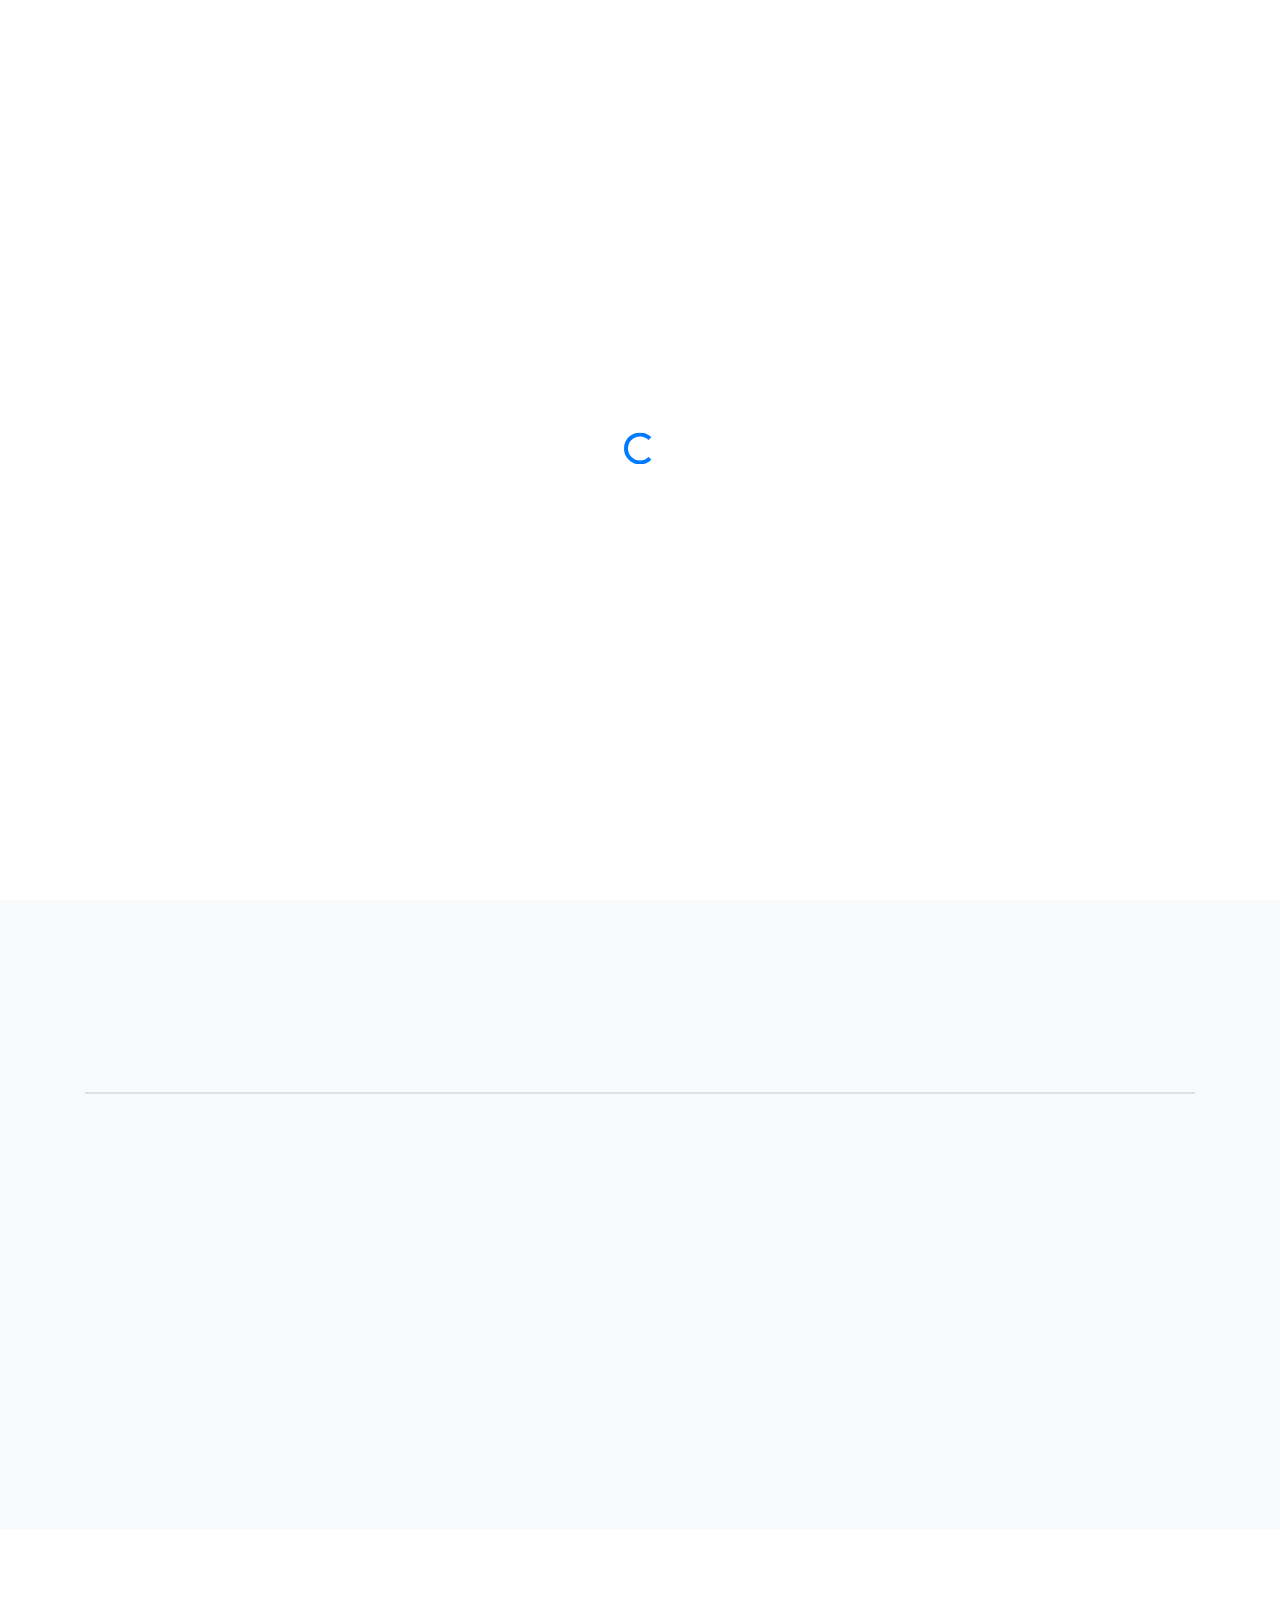
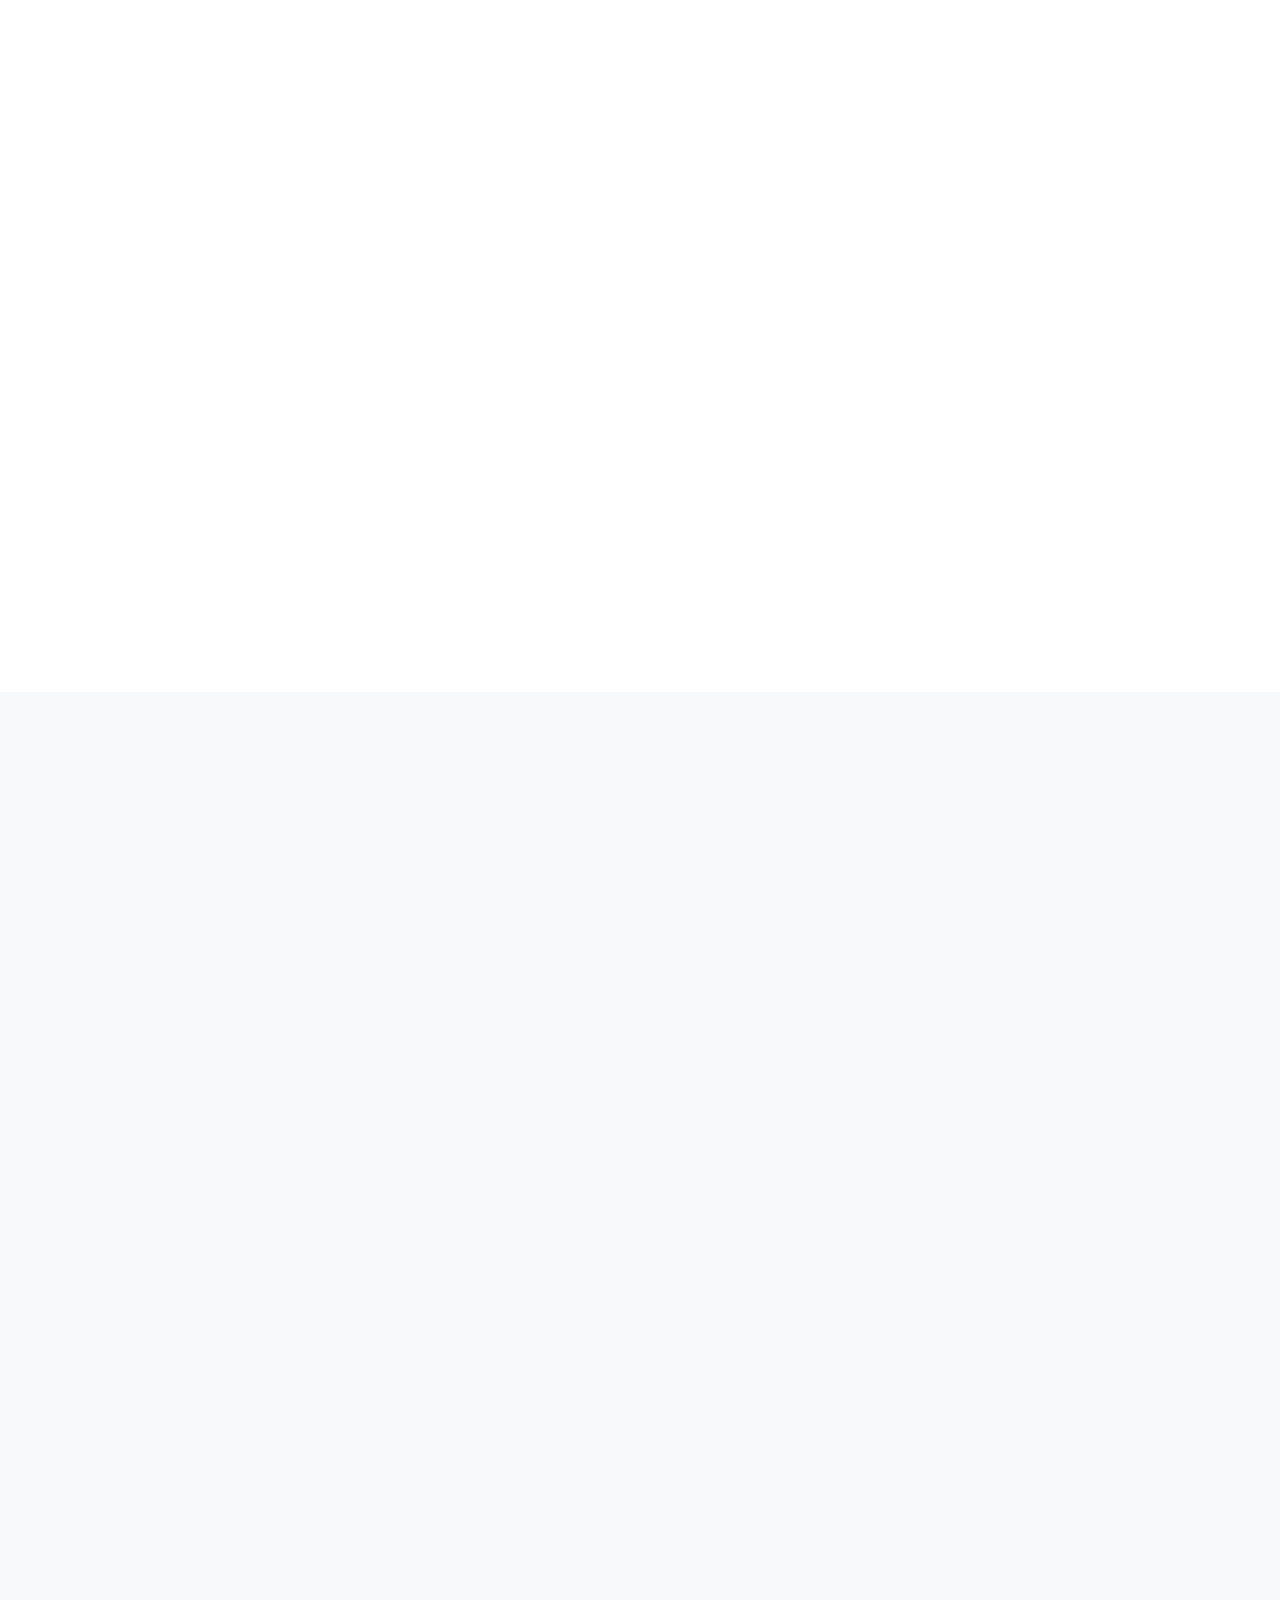
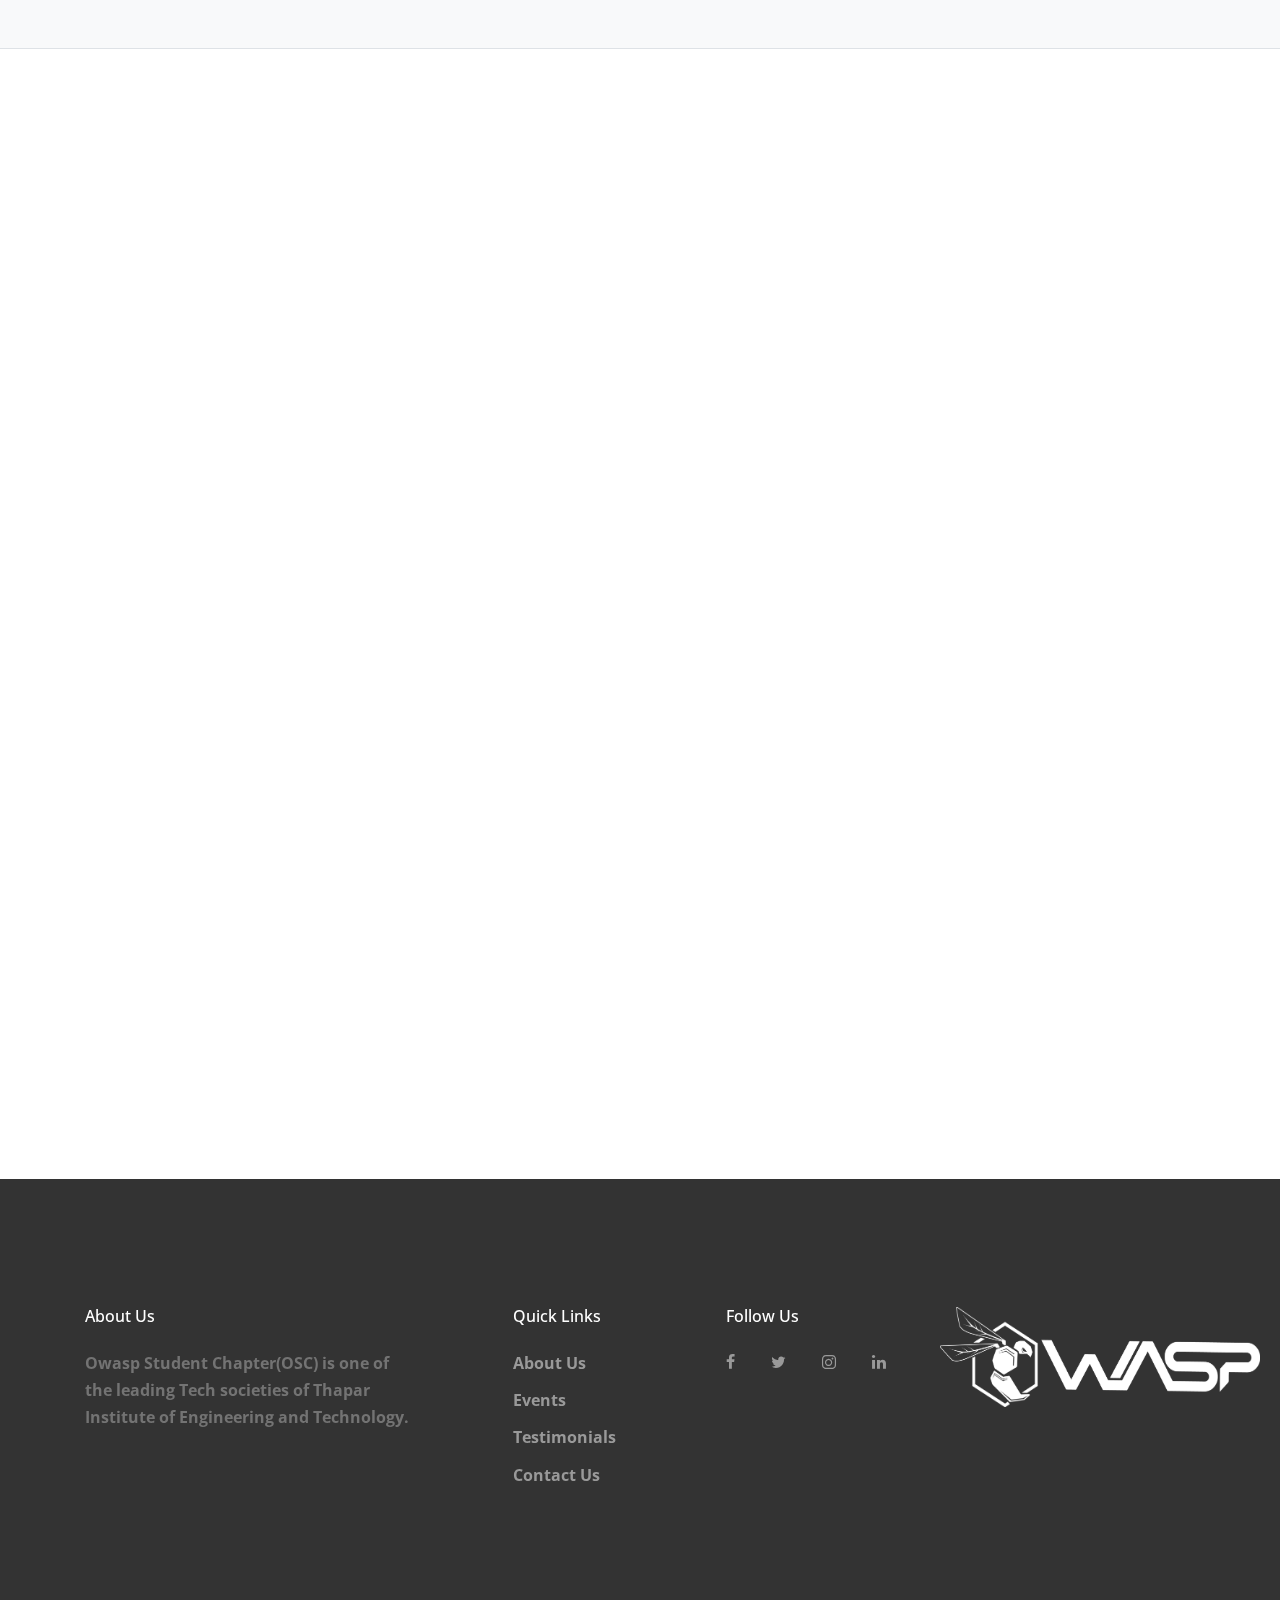
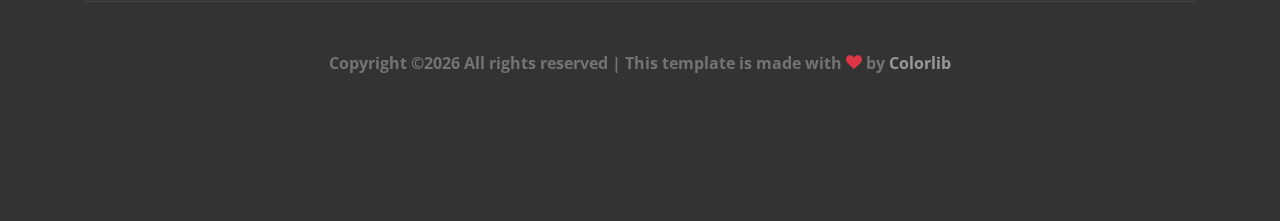
<file: index.html>
<!doctype html>
<html lang="en">
  <head>
    <title>Owasp &mdash; Thapar Student Chapter</title>
    <meta charset="utf-8">
    <meta name="viewport" content="width=device-width, initial-scale=1, shrink-to-fit=no">
    
    
    <link href="https://fonts.googleapis.com/css?family=Open+Sans:300,400,700" rel="stylesheet">
    <link rel="stylesheet" href="fonts/icomoon/style.css">

    <link rel="stylesheet" href="css/bootstrap.min.css">
    <link rel="stylesheet" href="css/jquery-ui.css">
    <link rel="stylesheet" href="css/owl.carousel.min.css">
    <link rel="stylesheet" href="css/owl.theme.default.min.css">
    <link rel="stylesheet" href="css/owl.theme.default.min.css">

    <link rel="stylesheet" href="css/jquery.fancybox.min.css">

    <link rel="stylesheet" href="css/bootstrap-datepicker.css">

    <link rel="stylesheet" href="fonts/flaticon/font/flaticon.css">

    <link rel="stylesheet" href="css/aos.css">

    <link rel="stylesheet" href="css/style.css">
    
  </head>
  <body data-spy="scroll" data-target=".site-navbar-target" data-offset="300">
  

  <div id="overlayer"></div>
  <div class="loader">
    <div class="spinner-border text-primary" role="status">
      <span class="sr-only">Loading...</span>
    </div>
  </div>


  <div class="site-wrap">

    <div class="site-mobile-menu site-navbar-target">
      <div class="site-mobile-menu-header">
        <div class="site-mobile-menu-close mt-3">
          <span class="icon-close2 js-menu-toggle"></span>
        </div>
      </div>
      <div class="site-mobile-menu-body"></div>
    </div>
   
    
    <header class="site-navbar py-4 js-sticky-header site-navbar-target" role="banner">

      <div class="container">
        <div class="row align-items-center">
          
          <div class="col-6 col-xl-2">
            <img src="./images/logo.png" height="50" width="190" margin="none" alt="OwaspLogo">
          </div>

          <div class="col-12 col-md-10 d-none d-xl-block">
            <nav class="site-navigation position-relative text-right" role="navigation">

              <ul class="site-menu main-menu js-clone-nav mr-auto d-none d-lg-block">
                <li><a href="#home-section" class="nav-link" style="font-weight: bold;">Home</a></li>
                <li class="has-children">
                  <a href="#about-section" class="nav-link" style="font-weight: bold;">About Us</a>
                </li>
                <li><a href="events.html" class="nav-link " style="font-weight: bold;">Events</a></li>
                <li><a href="team2.html" class="nav-link" style="font-weight: bold;">Team</a></li>
                <li><a href="#testimonials-section" class="nav-link" style="font-weight: bold;">Testimonials</a></li>
                <li><a href="#contact-section" class="nav-link" style="font-weight: bold;">Contact Us</a></li>
              </ul>
            </nav>
          </div>


          <div class="col-6 d-inline-block d-xl-none ml-md-0 py-3" style="position: relative; top: 3px;"><a href="#" class="site-menu-toggle js-menu-toggle float-right"><span class="icon-menu h3"></span></a></div>

        </div>
      </div>
      
    </header>

  
     
    <div class="site-blocks-cover overlay" style="background-image: linear-gradient(rgba(51, 51, 29, 0.62),rgba(51, 51, 29, 0.62)),url(./images/Optimized-IMG_8313.jpg);" data-aos="fade" id="home-section">

      <div class="container">
        <div class="row align-items-center justify-content-center">
          
          <div class="col-md-8 mt-lg-5 text-center">
            <h1 class="text-uppercase text-center" data-aos="fade-out" id="main-head">Owasp<br>Thapar Student<br>Chapter</h1>
            </div>
          </div>
            
        </div>
      </div>

      <a href="#about-section" class="mouse smoothscroll">
        <span class="mouse-icon">
          <span class="mouse-wheel"></span>
        </span>
      </a>
    </div>  

    
    <div class="site-section cta-big-image" id="about-section" style="background: #f8f9fa">
      <div class="container">
        <div class="row mb-5">
          <div class="col-12 text-center" data-aos="fade">
            <h2 class="section-title mb-3">Welcome to Owasp Student Chapter!!</h2>
          </div>
        </div>
        <div class="border"  style="margin-bottom:30px; margin-top: 10px;"></div>
        <div class="center">
          <div class="col-rg-5 ml-auto text-center" data-aos="fade-up" data-aos-delay="100">
            <div class="mb-4">
              <p class="h3 mb-3 text-black text-center">“Technology is nothing.<br> What’s important is that you have a faith in people,<br> that they’re basically good and smart,and if you give them tools, they’ll do wonderful things with them.”<br> ~ <b />Steve Jobs</p>
            </div>
            <div class="mb-4 text-center">
                <p>Owasp Student Chapter(OSC) is one of the leading Tech societies of Thapar Institute of Engineering and Technology.<br> Our highly experienced team of students and mentors are strongly dedicated to impart students with the knowledge<br> about the newest technologies and expand their horizons to help them create<br> a better and healthy future.</p>
            </div>
          </div>
        </div>
      </div>  
    </div>

    <section class="site-section" id="theSlanted" style="background: url('https://fsa.zobj.net/crop.php?r=TkcBPbUOXcM9DJMQ_OIaL2BTUIPMm7EhABLoT81tKDgrPgPfKArfLNJuc7qEn-pBDYmpvr4Ntl1a0zOmbHCuPvdMOV0jHhm4Ag-SkI5Yf3R99DKsuE_CfqUziuQZpuwe66AcEa5Sakc4-KN4'); background-position: fixed;">
      <div class="container">

        <div class="row mb-5 justify-content-center">
          <div class="col-md-7 text-center">
            <h2 class="section-title mb-3" data-aos="fade-up" data-aos-delay="" style="color: #fff;">A Window to Our World</h2>
            <p class="lead" data-aos="fade-up" style="font-weight:bold;" data-aos-delay="100">Being a member of Owasp Student Chapter comes with a lot of perks, Wanna know how!!</p>
          </div>
        </div>
        
        <div class="row" >
          <div class="col-lg-6 mb-5" data-aos="fade-up" data-aos-delay="">

            <div class="owl-carousel slide-one-item-alt">
              <img src="./images/events/Optimized-IMG_8303.JPG" alt="Image" class="img-fluid" style="border-radius:9px">
              <img src="./images/events/Optimized-DSC07481.JPG" alt="Image" class="img-fluid" style="border-radius:9px">
              <img src="./images/events/Optimized-DSC07891.JPG" alt="Image" class="img-fluid" style="border-radius:9px">
              <img src="./images/events/Optimized-IMG_8343.JPG" alt="Image" class="img-fluid" style="border-radius:9px">
            </div>
            <div class="custom-direction" style="background: rgba(233, 233, 19, 0.931);">
              <a href="#" class="custom-prev"><span><span class="icon-keyboard_backspace" style="color: #000;"></span></span></a><a href="#" class="custom-next"><span><span class="icon-keyboard_backspace" style="color: #000;"></span></span></a>
            </div>

          </div>
          <div class="col-lg-5 ml-auto" data-aos="fade-up" data-aos-delay="100">
            
            <div class="owl-carousel slide-one-item-alt-text">
              <div>
                <h2 class="section-title mb-3" style="color: #fff;">Team Introduction</h2>
                <p class="lead" data-aos="fade-up" style="font-weight:bold;" data-aos-delay="100">The First Impressions are always cruicial :)</p>
                <p  style="font-weight:500;">Every year the new members of the society are introduced to this fascinating world of Computer Science through the eyes of our experienced core members.</p>
              </div>
              <div>
                <h2 class="section-title mb-3" style="color: #fff;">Intra-College Events</h2>
                <p class="lead" data-aos="fade-up" style="font-weight:bold;" data-aos-delay="100">Bugs and fixes makes a coder perfect</p>
                <p  style="font-weight:500;">Owasp organises various overnight hackathons and weekly tech events where students can test their skills at a bigger level</p>
              </div>
              <div>
                <h2 class="section-title mb-3" style="color: #fff;">Inter-College Events</h2>
                <p class="lead" data-aos="fade-up" style="font-weight:bold;" data-aos-delay="100">You don't know your worth until someone shows it to you!!</p>
                <p  style="font-weight:500;">HackOwasp is a highly competitive event where teams from various places all around country to compete for the ultimate prize</p>
              </div>
              <div>
                <h2 class="section-title mb-3" style="color: #fff;">Monthly Workshops</h2>
                <p class="lead" data-aos="fade-up" style="font-weight:bold;" data-aos-delay="100">The helping hand by our tirelessly working team</p>
                <p  style="font-weight:500;">Owasp organises workshops regularly to introduce new fields of computer to students.It's a great way to know about new technologies and learn great-skills.</p>
              </div>
            </div>
            
          </div>
        </div>
      </div>
    </section>

  
    <section class="site-section border-bottom bg-light" id="services-section">
      <div class="container">
        <div class="row mb-5">
          <div class="col-12 text-center" data-aos="fade">
            <h2 class="section-title mb-3" style="color: #000; margin-bottom: 1px solid #000;">Students Paradise</h2>
          </div>
        </div>
        <div class="row align-items-stretch">
          <div class="col-md-6 col-lg-4 mb-4 mb-lg-4" data-aos="fade-up">
            <div class="unit-4">
              <div class="unit-4-icon mr-4 text-center" style="margin-bottom:6px;"><img src="./images/code.png"></div>
              <div class="text-center" style="color: rgb(78, 68, 68);">
                <h3 style="color: #000; font-weight: bold;">Skill Development</h3>
                <p>Regular workshops and constant collaboration help our students to become better programmers</p>
              </div>
            </div>
          </div>
          <div class="col-md-6 col-lg-4 mb-4 mb-lg-4" data-aos="fade-up" data-aos-delay="200">
            <div class="unit-4">
              <div class="unit-4-icon mr-4 text-center" style="margin-bottom:6px;"><img src="./images/office-worker.png"></div>
              <div class="text-center" style="color: rgb(78, 68, 68);">
                <h3 style="color: #000; font-weight: bold;">Project Opportunities</h3>
                <p>Owasp members get the opportunity to work on multiple projects both individually and in teams. This also helps in developing great projects and make you industry ready. </p>
              </div>
            </div>
          </div>
          <div class="col-md-6 col-lg-4 mb-4 mb-lg-4" data-aos="fade-up" data-aos-delay="100">
            <div class="unit-4">
              <div class="unit-4-icon mr-4 text-center" style="margin-bottom:6px;"><img src="./images/meeting.png"></div>
              <div class="text-center" style="color: rgb(78, 68, 68);">
                <h3 style="color: #000; font-weight: bold;">Regular Meetings</h3>
                <p>Owasp organizes simple and fun meeting sessions for students can address their problems and also gain recreation</p>
              </div>
            </div>
          </div>
          <div class="col-md-6 col-lg-4 mb-4 mb-lg-4" data-aos="fade-up" data-aos-delay="100">
            <div class="unit-4">
              <div class="unit-4-icon mr-4 text-center" style="margin-bottom:6px;"><img src="./images/graphic-design.png"></div>
              <div class="text-center" style="color: rgb(78, 68, 68);">
                <h3 style="color: #000; font-weight: bold;">Designing Opportunities</h3>
                <p>Owasp provides various opportunities in non-tech activities to up their game by designing posters, flexes, videos, etc for the society and make us better corporate proffesionals. </p>
              </div>
            </div>
          </div>
          <div class="col-md-6 col-lg-4 mb-4 mb-lg-4" data-aos="fade-up" data-aos-delay="200">
            <div class="unit-4">
              <div class="unit-4-icon mr-4 text-center" style="margin-bottom:6px;"><img src="./images/politician.png"></div>
              <div class="text-center" style="color: rgb(78, 68, 68);">
                <h3 style="color: #000; font-weight: bold;">Proffesional Development</h3>
                <p>TeamWork ,Leadership these qualities don't build up by sitting in a room working on your computers, Owasp provides great exposure to meet new people in tech space and expand your horizons</p>
              </div>
            </div>
          </div>
          <div class="col-md-6 col-lg-4 mb-4 mb-lg-4" data-aos="fade-up" data-aos-delay="">
            <div class="unit-4">
              <div class="unit-4-icon mr-4 text-center" style="margin-bottom:6px;"><img src="./images/share.png"></div>
              <div class="text-center" style="color: rgb(78, 68, 68);">
                <h3 style="color: #000; font-weight: bold;">Strong Alumni Network</h3>
                <p>Owasp has a very strong network of its alumni who constantly guide the members of the society and share their experiences. </p>
              </div>
            </div>
          </div>

        </div>
      </div>
    </section>

    <section class="site-section testimonial-wrap" id="testimonials-section" data-aos="fade" style="background: url([data-uri]); background-repeat: no-repeat; background-size: cover;">
      <div class="container">
        <div class="row mb-5">
          <div class="col-12 text-center">
            <h2 class="section-title mb-3" style="color: rgb(34, 29, 29)">Testimonials</h2>
          </div>
        </div>
      </div>
      <div class="slide-one-item home-slider owl-carousel">
          <div>
            <div class="testimonial">
              
              <blockquote class="mb-5">
                <p>&ldquo;Owasp is a really great society with a highly motivate team of students. Their work dynamic and culture is commendable and highly efficient. I would recommend to join this society for a students overall development as a engineer.&rdquo;</p>
              </blockquote>

              <figure class="mb-4 d-flex align-items-center justify-content-center">
                <div><img src="images/person_3.jpg" alt="Image" class="w-50 img-fluid mb-3"></div>
                <p>Arsh Mittal</p>
              </figure>
            </div>
          </div>
          <div>
            <div class="testimonial">

              <blockquote class="mb-5">
                <p>&ldquo;What stikes me best about this society is their ability of teamwork. And how it pushes its members to not only enhance their tecnical skills but also mentor and guide them to improve their non-technical skills.A great place to be at..&rdquo;</p>
              </blockquote>
              <figure class="mb-4 d-flex align-items-center justify-content-center">
                <div><img src="images/person_2.jpg" alt="Image" class="w-50 img-fluid mb-3"></div>
                <p>Akshat Gupta</p>
              </figure>
              
            </div>
          </div>

          <div>
            <div class="testimonial">

              <blockquote class="mb-5">
                <p>&ldquo;The students of this society are really great.All the time that I had the chance to get in association with this great society was worth it and will recommend students to join and get a oppotunity to become better themselves.&rdquo;</p>
              </blockquote>
              <figure class="mb-4 d-flex align-items-center justify-content-center">
                <div><img src="images/person_4.jpg" alt="Image" class="w-50 img-fluid mb-3"></div>
                <p>Shubham trivedi</p>
              </figure>

              
            </div>
          </div>

        </div>
    </section>

    <section class="site-section bg-light" id="contact-section" data-aos="fade" style="background: url(./images/Grey-Wave-Transparent-PNG.png); background-size: cover;">
      <div class="container">
        <div class="row mb-5">
          <div class="col-12 text-center">
            <h2 class="section-title mb-3" style="color: #000;">Contact Us</h2>
          </div>
        </div>
        <div class="row mb-5">
          <div class="col-md-4 text-center">
            <p class="mb-4">
              <div class="unit-4-icon mr-4 text-center" style="margin-bottom:6px;"><img src="./images/map.png"></div>
              <span><a href="https://www.google.com/maps/place/Thapar+Institute+of+Engineering+and+Technology/@30.3529716,76.3688491,17z/data=!3m1!4b1!4m5!3m4!1s0x391028abdad39763:0xa7f6232cbef903a4!8m2!3d30.3529716!4d76.3710378" target="blank">Get Directions!!<a></span>
            </p>
          </div>
          <div class="col-md-4 text-center">
            <p class="mb-4">
              <div class="unit-4-icon mr-4 text-center" style="margin-bottom:6px;"><img src="./images/phone.png"></div>
              <a href="#"></a>
            </p>
          </div>
          <div class="col-md-4 text-center">
            <p class="mb-0">
              <div class="unit-4-icon mr-4 text-center" style="margin-bottom:6px;"><img src="./images/mail.png"></div>
              <a href="#">owasptu@gmail.com</a>
            </p>
          </div>
        </div>
      </div>
    </section>

    
    <footer class="site-footer">
      <div class="container">
        <div class="row">
          <div class="col-md-9">
            <div class="row">
              <div class="col-md-5">
                <h2 class="footer-heading mb-4">About Us</h2>
                <p>Owasp Student Chapter(OSC) is one of the leading Tech societies of Thapar Institute of Engineering and Technology.</p>
              </div>
              <div class="col-md-3 ml-auto">
                <h2 class="footer-heading mb-4">Quick Links</h2>
                <ul class="list-unstyled">
                  <li><a href="#about-section" class="smoothscroll">About Us</a></li>
                  <li><a href="events.html" class="smoothscroll">Events</a></li>
                  <li><a href="#testimonials-section" class="smoothscroll">Testimonials</a></li>
                  <li><a href="#contact-section" class="smoothscroll">Contact Us</a></li>
                </ul>
              </div>
              <div class="col-md-3">
                <h2 class="footer-heading mb-4">Follow Us</h2>
                <a href="https://www.facebook.com/owasptsc/" class="pl-0 pr-3"><span class="icon-facebook"></span></a>
                <a href="#" class="pl-3 pr-3"><span class="icon-twitter"></span></a>
                <a href="https://www.instagram.com/owasp_tiet/" class="pl-3 pr-3"><span class="icon-instagram"></span></a>
                <a href="https://www.linkedin.com/company/owasp-tiet/" class="pl-3 pr-3"><span class="icon-linkedin"></span></a>
              </div>
            </div>
          </div>
          <div class="col-md-3">
                  <img src="./images/logo.png" height="100" width="320" margin="none" alt="OwaspLogo">
          </div>
        </div>
        <div class="row pt-5 mt-5 text-center">
          <div class="col-md-12">
            <div class="border-top pt-5">
              <p>
            <!-- Link back to Colorlib can't be removed. Template is licensed under CC BY 3.0. -->
            Copyright &copy;<script>document.write(new Date().getFullYear());</script> All rights reserved | This template is made with <i class="icon-heart text-danger" aria-hidden="true"></i> by <a href="https://colorlib.com" target="_blank" >Colorlib</a>
            <!-- Link back to Colorlib can't be removed. Template is licensed under CC BY 3.0. -->
            </p>
        
            </div>
          </div>
          
        </div>
      </div>
    </footer>

  </div> <!-- .site-wrap -->
  <script src="js/jquery-3.3.1.min.js"></script>
  <script src="js/jquery-ui.js"></script>
  <script src="js/popper.min.js"></script>
  <script src="js/bootstrap.min.js"></script>
  <script src="js/owl.carousel.min.js"></script>
  <script src="js/jquery.countdown.min.js"></script>
  <script src="js/jquery.easing.1.3.js"></script>
  <script src="js/aos.js"></script>
  <script src="js/jquery.fancybox.min.js"></script>
  <script src="js/jquery.sticky.js"></script>
  <script src="js/isotope.pkgd.min.js"></script>

  
  <script src="js/main.js"></script>
    
  </body>
</html>
</file>
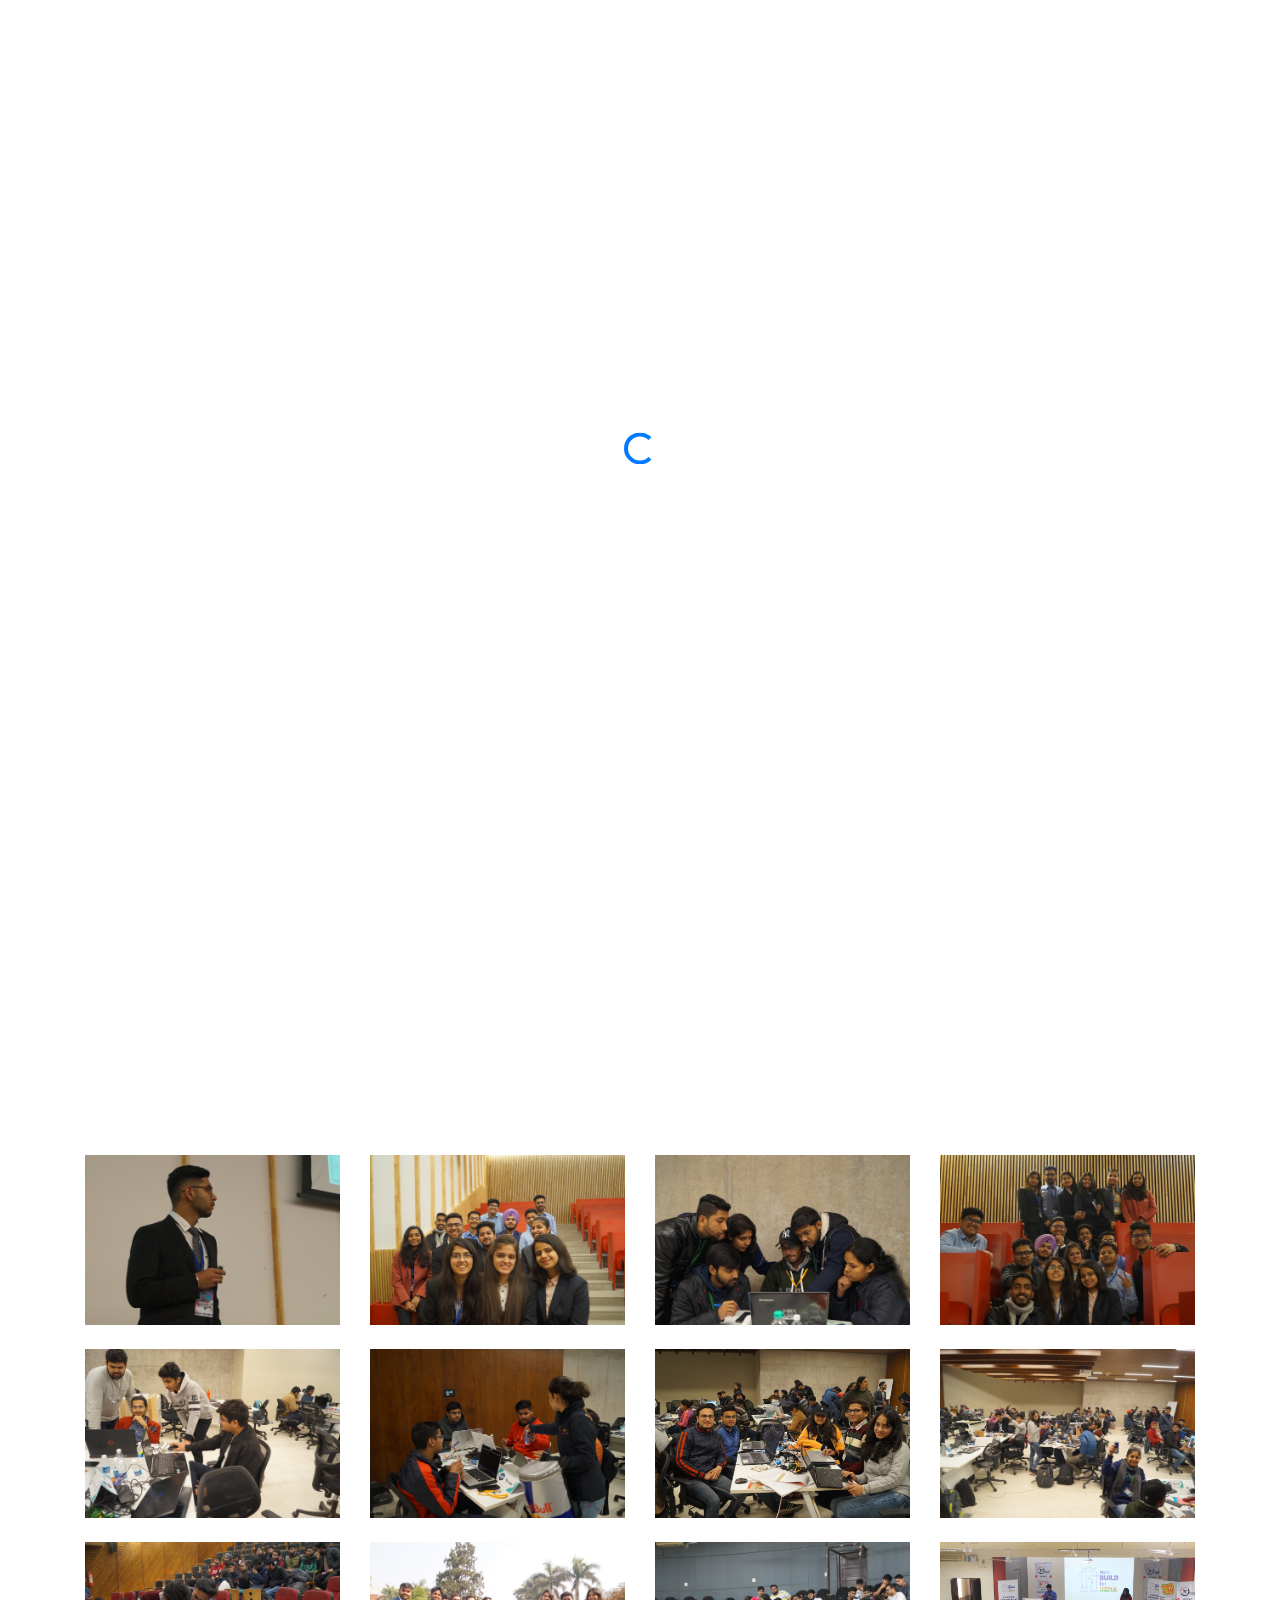
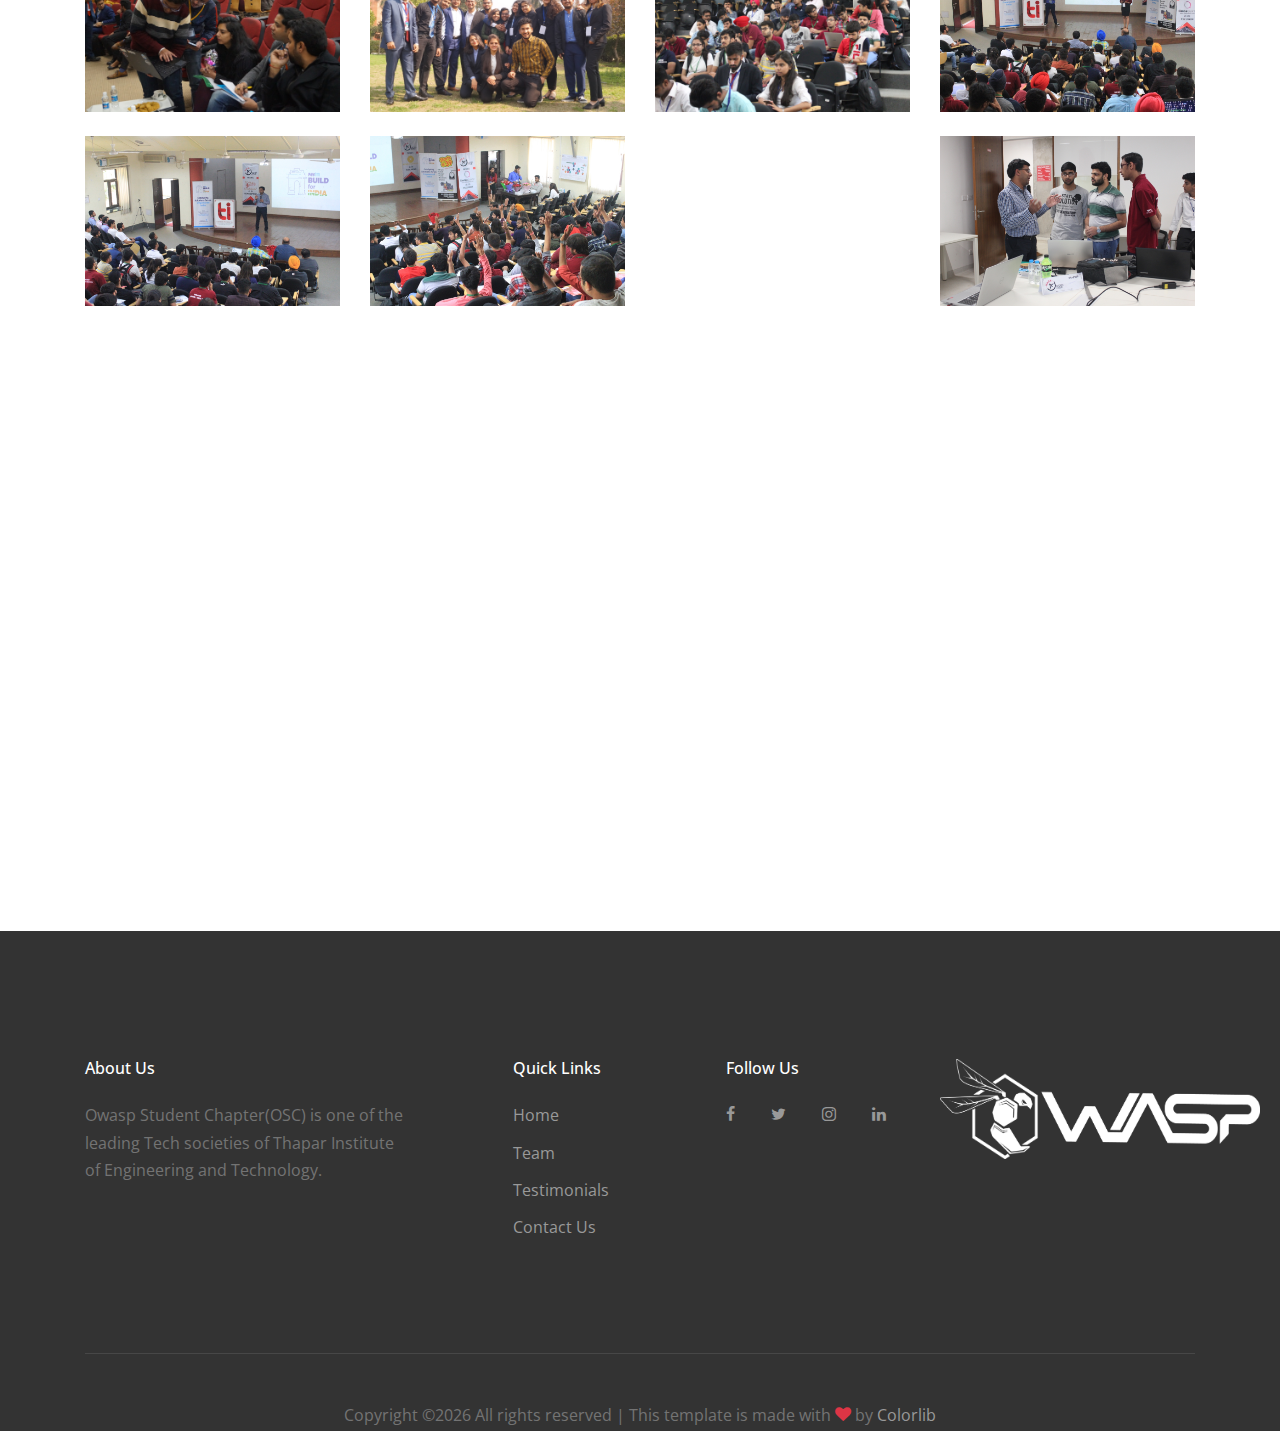
<file: events.html>
<!doctype html>
<html lang="en">
  <head>
    <title>Owasp &mdash; Thapar Student Chapter</title>
    <meta charset="utf-8">
    <meta name="viewport" content="width=device-width, initial-scale=1, shrink-to-fit=no">
    
    
    <link href="https://fonts.googleapis.com/css?family=Open+Sans:300,400,700" rel="stylesheet">
    <link rel="stylesheet" href="fonts/icomoon/style.css">

    <link rel="stylesheet" href="css/bootstrap.min.css">
    <link rel="stylesheet" href="css/jquery-ui.css">
    <link rel="stylesheet" href="css/owl.carousel.min.css">
    <link rel="stylesheet" href="css/owl.theme.default.min.css">
    <link rel="stylesheet" href="css/owl.theme.default.min.css">

    <link rel="stylesheet" href="css/jquery.fancybox.min.css">

    <link rel="stylesheet" href="css/bootstrap-datepicker.css">

    <link rel="stylesheet" href="fonts/flaticon/font/flaticon.css">

    <link rel="stylesheet" href="css/aos.css">

    <link rel="stylesheet" href="css/style.css">
    
  </head>
  <body data-spy="scroll" data-target=".site-navbar-target" data-offset="300">
  

  <div id="overlayer"></div>
  <div class="loader">
    <div class="spinner-border text-primary" role="status">
      <span class="sr-only">Loading...</span>
    </div>
  </div>


  <div class="site-wrap">

    <div class="site-mobile-menu site-navbar-target">
      <div class="site-mobile-menu-header">
        <div class="site-mobile-menu-close mt-3">
          <span class="icon-close2 js-menu-toggle"></span>
        </div>
      </div>
      <div class="site-mobile-menu-body"></div>
    </div>
   
    
    <header class="site-navbar py-4 js-sticky-header site-navbar-target" role="banner">

      <div class="container">
        <div class="row align-items-center">
          
          <div class="col-6 col-xl-2">
            <img src="./images/logo.png" height="50" width="190" margin="none" alt="OwaspLogo">
        </>
          </div>

          <div class="col-12 col-md-10 d-none d-xl-block">
            <nav class="site-navigation position-relative text-right" role="navigation">

              <ul class="site-menu main-menu js-clone-nav mr-auto d-none d-lg-block">
                <li><a href="index.html" class="nav-link" style="font-weight: bold;">Home</a></li>
                <li class="has-children">
                  <a href="index.html" class="nav-link" style="font-weight: bold;">About Us</a>
                </li>
                
                <li><a href="#" class="nav-link " style="font-weight: bold;">Events</a></li>
                <li><a href="team2.html" class="nav-link" style="font-weight: bold;">Team</a></li>
                <li><a href="index.html" class="nav-link" style="font-weight: bold;">Testimonials</a></li>
                <li><a href="#contact-section" class="nav-link" style="font-weight: bold;">Contact Us</a></li>
              </ul>
            </nav>
          </div>


          <div class="col-6 d-inline-block d-xl-none ml-md-0 py-3" style="position: relative; top: 3px;"><a href="#" class="site-menu-toggle js-menu-toggle float-right"><span class="icon-menu h3"></span></a></div>

        </div>
      </div>
      
    </header>

  
     
    <div class="site-blocks-cover overlay" style="background-image: linear-gradient(rgba(51, 51, 29, 0.62),rgba(51, 51, 29, 0.62)),url(./images/events/Optimized-owasp-student-event.png);" data-aos="fade" id="home-section">

      <div class="container">
        <div class="row align-items-center justify-content-center">
          
          <div class="col-md-8 mt-lg-5 text-center">
            <h1 class="text-uppercase text-center" data-aos="fade-out" style="font-size: 5em;">Events</h1>
            </div>
          </div>
            
        </div>
      </div>

      <a href="#about-section" class="mouse smoothscroll">
        <span class="mouse-icon">
          <span class="mouse-wheel"></span>
        </span>
      </a>
    </div>  

    <section class="site-section" id="portfolio-section">
      

      <div class="container">

        <div class="row mb-3">
          <div class="col-12 text-center" data-aos="fade">
            <h2 class="section-title mb-3" style="background: -webkit-linear-gradient(black, yellow);  -webkit-background-clip: text;
  -webkit-text-fill-color: transparent;">Event Gallery</h2>
          </div>
        </div>

        <div class="row justify-content-center mb-5" data-aos="fade-up">
          <div id="filters" class="filters text-center button-group col-md-7">
            <button class="btn btn-primary active" data-filter="*">All</button>
            <button class="btn btn-primary" data-filter=".web">HackOwasp 2.0</button>
            <button class="btn btn-primary" data-filter=".design">HackOwasp 1.0</button>
            <button class="btn btn-primary" data-filter=".brand">Team Meet Up</button>
          </div>
        </div>  
        
        <div id="posts" class="row no-gutter">
          <div class="item web col-sm-6 col-md-4 col-lg-4 col-xl-3 mb-4">
            <a href="./images/events/Optimized-DSC07315.JPG" class="item-wrap fancybox" data-fancybox="gallery2">
              <span class="icon-search2"></span>
              <img class="img-fluid" src="./images/events/Optimized-DSC07315.JPG">
            </a>
          </div>
          <div class="item web col-sm-6 col-md-4 col-lg-4 col-xl-3 mb-4">
            <a href="./images/events/Optimized-DSC07475.JPG" class="item-wrap fancybox" data-fancybox="gallery2">
              <span class="icon-search2"></span>
              <img class="img-fluid" src="./images/events/Optimized-DSC07475.JPG">
            </a>
          </div>

          <div class="item web col-sm-6 col-md-4 col-lg-4 col-xl-3 mb-4">
            <a href="./images/events/Optimized-DSC07481.JPG" class="item-wrap fancybox" data-fancybox="gallery2">
              <span class="icon-search2"></span>
              <img class="img-fluid" src="./images/events/Optimized-DSC07481.JPG">
            </a>
          </div>
          <div class="item web col-sm-6 col-md-4 col-lg-4 col-xl-3 mb-4">
            <a href="./images/events/Optimized-DSC07499.JPG" class="item-wrap fancybox" data-fancybox="gallery2">
              <span class="icon-search2"></span>
              <img class="img-fluid" src="./images/events/Optimized-DSC07499.JPG">
            </a>
          </div>

          <div class="item web col-sm-6 col-md-4 col-lg-4 col-xl-3 mb-4">
            <a href="./images/events/Optimized-DSC07668.JPG" class="item-wrap fancybox" data-fancybox="gallery2">
              <span class="icon-search2"></span>
              <img class="img-fluid" src="./images/events/Optimized-DSC07668.JPG">
            </a>
          </div>

          <div class="item web col-sm-6 col-md-4 col-lg-4 col-xl-3 mb-4">
            <a href="./images/events/Optimized-DSC07848.JPG" class="item-wrap fancybox" data-fancybox="gallery2">
              <span class="icon-search2"></span>
              <img class="img-fluid" src="./images/events/Optimized-DSC07848.JPG">
            </a>
          </div>

          <div class="item web col-sm-6 col-md-4 col-lg-4 col-xl-3 mb-4">
            <a href="./images/events/Optimized-DSC07876.JPG" class="item-wrap fancybox" data-fancybox="gallery2">
              <span class="icon-search2"></span>
              <img class="img-fluid" src="./images/events/Optimized-DSC07876.JPG">
            </a>
          </div>

          <div class="item web col-sm-6 col-md-4 col-lg-4 col-xl-3 mb-4">
            <a href="./images/events/Optimized-DSC07891.JPG" class="item-wrap fancybox" data-fancybox="gallery2">
              <span class="icon-search2"></span>
              <img class="img-fluid" src="./images/events/Optimized-DSC07891.JPG">
            </a>
          </div>

          <div class="item web col-sm-6 col-md-4 col-lg-4 col-xl-3 mb-4">
            <a href="./images/events/Optimized-DSC07994.JPG" class="item-wrap fancybox" data-fancybox="gallery2">
              <span class="icon-search2"></span>
              <img class="img-fluid" src="./images/events/Optimized-DSC07994.JPG">
            </a>
          </div>

          <div class="item web col-sm-6 col-md-4 col-lg-4 col-xl-3 mb-4">
            <a href="./images/events/Optimized-DSC08057.JPG" class="item-wrap fancybox" data-fancybox="gallery2">
              <span class="icon-search2"></span>
              <img class="img-fluid" src="./images/events/Optimized-DSC08057.JPG">
            </a>
          </div>

          <div class="item web col-sm-6 col-md-4 col-lg-4 col-xl-3 mb-4">
            <a href="./images/events/Optimized-IMG_8240.JPG" class="item-wrap fancybox" data-fancybox="gallery2">
              <span class="icon-search2"></span>
              <img class="img-fluid" src="./images/events/Optimized-IMG_8240.JPG">
            </a>
          </div>

          <div class="item web col-sm-6 col-md-4 col-lg-4 col-xl-3 mb-4" data-filter=".brand">
            <a href="./images/events/Optimized-IMG_8262.JPG" class="item-wrap fancybox" data-fancybox="gallery2">
              <span class="icon-search2"></span>
              <img class="img-fluid" src="./images/events/Optimized-IMG_8262.JPG">
            </a>
          </div>

          <div class="item web col-sm-6 col-md-4 col-lg-4 col-xl-3 mb-4" data-filter=".brand">
            <a href="./images/events/Optimized-IMG_8284.JPG" class="item-wrap fancybox" data-fancybox="gallery2">
              <span class="icon-search2"></span>
              <img class="img-fluid" src="./images/events/Optimized-IMG_8284.JPG">
            </a>
          </div>

          <div class="item web col-sm-6 col-md-4 col-lg-4 col-xl-3 mb-4" data-filter=".brand">
            <a href="./images/events/Optimized-IMG_8303.JPG" class="item-wrap fancybox" data-fancybox="gallery2">
              <span class="icon-search2"></span>
              <img class="img-fluid" src="./images/events/Optimized-IMG_8303.JPG">
            </a>
          </div>

          <div class="item web col-sm-6 col-md-4 col-lg-4 col-xl-3 mb-4" data-filter=".brand">
            <a href="./images/events/Optimized-IMG_8343.JPG" class="item-wrap fancybox" data-fancybox="gallery2">
              <span class="icon-search2"></span>
              <img class="img-fluid" src="./images/events/Optimized-IMG_8343.JPG">
            </a>
          </div>

        </div>
      </div>

    </section>
    <section class="site-section bg-light" id="contact-section" data-aos="fade" style="background: url(./images/Grey-Wave-Transparent-PNG.png); background-size: cover;">
      <div class="container">
        <div class="row mb-5">
          <div class="col-12 text-center">
            <h2 class="section-title mb-3" style="color: #000;">Contact Us</h2>
          </div>
        </div>
        <div class="row mb-5">
          <div class="col-md-4 text-center">
            <p class="mb-4">
              <div class="unit-4-icon mr-4 text-center" style="margin-bottom:6px;"><img src="./images/map.png"></div>
              <span><a href="https://www.google.com/maps/place/Thapar+Institute+of+Engineering+and+Technology/@30.3529716,76.3688491,17z/data=!3m1!4b1!4m5!3m4!1s0x391028abdad39763:0xa7f6232cbef903a4!8m2!3d30.3529716!4d76.3710378">Get Directions!!<a></span>
            </p>
          </div>
          <div class="col-md-4 text-center">
            <p class="mb-4">
              <div class="unit-4-icon mr-4 text-center" style="margin-bottom:6px;"><img src="./images/phone.png"></div>
              <a href="#"></a>
            </p>
          </div>
          <div class="col-md-4 text-center">
            <p class="mb-0">
              <div class="unit-4-icon mr-4 text-center" style="margin-bottom:6px;"><img src="./images/mail.png"></div>
              <a href="#">youremail@domain.com</a>
            </p>
          </div>
        </div>
      </div>
    </section>

    
    <footer class="site-footer">
      <div class="container">
        <div class="row">
          <div class="col-md-9">
            <div class="row">
              <div class="col-md-5">
                <h2 class="footer-heading mb-4">About Us</h2>
                <p>Owasp Student Chapter(OSC) is one of the leading Tech societies of Thapar Institute of Engineering and Technology.</p>
              </div>
              <div class="col-md-3 ml-auto">
                <h2 class="footer-heading mb-4">Quick Links</h2>
                <ul class="list-unstyled">
                  <li><a href="index.html" class="smoothscroll">Home</a></li>
                  <li><a href="team2.html">Team</a></li>
                  <li><a href="index.html#testimonials-section" class="smoothscroll">Testimonials</a></li>
                  <li><a href="#contact-section" class="smoothscroll">Contact Us</a></li>
                </ul>
              </div>
              <div class="col-md-3">
                <h2 class="footer-heading mb-4">Follow Us</h2>
                <a href="#" class="pl-0 pr-3"><span class="icon-facebook"></span></a>
                <a href="#" class="pl-3 pr-3"><span class="icon-twitter"></span></a>
                <a href="#" class="pl-3 pr-3"><span class="icon-instagram"></span></a>
                <a href="#" class="pl-3 pr-3"><span class="icon-linkedin"></span></a>
              </div>
            </div>
          </div>
          <div class="col-md-3">
                  <img src="./images/logo.png" height="100" width="320" margin="none" alt="OwaspLogo">
          </div>
        </div>
        <div class="row pt-5 mt-5 text-center">
          <div class="col-md-12">
            <div class="border-top pt-5">
              <p>
            <!-- Link back to Colorlib can't be removed. Template is licensed under CC BY 3.0. -->
            Copyright &copy;<script>document.write(new Date().getFullYear());</script> All rights reserved | This template is made with <i class="icon-heart text-danger" aria-hidden="true"></i> by <a href="https://colorlib.com" target="_blank" >Colorlib</a>
            <!-- Link back to Colorlib can't be removed. Template is licensed under CC BY 3.0. -->
            </p>
        
            </div>
          </div>
          
        </div>
      </div>
    </footer>

  </div> <!-- .site-wrap -->

  <script src="js/jquery-3.3.1.min.js"></script>
  <script src="js/jquery-ui.js"></script>
  <script src="js/popper.min.js"></script>
  <script src="js/bootstrap.min.js"></script>
  <script src="js/owl.carousel.min.js"></script>
  <script src="js/jquery.countdown.min.js"></script>
  <script src="js/jquery.easing.1.3.js"></script>
  <script src="js/aos.js"></script>
  <script src="js/jquery.fancybox.min.js"></script>
  <script src="js/jquery.sticky.js"></script>
  <script src="js/isotope.pkgd.min.js"></script>

  
  <script src="js/main.js"></script>
    
  </body>
</html>
</file>
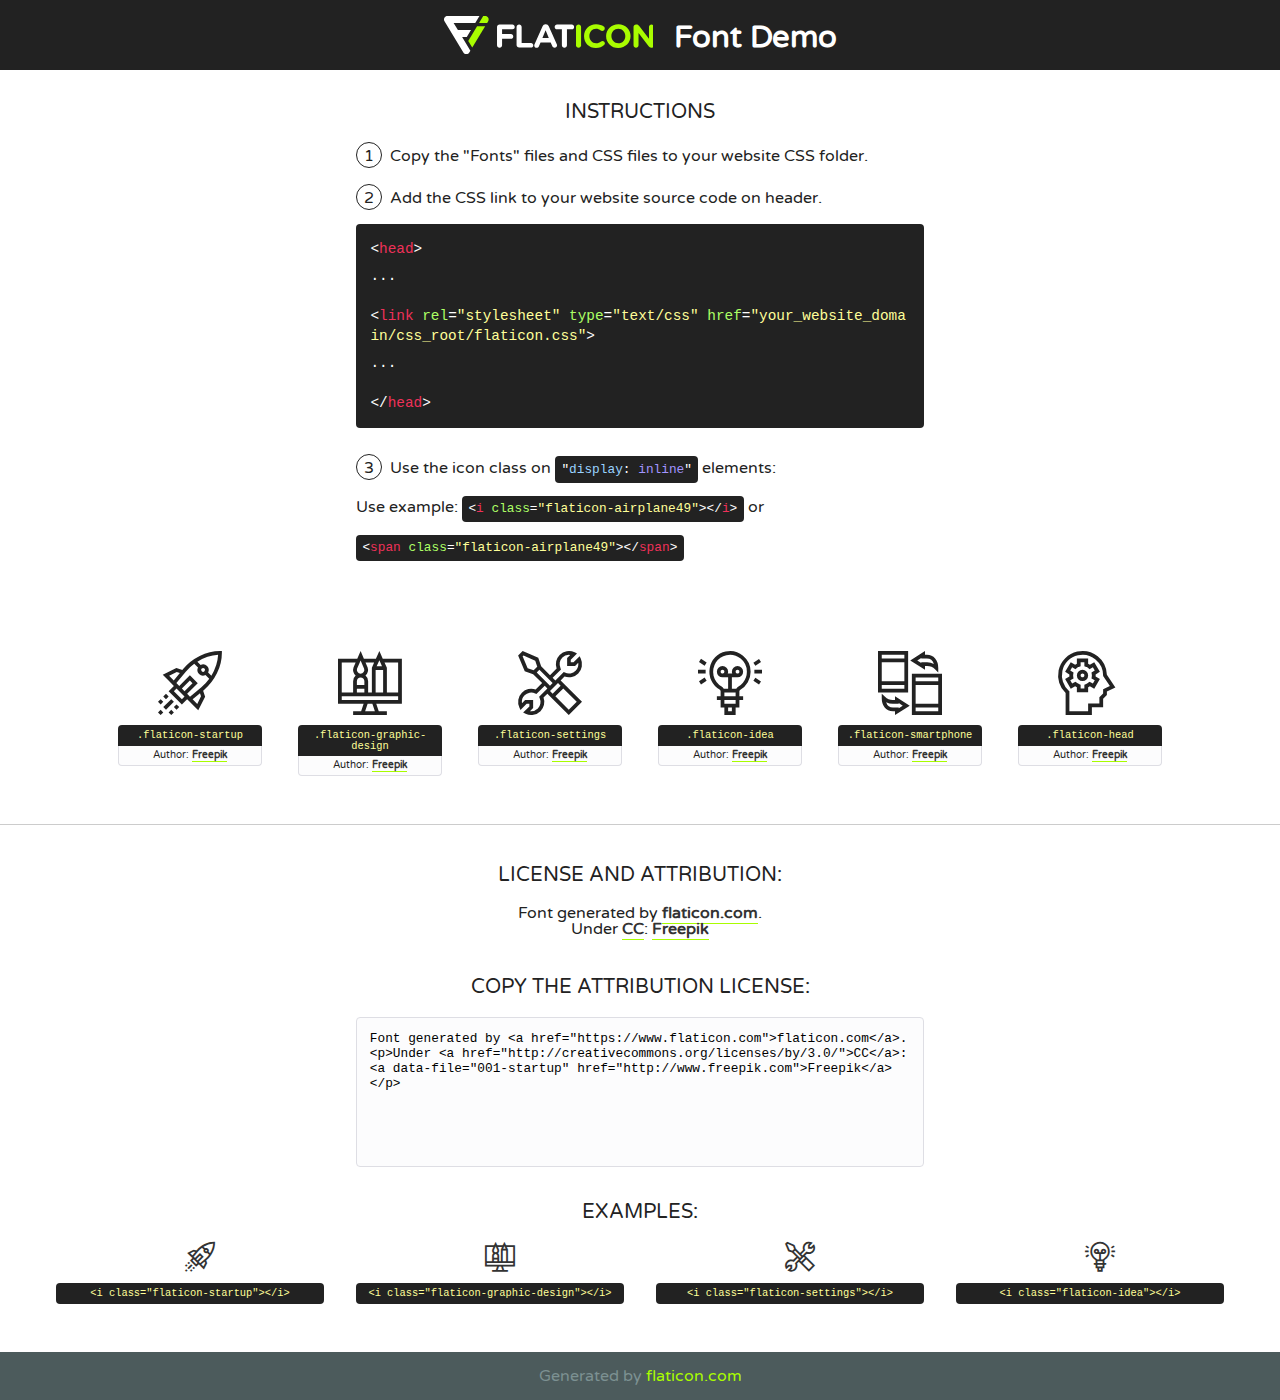
<file: fonts/flaticon/font/flaticon.html>
<!DOCTYPE html>
<!--
  Flaticon icon font: Flaticon
  Creation date: 03/04/2019 06:02
-->
<html>
<!DOCTYPE html>
<html>

<head>
    <title>Flaticon WebFont</title>
    <link href="http://fonts.googleapis.com/css?family=Varela+Round" rel="stylesheet" type="text/css" />
    <link rel="stylesheet" type="text/css" href="flaticon.css">
    <meta charset="UTF-8">
    <style>
    html, body, div, span, applet, object, iframe,
    h1, h2, h3, h4, h5, h6, p, blockquote, pre,
    a, abbr, acronym, address, big, cite, code,
    del, dfn, em, img, ins, kbd, q, s, samp,
    small, strike, strong, sub, sup, tt, var,
    b, u, i, center,
    dl, dt, dd, ol, ul, li,
    fieldset, form, label, legend,
    table, caption, tbody, tfoot, thead, tr, th, td,
    article, aside, canvas, details, embed, 
    figure, figcaption, footer, header, hgroup, 
    menu, nav, output, ruby, section, summary,
    time, mark, audio, video {
        margin: 0;
        padding: 0;
        border: 0;
        font-size: 100%;
        font: inherit;
        vertical-align: baseline;
    }
    /* HTML5 display-role reset for older browsers */
    article, aside, details, figcaption, figure, 
    footer, header, hgroup, menu, nav, section {
        display: block;
    }
    body {
        line-height: 1;
    }
    ol, ul {
        list-style: none;
    }
    blockquote, q {
        quotes: none;
    }
    blockquote:before, blockquote:after,
    q:before, q:after {
        content: '';
        content: none;
    }
    table {
        border-collapse: collapse;
        border-spacing: 0;
    }
    body {
        font-family: 'Varela Round', Helvetica, Arial, sans-serif;
        font-size: 16px;
        color: #222;
    }
    a {
        color: #333;
        border-bottom: 1px solid #a9fd00;
        font-weight: bold;
        text-decoration: none;
    }
    * {
        -moz-box-sizing: border-box;
        -webkit-box-sizing: border-box;
        box-sizing: border-box;
        margin: 0;
        padding: 0;
    }
    [class^="flaticon-"]:before, [class*=" flaticon-"]:before, [class^="flaticon-"]:after, [class*=" flaticon-"]:after {
        font-family: Flaticon;
        font-size: 30px;
        font-style: normal;
        margin-left: 20px;
        color: #333;
    }
    .wrapper {
        max-width: 600px;
        margin: auto;
        padding: 0 1em;
    }
    .title {
        font-size: 1.25em;
        text-align: center;
        margin-bottom: 1em;
        text-transform: uppercase;
    }
    header {
        text-align: center;
        background-color: #222;
        color: #fff;
        padding: 1em;
    }
    header .logo {
        width: 210px;
        height: 38px;
        display: inline-block;
        vertical-align: middle;
        margin-right: 1em;
        border: none;
    }
    header strong {
        font-size: 1.95em;
        font-weight: bold;
        vertical-align: middle;
        margin-top: 5px;
        display: inline-block;
    }
    .demo {
        margin: 2em auto;
        line-height: 1.25em;
    }
    .demo ul li {
        margin-bottom: 1em;
    }
    .demo ul li .num {
        color: #222;
        border-radius: 20px;
        display: inline-block;
        width: 26px;
        padding: 3px;
        height: 26px;
        text-align: center;
        margin-right: 0.5em;
        border: 1px solid #222;
    }
    .demo ul li code {
        background-color: #222;
        border-radius: 4px;
        padding: 0.25em 0.5em;
        display: inline-block;
        color: #fff;
        font-family: Consolas,Monaco,Lucida Console,Liberation Mono,DejaVu Sans Mono,Bitstream Vera Sans Mono,Courier New, monospace;
        font-weight: lighter;
        margin-top: 1em;
        font-size: 0.8em;
        word-break: break-all;
    }
    .demo ul li code.big {
        padding: 1em;
        font-size: 0.9em;
    }
    .demo ul li code .red {
        color: #EF3159;
    }
    .demo ul li code .green {
        color: #ACFF65;
    }
    .demo ul li code .yellow {
        color: #FFFF99;
    }
    .demo ul li code .blue {
        color: #99D3FF;
    }
    .demo ul li code .purple {
        color: #A295FF;
    }
    .demo ul li code .dots {
        margin-top: 0.5em;
        display: block;
    }
    #glyphs {
        border-bottom: 1px solid #ccc;
        padding: 2em 0;
        text-align: center;
    }
    .glyph {
        display: inline-block;
        width: 9em;
        margin: 1em;
        text-align: center;
        vertical-align: top;
        background: #FFF;
    }
    .glyph .glyph-icon {
        padding: 10px;
        display: block;
        font-family:"Flaticon";
        font-size: 64px;
        line-height: 1;
    }
    .glyph .glyph-icon:before {
        font-size: 64px;
        color: #222;
        margin-left: 0;
    }
    .class-name {
        font-size: 0.65em;
        background-color: #222;
        color: #fff;
        border-radius: 4px 4px 0 0;
        padding: 0.5em;
        color: #FFFF99;
        font-family: Consolas,Monaco,Lucida Console,Liberation Mono,DejaVu Sans Mono,Bitstream Vera Sans Mono,Courier New, monospace;
    }
    .author-name {
        font-size: 0.6em;
        background-color: #fcfcfd;
        border: 1px solid #DEDEE4;
        border-top: 0;
        border-radius: 0 0 4px 4px;
        padding: 0.5em;
    }
    .class-name:last-child {
        font-size: 10px;
        color:#888;
    }
    .class-name:last-child a {
        font-size: 10px;
        color:#555;
    }
    .class-name:last-child a:hover {
        color:#a9fd00;
    }
    .glyph > input {
        display: block;
        width: 100px;
        margin: 5px auto;
        text-align: center;
        font-size: 12px;
        cursor: text;
    }
    .glyph > input.icon-input {
        font-family:"Flaticon";
        font-size: 16px;
        margin-bottom: 10px;
    }
    .attribution .title {
        margin-top: 2em;
    }
    .attribution textarea {
        background-color: #fcfcfd;
        padding: 1em;
        border: none;
        box-shadow: none;
        border: 1px solid #DEDEE4;
        border-radius: 4px;
        resize: none;
        width: 100%;
        height: 150px;
        font-size: 0.8em;
        font-family: Consolas,Monaco,Lucida Console,Liberation Mono,DejaVu Sans Mono,Bitstream Vera Sans Mono,Courier New, monospace;
        -webkit-appearance: none;
    }
    .iconsuse {
        margin: 2em auto;
        text-align: center;
        max-width: 1200px;
    }
    .iconsuse:after {
        content: '';
        display: table;
        clear: both;
    }
    .iconsuse .image {
        float: left;
        width: 25%;
        padding: 0 1em;
    }
    .iconsuse .image p {
        margin-bottom: 1em;
    }
    .iconsuse .image span {
        display: block;
        font-size: 0.65em;
        background-color: #222;
        color: #fff;
        border-radius: 4px;
        padding: 0.5em;
        color: #FFFF99;
        margin-top: 1em;
        font-family: Consolas,Monaco,Lucida Console,Liberation Mono,DejaVu Sans Mono,Bitstream Vera Sans Mono,Courier New, monospace;
    }
    #footer {
        text-align: center;
        background-color: #4C5B5C;
        color: #7c9192;
        padding: 1em;
    }
    #footer a {
        border: none;
        color: #a9fd00;
        font-weight: normal;
    }
    @media (max-width: 960px) {
        .iconsuse .image {
            width: 50%;
        }
    }
    @media (max-width: 560px) {
        .iconsuse .image {
            width: 100%;
        }
    }
    </style>
</head>

<body class="characters-off">

    <header>
        <a href="https://www.flaticon.com" target="_blank" class="logo">
            <svg version="1.1" xmlns="http://www.w3.org/2000/svg" xmlns:xlink="http://www.w3.org/1999/xlink" xmlns:a="http://ns.adobe.com/AdobeSVGViewerExtensions/3.0/" viewBox="0 0 560.875 102.036" enable-background="new 0 0 560.875 102.036" xml:space="preserve">
                <defs>
                </defs>
                <g>
                    <g class="letters">
                        <path fill="#ffffff" d="M141.596,29.675c0-3.777,2.985-6.767,6.764-6.767h34.438c3.426,0,6.15,2.728,6.15,6.15
                        c0,3.43-2.724,6.149-6.15,6.149h-27.674v13.091h23.719c3.429,0,6.151,2.724,6.151,6.15c0,3.43-2.723,6.149-6.151,6.149h-23.719
                        v17.574c0,3.773-2.986,6.761-6.764,6.761c-3.779,0-6.764-2.989-6.764-6.761V29.675z"></path>
                        <path fill="#ffffff" d="M193.844,29.149c0-3.781,2.985-6.767,6.764-6.767c3.776,0,6.763,2.985,6.763,6.767v42.957h25.039
                        c3.426,0,6.149,2.726,6.149,6.153c0,3.425-2.723,6.15-6.149,6.15h-31.802c-3.779,0-6.764-2.986-6.764-6.768V29.149z"></path>
                        <path fill="#ffffff" d="M241.891,75.71l21.438-48.407c1.492-3.341,4.215-5.357,7.906-5.357h0.792
                        c3.686,0,6.323,2.017,7.815,5.357l21.439,48.407c0.436,0.967,0.701,1.845,0.701,2.723c0,3.602-2.809,6.501-6.414,6.501
                        c-3.161,0-5.269-1.845-6.499-4.655l-4.132-9.661h-27.059l-4.301,10.102c-1.144,2.631-3.426,4.214-6.237,4.214
                        c-3.517,0-6.24-2.81-6.24-6.325C241.1,77.64,241.451,76.677,241.891,75.71z M279.932,58.666l-8.521-20.297l-8.526,20.297H279.932
                        z"></path>
                        <path fill="#ffffff" d="M314.864,35.387H301.86c-3.429,0-6.239-2.813-6.239-6.238c0-3.429,2.811-6.24,6.239-6.24h39.533
                        c3.426,0,6.237,2.811,6.237,6.24c0,3.425-2.811,6.238-6.237,6.238h-13.001v42.785c0,3.773-2.99,6.761-6.764,6.761
                        c-3.779,0-6.764-2.989-6.764-6.761V35.387z"></path>
                        <path fill="#A9FD00" d="M352.615,29.149c0-3.781,2.985-6.767,6.767-6.767c3.774,0,6.761,2.985,6.761,6.767v49.024
                        c0,3.773-2.987,6.761-6.761,6.761c-3.781,0-6.767-2.989-6.767-6.761V29.149z"></path>
                        <path fill="#A9FD00" d="M374.132,53.836v-0.179c0-17.481,13.178-31.801,32.065-31.801c9.22,0,15.459,2.458,20.557,6.238
                        c1.402,1.054,2.637,2.985,2.637,5.357c0,3.692-2.985,6.59-6.681,6.59c-1.845,0-3.071-0.702-4.044-1.319
                        c-3.776-2.813-7.729-4.393-12.562-4.393c-10.364,0-17.831,8.611-17.831,19.154v0.173c0,10.542,7.291,19.329,17.831,19.329
                        c5.715,0,9.492-1.756,13.359-4.834c1.049-0.874,2.458-1.491,4.039-1.491c3.429,0,6.325,2.813,6.325,6.236
                        c0,2.106-1.056,3.78-2.282,4.834c-5.539,4.834-12.036,7.733-21.878,7.733C387.572,85.464,374.132,71.493,374.132,53.836z"></path>
                        <path fill="#A9FD00" d="M433.009,53.836v-0.179c0-17.481,13.79-31.801,32.766-31.801c18.981,0,32.592,14.143,32.592,31.628v0.173
                        c0,17.483-13.785,31.807-32.769,31.807C446.625,85.464,433.009,71.32,433.009,53.836z M484.224,53.836v-0.179
                        c0-10.539-7.725-19.326-18.626-19.326c-10.893,0-18.449,8.611-18.449,19.154v0.173c0,10.542,7.73,19.329,18.626,19.329
                        C476.676,72.986,484.224,64.378,484.224,53.836z"></path>
                        <path fill="#A9FD00" d="M506.233,29.321c0-3.774,2.99-6.763,6.767-6.763h1.401c3.252,0,5.183,1.583,7.029,3.953l26.093,34.265
                        V29.059c0-3.692,2.99-6.677,6.681-6.677c3.683,0,6.671,2.985,6.671,6.677v48.934c0,3.78-2.987,6.765-6.764,6.765h-0.436
                        c-3.257,0-5.188-1.581-7.034-3.953l-27.056-35.492v32.944c0,3.687-2.985,6.676-6.678,6.676c-3.683,0-6.673-2.989-6.673-6.676
                        V29.321z"></path>
                    </g>
                    <g class="insignia">
                        <path fill="#ffffff" d="M48.372,56.137h12.517l11.156-18.537H37.186L25.688,18.539h57.825L94.668,0H9.271
                        C5.925,0,2.842,1.801,1.198,4.716c-1.644,2.907-1.593,6.482,0.134,9.343l50.38,83.501c1.678,2.781,4.689,4.476,7.938,4.476
                        c3.246,0,6.257-1.695,7.935-4.476l2.898-4.804L48.372,56.137z"></path>
                        <g class="i">
                            <path fill="#A9FD00" d="M93.575,18.539h0.031v0.004l21.652,0.004l2.705-4.488c1.727-2.861,1.778-6.436,0.133-9.343
                            C116.454,1.801,113.371,0,110.026,0h-5.294L93.575,18.539z"></path>
                            <polygon fill="#A9FD00" points="88.291,27.356 64.725,66.486 75.519,84.404 109.942,27.356"></polygon>
                        </g>
                    </g>
                </g>
            </svg>
        </a>
        <strong>Font Demo</strong>
    </header>


    <section class="demo wrapper">

        <p class="title">Instructions</p>

        <ul>
            <li>
                <span class="num">1</span>Copy the "Fonts" files and CSS files to your website CSS folder.
            </li>
            <li>
                <span class="num">2</span>Add the CSS link to your website source code on header.
                <code class="big">
                    &lt;<span class="red">head</span>&gt;
                    <br/><span class="dots">...</span>
                    <br/>&lt;<span class="red">link</span> <span class="green">rel</span>=<span class="yellow">"stylesheet"</span> <span class="green">type</span>=<span class="yellow">"text/css"</span> <span class="green">href</span>=<span class="yellow">"your_website_domain/css_root/flaticon.css"</span>&gt;
                    <br/><span class="dots">...</span>
                    <br/>&lt;/<span class="red">head</span>&gt;
                </code>
            </li>

            <li>
                <p>
                    <span class="num">3</span>Use the icon class on <code>"<span class="blue">display</span>:<span class="purple"> inline</span>"</code> elements:
                    <br />
                    Use example: <code>&lt;<span class="red">i</span> <span class="green">class</span>=<span class="yellow">&quot;flaticon-airplane49&quot;</span>&gt;&lt;/<span class="red">i</span>&gt;</code> or <code>&lt;<span class="red">span</span> <span class="green">class</span>=<span class="yellow">&quot;flaticon-airplane49&quot;</span>&gt;&lt;/<span class="red">span</span>&gt;</code>
            </li>
        </ul>

    </section>




   <section id="glyphs">          
    
      
        <div class="glyph"><div class="glyph-icon flaticon-startup"></div>
            <div class="class-name">.flaticon-startup</div>
            <div class="author-name">Author: <a data-file="001-startup" href="http://www.freepik.com">Freepik</a> </div> 
        </div>        
        
        <div class="glyph"><div class="glyph-icon flaticon-graphic-design"></div>
            <div class="class-name">.flaticon-graphic-design</div>
            <div class="author-name">Author: <a data-file="002-graphic-design" href="http://www.freepik.com">Freepik</a> </div> 
        </div>        
        
        <div class="glyph"><div class="glyph-icon flaticon-settings"></div>
            <div class="class-name">.flaticon-settings</div>
            <div class="author-name">Author: <a data-file="003-settings" href="http://www.freepik.com">Freepik</a> </div> 
        </div>        
        
        <div class="glyph"><div class="glyph-icon flaticon-idea"></div>
            <div class="class-name">.flaticon-idea</div>
            <div class="author-name">Author: <a data-file="004-idea" href="http://www.freepik.com">Freepik</a> </div> 
        </div>        
        
        <div class="glyph"><div class="glyph-icon flaticon-smartphone"></div>
            <div class="class-name">.flaticon-smartphone</div>
            <div class="author-name">Author: <a data-file="005-smartphone" href="http://www.freepik.com">Freepik</a> </div> 
        </div>        
        
        <div class="glyph"><div class="glyph-icon flaticon-head"></div>
            <div class="class-name">.flaticon-head</div>
            <div class="author-name">Author: <a data-file="006-head" href="http://www.freepik.com">Freepik</a> </div> 
        </div>        
        

    </section>



    <section class="attribution wrapper"   style="text-align:center;">

      <div class="title">License and attribution:</div><div class="attrDiv">Font generated by <a href="https://www.flaticon.com">flaticon.com</a>. <div><p>Under <a href="http://creativecommons.org/licenses/by/3.0/">CC</a>: <a data-file="001-startup" href="http://www.freepik.com">Freepik</a></p>  </div>
      </div>
      <div class="title">Copy the Attribution License:</div>

    <textarea onclick="this.focus();this.select();">Font generated by &lt;a href=&quot;https://www.flaticon.com&quot;&gt;flaticon.com&lt;/a&gt;. <p>Under <a href="http://creativecommons.org/licenses/by/3.0/">CC</a>: <a data-file="001-startup" href="http://www.freepik.com">Freepik</a></p>  
     </textarea>

    </section>

    <section class="iconsuse">

          <div class="title">Examples:</div>            
             
            <div class="image">
                <p>
                    <i class="glyph-icon flaticon-startup"></i> 
                    <span>&lt;i class=&quot;flaticon-startup&quot;&gt;&lt;/i&gt;</span>
                </p>
            </div>
            
            <div class="image">
                <p>
                    <i class="glyph-icon flaticon-graphic-design"></i> 
                    <span>&lt;i class=&quot;flaticon-graphic-design&quot;&gt;&lt;/i&gt;</span>
                </p>
            </div>
            
            <div class="image">
                <p>
                    <i class="glyph-icon flaticon-settings"></i> 
                    <span>&lt;i class=&quot;flaticon-settings&quot;&gt;&lt;/i&gt;</span>
                </p>
            </div>
            
            <div class="image">
                <p>
                    <i class="glyph-icon flaticon-idea"></i> 
                    <span>&lt;i class=&quot;flaticon-idea&quot;&gt;&lt;/i&gt;</span>
                </p>
            </div>
                       
        </div>
                            
    </section>

<div id="footer">
    <div>Generated by <a href="https://www.flaticon.com">flaticon.com</a>
    </div>
</div>



</body>
</html>
</file>
<file: fonts/icomoon/style.css>
@font-face {
  font-family: 'icomoon';
  src:  url('fonts/icomoon.eot?10si43');
  src:  url('fonts/icomoon.eot?10si43#iefix') format('embedded-opentype'),
    url('fonts/icomoon.ttf?10si43') format('truetype'),
    url('fonts/icomoon.woff?10si43') format('woff'),
    url('fonts/icomoon.svg?10si43#icomoon') format('svg');
  font-weight: normal;
  font-style: normal;
}

[class^="icon-"], [class*=" icon-"] {
  /* use !important to prevent issues with browser extensions that change fonts */
  font-family: 'icomoon' !important;
  speak: none;
  font-style: normal;
  font-weight: normal;
  font-variant: normal;
  text-transform: none;
  line-height: 1;

  /* Better Font Rendering =========== */
  -webkit-font-smoothing: antialiased;
  -moz-osx-font-smoothing: grayscale;
}

.icon-asterisk:before {
  content: "\f069";
}
.icon-plus:before {
  content: "\f067";
}
.icon-question:before {
  content: "\f128";
}
.icon-minus:before {
  content: "\f068";
}
.icon-glass:before {
  content: "\f000";
}
.icon-music:before {
  content: "\f001";
}
.icon-search:before {
  content: "\f002";
}
.icon-envelope-o:before {
  content: "\f003";
}
.icon-heart:before {
  content: "\f004";
}
.icon-star:before {
  content: "\f005";
}
.icon-star-o:before {
  content: "\f006";
}
.icon-user:before {
  content: "\f007";
}
.icon-film:before {
  content: "\f008";
}
.icon-th-large:before {
  content: "\f009";
}
.icon-th:before {
  content: "\f00a";
}
.icon-th-list:before {
  content: "\f00b";
}
.icon-check:before {
  content: "\f00c";
}
.icon-close:before {
  content: "\f00d";
}
.icon-remove:before {
  content: "\f00d";
}
.icon-times:before {
  content: "\f00d";
}
.icon-search-plus:before {
  content: "\f00e";
}
.icon-search-minus:before {
  content: "\f010";
}
.icon-power-off:before {
  content: "\f011";
}
.icon-signal:before {
  content: "\f012";
}
.icon-cog:before {
  content: "\f013";
}
.icon-gear:before {
  content: "\f013";
}
.icon-trash-o:before {
  content: "\f014";
}
.icon-home:before {
  content: "\f015";
}
.icon-file-o:before {
  content: "\f016";
}
.icon-clock-o:before {
  content: "\f017";
}
.icon-road:before {
  content: "\f018";
}
.icon-download:before {
  content: "\f019";
}
.icon-arrow-circle-o-down:before {
  content: "\f01a";
}
.icon-arrow-circle-o-up:before {
  content: "\f01b";
}
.icon-inbox:before {
  content: "\f01c";
}
.icon-play-circle-o:before {
  content: "\f01d";
}
.icon-repeat:before {
  content: "\f01e";
}
.icon-rotate-right:before {
  content: "\f01e";
}
.icon-refresh:before {
  content: "\f021";
}
.icon-list-alt:before {
  content: "\f022";
}
.icon-lock:before {
  content: "\f023";
}
.icon-flag:before {
  content: "\f024";
}
.icon-headphones:before {
  content: "\f025";
}
.icon-volume-off:before {
  content: "\f026";
}
.icon-volume-down:before {
  content: "\f027";
}
.icon-volume-up:before {
  content: "\f028";
}
.icon-qrcode:before {
  content: "\f029";
}
.icon-barcode:before {
  content: "\f02a";
}
.icon-tag:before {
  content: "\f02b";
}
.icon-tags:before {
  content: "\f02c";
}
.icon-book:before {
  content: "\f02d";
}
.icon-bookmark:before {
  content: "\f02e";
}
.icon-print:before {
  content: "\f02f";
}
.icon-camera:before {
  content: "\f030";
}
.icon-font:before {
  content: "\f031";
}
.icon-bold:before {
  content: "\f032";
}
.icon-italic:before {
  content: "\f033";
}
.icon-text-height:before {
  content: "\f034";
}
.icon-text-width:before {
  content: "\f035";
}
.icon-align-left:before {
  content: "\f036";
}
.icon-align-center:before {
  content: "\f037";
}
.icon-align-right:before {
  content: "\f038";
}
.icon-align-justify:before {
  content: "\f039";
}
.icon-list:before {
  content: "\f03a";
}
.icon-dedent:before {
  content: "\f03b";
}
.icon-outdent:before {
  content: "\f03b";
}
.icon-indent:before {
  content: "\f03c";
}
.icon-video-camera:before {
  content: "\f03d";
}
.icon-image:before {
  content: "\f03e";
}
.icon-photo:before {
  content: "\f03e";
}
.icon-picture-o:before {
  content: "\f03e";
}
.icon-pencil:before {
  content: "\f040";
}
.icon-map-marker:before {
  content: "\f041";
}
.icon-adjust:before {
  content: "\f042";
}
.icon-tint:before {
  content: "\f043";
}
.icon-edit:before {
  content: "\f044";
}
.icon-pencil-square-o:before {
  content: "\f044";
}
.icon-share-square-o:before {
  content: "\f045";
}
.icon-check-square-o:before {
  content: "\f046";
}
.icon-arrows:before {
  content: "\f047";
}
.icon-step-backward:before {
  content: "\f048";
}
.icon-fast-backward:before {
  content: "\f049";
}
.icon-backward:before {
  content: "\f04a";
}
.icon-play:before {
  content: "\f04b";
}
.icon-pause:before {
  content: "\f04c";
}
.icon-stop:before {
  content: "\f04d";
}
.icon-forward:before {
  content: "\f04e";
}
.icon-fast-forward:before {
  content: "\f050";
}
.icon-step-forward:before {
  content: "\f051";
}
.icon-eject:before {
  content: "\f052";
}
.icon-chevron-left:before {
  content: "\f053";
}
.icon-chevron-right:before {
  content: "\f054";
}
.icon-plus-circle:before {
  content: "\f055";
}
.icon-minus-circle:before {
  content: "\f056";
}
.icon-times-circle:before {
  content: "\f057";
}
.icon-check-circle:before {
  content: "\f058";
}
.icon-question-circle:before {
  content: "\f059";
}
.icon-info-circle:before {
  content: "\f05a";
}
.icon-crosshairs:before {
  content: "\f05b";
}
.icon-times-circle-o:before {
  content: "\f05c";
}
.icon-check-circle-o:before {
  content: "\f05d";
}
.icon-ban:before {
  content: "\f05e";
}
.icon-arrow-left:before {
  content: "\f060";
}
.icon-arrow-right:before {
  content: "\f061";
}
.icon-arrow-up:before {
  content: "\f062";
}
.icon-arrow-down:before {
  content: "\f063";
}
.icon-mail-forward:before {
  content: "\f064";
}
.icon-share:before {
  content: "\f064";
}
.icon-expand:before {
  content: "\f065";
}
.icon-compress:before {
  content: "\f066";
}
.icon-exclamation-circle:before {
  content: "\f06a";
}
.icon-gift:before {
  content: "\f06b";
}
.icon-leaf:before {
  content: "\f06c";
}
.icon-fire:before {
  content: "\f06d";
}
.icon-eye:before {
  content: "\f06e";
}
.icon-eye-slash:before {
  content: "\f070";
}
.icon-exclamation-triangle:before {
  content: "\f071";
}
.icon-warning:before {
  content: "\f071";
}
.icon-plane:before {
  content: "\f072";
}
.icon-calendar:before {
  content: "\f073";
}
.icon-random:before {
  content: "\f074";
}
.icon-comment:before {
  content: "\f075";
}
.icon-magnet:before {
  content: "\f076";
}
.icon-chevron-up:before {
  content: "\f077";
}
.icon-chevron-down:before {
  content: "\f078";
}
.icon-retweet:before {
  content: "\f079";
}
.icon-shopping-cart:before {
  content: "\f07a";
}
.icon-folder:before {
  content: "\f07b";
}
.icon-folder-open:before {
  content: "\f07c";
}
.icon-arrows-v:before {
  content: "\f07d";
}
.icon-arrows-h:before {
  content: "\f07e";
}
.icon-bar-chart:before {
  content: "\f080";
}
.icon-bar-chart-o:before {
  content: "\f080";
}
.icon-twitter-square:before {
  content: "\f081";
}
.icon-facebook-square:before {
  content: "\f082";
}
.icon-camera-retro:before {
  content: "\f083";
}
.icon-key:before {
  content: "\f084";
}
.icon-cogs:before {
  content: "\f085";
}
.icon-gears:before {
  content: "\f085";
}
.icon-comments:before {
  content: "\f086";
}
.icon-thumbs-o-up:before {
  content: "\f087";
}
.icon-thumbs-o-down:before {
  content: "\f088";
}
.icon-star-half:before {
  content: "\f089";
}
.icon-heart-o:before {
  content: "\f08a";
}
.icon-sign-out:before {
  content: "\f08b";
}
.icon-linkedin-square:before {
  content: "\f08c";
}
.icon-thumb-tack:before {
  content: "\f08d";
}
.icon-external-link:before {
  content: "\f08e";
}
.icon-sign-in:before {
  content: "\f090";
}
.icon-trophy:before {
  content: "\f091";
}
.icon-github-square:before {
  content: "\f092";
}
.icon-upload:before {
  content: "\f093";
}
.icon-lemon-o:before {
  content: "\f094";
}
.icon-phone:before {
  content: "\f095";
}
.icon-square-o:before {
  content: "\f096";
}
.icon-bookmark-o:before {
  content: "\f097";
}
.icon-phone-square:before {
  content: "\f098";
}
.icon-twitter:before {
  content: "\f099";
}
.icon-facebook:before {
  content: "\f09a";
}
.icon-facebook-f:before {
  content: "\f09a";
}
.icon-github:before {
  content: "\f09b";
}
.icon-unlock:before {
  content: "\f09c";
}
.icon-credit-card:before {
  content: "\f09d";
}
.icon-feed:before {
  content: "\f09e";
}
.icon-rss:before {
  content: "\f09e";
}
.icon-hdd-o:before {
  content: "\f0a0";
}
.icon-bullhorn:before {
  content: "\f0a1";
}
.icon-bell-o:before {
  content: "\f0a2";
}
.icon-certificate:before {
  content: "\f0a3";
}
.icon-hand-o-right:before {
  content: "\f0a4";
}
.icon-hand-o-left:before {
  content: "\f0a5";
}
.icon-hand-o-up:before {
  content: "\f0a6";
}
.icon-hand-o-down:before {
  content: "\f0a7";
}
.icon-arrow-circle-left:before {
  content: "\f0a8";
}
.icon-arrow-circle-right:before {
  content: "\f0a9";
}
.icon-arrow-circle-up:before {
  content: "\f0aa";
}
.icon-arrow-circle-down:before {
  content: "\f0ab";
}
.icon-globe:before {
  content: "\f0ac";
}
.icon-wrench:before {
  content: "\f0ad";
}
.icon-tasks:before {
  content: "\f0ae";
}
.icon-filter:before {
  content: "\f0b0";
}
.icon-briefcase:before {
  content: "\f0b1";
}
.icon-arrows-alt:before {
  content: "\f0b2";
}
.icon-group:before {
  content: "\f0c0";
}
.icon-users:before {
  content: "\f0c0";
}
.icon-chain:before {
  content: "\f0c1";
}
.icon-link:before {
  content: "\f0c1";
}
.icon-cloud:before {
  content: "\f0c2";
}
.icon-flask:before {
  content: "\f0c3";
}
.icon-cut:before {
  content: "\f0c4";
}
.icon-scissors:before {
  content: "\f0c4";
}
.icon-copy:before {
  content: "\f0c5";
}
.icon-files-o:before {
  content: "\f0c5";
}
.icon-paperclip:before {
  content: "\f0c6";
}
.icon-floppy-o:before {
  content: "\f0c7";
}
.icon-save:before {
  content: "\f0c7";
}
.icon-square:before {
  content: "\f0c8";
}
.icon-bars:before {
  content: "\f0c9";
}
.icon-navicon:before {
  content: "\f0c9";
}
.icon-reorder:before {
  content: "\f0c9";
}
.icon-list-ul:before {
  content: "\f0ca";
}
.icon-list-ol:before {
  content: "\f0cb";
}
.icon-strikethrough:before {
  content: "\f0cc";
}
.icon-underline:before {
  content: "\f0cd";
}
.icon-table:before {
  content: "\f0ce";
}
.icon-magic:before {
  content: "\f0d0";
}
.icon-truck:before {
  content: "\f0d1";
}
.icon-pinterest:before {
  content: "\f0d2";
}
.icon-pinterest-square:before {
  content: "\f0d3";
}
.icon-google-plus-square:before {
  content: "\f0d4";
}
.icon-google-plus:before {
  content: "\f0d5";
}
.icon-money:before {
  content: "\f0d6";
}
.icon-caret-down:before {
  content: "\f0d7";
}
.icon-caret-up:before {
  content: "\f0d8";
}
.icon-caret-left:before {
  content: "\f0d9";
}
.icon-caret-right:before {
  content: "\f0da";
}
.icon-columns:before {
  content: "\f0db";
}
.icon-sort:before {
  content: "\f0dc";
}
.icon-unsorted:before {
  content: "\f0dc";
}
.icon-sort-desc:before {
  content: "\f0dd";
}
.icon-sort-down:before {
  content: "\f0dd";
}
.icon-sort-asc:before {
  content: "\f0de";
}
.icon-sort-up:before {
  content: "\f0de";
}
.icon-envelope:before {
  content: "\f0e0";
}
.icon-linkedin:before {
  content: "\f0e1";
}
.icon-rotate-left:before {
  content: "\f0e2";
}
.icon-undo:before {
  content: "\f0e2";
}
.icon-gavel:before {
  content: "\f0e3";
}
.icon-legal:before {
  content: "\f0e3";
}
.icon-dashboard:before {
  content: "\f0e4";
}
.icon-tachometer:before {
  content: "\f0e4";
}
.icon-comment-o:before {
  content: "\f0e5";
}
.icon-comments-o:before {
  content: "\f0e6";
}
.icon-bolt:before {
  content: "\f0e7";
}
.icon-flash:before {
  content: "\f0e7";
}
.icon-sitemap:before {
  content: "\f0e8";
}
.icon-umbrella:before {
  content: "\f0e9";
}
.icon-clipboard:before {
  content: "\f0ea";
}
.icon-paste:before {
  content: "\f0ea";
}
.icon-lightbulb-o:before {
  content: "\f0eb";
}
.icon-exchange:before {
  content: "\f0ec";
}
.icon-cloud-download:before {
  content: "\f0ed";
}
.icon-cloud-upload:before {
  content: "\f0ee";
}
.icon-user-md:before {
  content: "\f0f0";
}
.icon-stethoscope:before {
  content: "\f0f1";
}
.icon-suitcase:before {
  content: "\f0f2";
}
.icon-bell:before {
  content: "\f0f3";
}
.icon-coffee:before {
  content: "\f0f4";
}
.icon-cutlery:before {
  content: "\f0f5";
}
.icon-file-text-o:before {
  content: "\f0f6";
}
.icon-building-o:before {
  content: "\f0f7";
}
.icon-hospital-o:before {
  content: "\f0f8";
}
.icon-ambulance:before {
  content: "\f0f9";
}
.icon-medkit:before {
  content: "\f0fa";
}
.icon-fighter-jet:before {
  content: "\f0fb";
}
.icon-beer:before {
  content: "\f0fc";
}
.icon-h-square:before {
  content: "\f0fd";
}
.icon-plus-square:before {
  content: "\f0fe";
}
.icon-angle-double-left:before {
  content: "\f100";
}
.icon-angle-double-right:before {
  content: "\f101";
}
.icon-angle-double-up:before {
  content: "\f102";
}
.icon-angle-double-down:before {
  content: "\f103";
}
.icon-angle-left:before {
  content: "\f104";
}
.icon-angle-right:before {
  content: "\f105";
}
.icon-angle-up:before {
  content: "\f106";
}
.icon-angle-down:before {
  content: "\f107";
}
.icon-desktop:before {
  content: "\f108";
}
.icon-laptop:before {
  content: "\f109";
}
.icon-tablet:before {
  content: "\f10a";
}
.icon-mobile:before {
  content: "\f10b";
}
.icon-mobile-phone:before {
  content: "\f10b";
}
.icon-circle-o:before {
  content: "\f10c";
}
.icon-quote-left:before {
  content: "\f10d";
}
.icon-quote-right:before {
  content: "\f10e";
}
.icon-spinner:before {
  content: "\f110";
}
.icon-circle:before {
  content: "\f111";
}
.icon-mail-reply:before {
  content: "\f112";
}
.icon-reply:before {
  content: "\f112";
}
.icon-github-alt:before {
  content: "\f113";
}
.icon-folder-o:before {
  content: "\f114";
}
.icon-folder-open-o:before {
  content: "\f115";
}
.icon-smile-o:before {
  content: "\f118";
}
.icon-frown-o:before {
  content: "\f119";
}
.icon-meh-o:before {
  content: "\f11a";
}
.icon-gamepad:before {
  content: "\f11b";
}
.icon-keyboard-o:before {
  content: "\f11c";
}
.icon-flag-o:before {
  content: "\f11d";
}
.icon-flag-checkered:before {
  content: "\f11e";
}
.icon-terminal:before {
  content: "\f120";
}
.icon-code:before {
  content: "\f121";
}
.icon-mail-reply-all:before {
  content: "\f122";
}
.icon-reply-all:before {
  content: "\f122";
}
.icon-star-half-empty:before {
  content: "\f123";
}
.icon-star-half-full:before {
  content: "\f123";
}
.icon-star-half-o:before {
  content: "\f123";
}
.icon-location-arrow:before {
  content: "\f124";
}
.icon-crop:before {
  content: "\f125";
}
.icon-code-fork:before {
  content: "\f126";
}
.icon-chain-broken:before {
  content: "\f127";
}
.icon-unlink:before {
  content: "\f127";
}
.icon-info:before {
  content: "\f129";
}
.icon-exclamation:before {
  content: "\f12a";
}
.icon-superscript:before {
  content: "\f12b";
}
.icon-subscript:before {
  content: "\f12c";
}
.icon-eraser:before {
  content: "\f12d";
}
.icon-puzzle-piece:before {
  content: "\f12e";
}
.icon-microphone:before {
  content: "\f130";
}
.icon-microphone-slash:before {
  content: "\f131";
}
.icon-shield:before {
  content: "\f132";
}
.icon-calendar-o:before {
  content: "\f133";
}
.icon-fire-extinguisher:before {
  content: "\f134";
}
.icon-rocket:before {
  content: "\f135";
}
.icon-maxcdn:before {
  content: "\f136";
}
.icon-chevron-circle-left:before {
  content: "\f137";
}
.icon-chevron-circle-right:before {
  content: "\f138";
}
.icon-chevron-circle-up:before {
  content: "\f139";
}
.icon-chevron-circle-down:before {
  content: "\f13a";
}
.icon-html5:before {
  content: "\f13b";
}
.icon-css3:before {
  content: "\f13c";
}
.icon-anchor:before {
  content: "\f13d";
}
.icon-unlock-alt:before {
  content: "\f13e";
}
.icon-bullseye:before {
  content: "\f140";
}
.icon-ellipsis-h:before {
  content: "\f141";
}
.icon-ellipsis-v:before {
  content: "\f142";
}
.icon-rss-square:before {
  content: "\f143";
}
.icon-play-circle:before {
  content: "\f144";
}
.icon-ticket:before {
  content: "\f145";
}
.icon-minus-square:before {
  content: "\f146";
}
.icon-minus-square-o:before {
  content: "\f147";
}
.icon-level-up:before {
  content: "\f148";
}
.icon-level-down:before {
  content: "\f149";
}
.icon-check-square:before {
  content: "\f14a";
}
.icon-pencil-square:before {
  content: "\f14b";
}
.icon-external-link-square:before {
  content: "\f14c";
}
.icon-share-square:before {
  content: "\f14d";
}
.icon-compass:before {
  content: "\f14e";
}
.icon-caret-square-o-down:before {
  content: "\f150";
}
.icon-toggle-down:before {
  content: "\f150";
}
.icon-caret-square-o-up:before {
  content: "\f151";
}
.icon-toggle-up:before {
  content: "\f151";
}
.icon-caret-square-o-right:before {
  content: "\f152";
}
.icon-toggle-right:before {
  content: "\f152";
}
.icon-eur:before {
  content: "\f153";
}
.icon-euro:before {
  content: "\f153";
}
.icon-gbp:before {
  content: "\f154";
}
.icon-dollar:before {
  content: "\f155";
}
.icon-usd:before {
  content: "\f155";
}
.icon-inr:before {
  content: "\f156";
}
.icon-rupee:before {
  content: "\f156";
}
.icon-cny:before {
  content: "\f157";
}
.icon-jpy:before {
  content: "\f157";
}
.icon-rmb:before {
  content: "\f157";
}
.icon-yen:before {
  content: "\f157";
}
.icon-rouble:before {
  content: "\f158";
}
.icon-rub:before {
  content: "\f158";
}
.icon-ruble:before {
  content: "\f158";
}
.icon-krw:before {
  content: "\f159";
}
.icon-won:before {
  content: "\f159";
}
.icon-bitcoin:before {
  content: "\f15a";
}
.icon-btc:before {
  content: "\f15a";
}
.icon-file:before {
  content: "\f15b";
}
.icon-file-text:before {
  content: "\f15c";
}
.icon-sort-alpha-asc:before {
  content: "\f15d";
}
.icon-sort-alpha-desc:before {
  content: "\f15e";
}
.icon-sort-amount-asc:before {
  content: "\f160";
}
.icon-sort-amount-desc:before {
  content: "\f161";
}
.icon-sort-numeric-asc:before {
  content: "\f162";
}
.icon-sort-numeric-desc:before {
  content: "\f163";
}
.icon-thumbs-up:before {
  content: "\f164";
}
.icon-thumbs-down:before {
  content: "\f165";
}
.icon-youtube-square:before {
  content: "\f166";
}
.icon-youtube:before {
  content: "\f167";
}
.icon-xing:before {
  content: "\f168";
}
.icon-xing-square:before {
  content: "\f169";
}
.icon-youtube-play:before {
  content: "\f16a";
}
.icon-dropbox:before {
  content: "\f16b";
}
.icon-stack-overflow:before {
  content: "\f16c";
}
.icon-instagram:before {
  content: "\f16d";
}
.icon-flickr:before {
  content: "\f16e";
}
.icon-adn:before {
  content: "\f170";
}
.icon-bitbucket:before {
  content: "\f171";
}
.icon-bitbucket-square:before {
  content: "\f172";
}
.icon-tumblr:before {
  content: "\f173";
}
.icon-tumblr-square:before {
  content: "\f174";
}
.icon-long-arrow-down:before {
  content: "\f175";
}
.icon-long-arrow-up:before {
  content: "\f176";
}
.icon-long-arrow-left:before {
  content: "\f177";
}
.icon-long-arrow-right:before {
  content: "\f178";
}
.icon-apple:before {
  content: "\f179";
}
.icon-windows:before {
  content: "\f17a";
}
.icon-android:before {
  content: "\f17b";
}
.icon-linux:before {
  content: "\f17c";
}
.icon-dribbble:before {
  content: "\f17d";
}
.icon-skype:before {
  content: "\f17e";
}
.icon-foursquare:before {
  content: "\f180";
}
.icon-trello:before {
  content: "\f181";
}
.icon-female:before {
  content: "\f182";
}
.icon-male:before {
  content: "\f183";
}
.icon-gittip:before {
  content: "\f184";
}
.icon-gratipay:before {
  content: "\f184";
}
.icon-sun-o:before {
  content: "\f185";
}
.icon-moon-o:before {
  content: "\f186";
}
.icon-archive:before {
  content: "\f187";
}
.icon-bug:before {
  content: "\f188";
}
.icon-vk:before {
  content: "\f189";
}
.icon-weibo:before {
  content: "\f18a";
}
.icon-renren:before {
  content: "\f18b";
}
.icon-pagelines:before {
  content: "\f18c";
}
.icon-stack-exchange:before {
  content: "\f18d";
}
.icon-arrow-circle-o-right:before {
  content: "\f18e";
}
.icon-arrow-circle-o-left:before {
  content: "\f190";
}
.icon-caret-square-o-left:before {
  content: "\f191";
}
.icon-toggle-left:before {
  content: "\f191";
}
.icon-dot-circle-o:before {
  content: "\f192";
}
.icon-wheelchair:before {
  content: "\f193";
}
.icon-vimeo-square:before {
  content: "\f194";
}
.icon-try:before {
  content: "\f195";
}
.icon-turkish-lira:before {
  content: "\f195";
}
.icon-plus-square-o:before {
  content: "\f196";
}
.icon-space-shuttle:before {
  content: "\f197";
}
.icon-slack:before {
  content: "\f198";
}
.icon-envelope-square:before {
  content: "\f199";
}
.icon-wordpress:before {
  content: "\f19a";
}
.icon-openid:before {
  content: "\f19b";
}
.icon-bank:before {
  content: "\f19c";
}
.icon-institution:before {
  content: "\f19c";
}
.icon-university:before {
  content: "\f19c";
}
.icon-graduation-cap:before {
  content: "\f19d";
}
.icon-mortar-board:before {
  content: "\f19d";
}
.icon-yahoo:before {
  content: "\f19e";
}
.icon-google:before {
  content: "\f1a0";
}
.icon-reddit:before {
  content: "\f1a1";
}
.icon-reddit-square:before {
  content: "\f1a2";
}
.icon-stumbleupon-circle:before {
  content: "\f1a3";
}
.icon-stumbleupon:before {
  content: "\f1a4";
}
.icon-delicious:before {
  content: "\f1a5";
}
.icon-digg:before {
  content: "\f1a6";
}
.icon-pied-piper-pp:before {
  content: "\f1a7";
}
.icon-pied-piper-alt:before {
  content: "\f1a8";
}
.icon-drupal:before {
  content: "\f1a9";
}
.icon-joomla:before {
  content: "\f1aa";
}
.icon-language:before {
  content: "\f1ab";
}
.icon-fax:before {
  content: "\f1ac";
}
.icon-building:before {
  content: "\f1ad";
}
.icon-child:before {
  content: "\f1ae";
}
.icon-paw:before {
  content: "\f1b0";
}
.icon-spoon:before {
  content: "\f1b1";
}
.icon-cube:before {
  content: "\f1b2";
}
.icon-cubes:before {
  content: "\f1b3";
}
.icon-behance:before {
  content: "\f1b4";
}
.icon-behance-square:before {
  content: "\f1b5";
}
.icon-steam:before {
  content: "\f1b6";
}
.icon-steam-square:before {
  content: "\f1b7";
}
.icon-recycle:before {
  content: "\f1b8";
}
.icon-automobile:before {
  content: "\f1b9";
}
.icon-car:before {
  content: "\f1b9";
}
.icon-cab:before {
  content: "\f1ba";
}
.icon-taxi:before {
  content: "\f1ba";
}
.icon-tree:before {
  content: "\f1bb";
}
.icon-spotify:before {
  content: "\f1bc";
}
.icon-deviantart:before {
  content: "\f1bd";
}
.icon-soundcloud:before {
  content: "\f1be";
}
.icon-database:before {
  content: "\f1c0";
}
.icon-file-pdf-o:before {
  content: "\f1c1";
}
.icon-file-word-o:before {
  content: "\f1c2";
}
.icon-file-excel-o:before {
  content: "\f1c3";
}
.icon-file-powerpoint-o:before {
  content: "\f1c4";
}
.icon-file-image-o:before {
  content: "\f1c5";
}
.icon-file-photo-o:before {
  content: "\f1c5";
}
.icon-file-picture-o:before {
  content: "\f1c5";
}
.icon-file-archive-o:before {
  content: "\f1c6";
}
.icon-file-zip-o:before {
  content: "\f1c6";
}
.icon-file-audio-o:before {
  content: "\f1c7";
}
.icon-file-sound-o:before {
  content: "\f1c7";
}
.icon-file-movie-o:before {
  content: "\f1c8";
}
.icon-file-video-o:before {
  content: "\f1c8";
}
.icon-file-code-o:before {
  content: "\f1c9";
}
.icon-vine:before {
  content: "\f1ca";
}
.icon-codepen:before {
  content: "\f1cb";
}
.icon-jsfiddle:before {
  content: "\f1cc";
}
.icon-life-bouy:before {
  content: "\f1cd";
}
.icon-life-buoy:before {
  content: "\f1cd";
}
.icon-life-ring:before {
  content: "\f1cd";
}
.icon-life-saver:before {
  content: "\f1cd";
}
.icon-support:before {
  content: "\f1cd";
}
.icon-circle-o-notch:before {
  content: "\f1ce";
}
.icon-ra:before {
  content: "\f1d0";
}
.icon-rebel:before {
  content: "\f1d0";
}
.icon-resistance:before {
  content: "\f1d0";
}
.icon-empire:before {
  content: "\f1d1";
}
.icon-ge:before {
  content: "\f1d1";
}
.icon-git-square:before {
  content: "\f1d2";
}
.icon-git:before {
  content: "\f1d3";
}
.icon-hacker-news:before {
  content: "\f1d4";
}
.icon-y-combinator-square:before {
  content: "\f1d4";
}
.icon-yc-square:before {
  content: "\f1d4";
}
.icon-tencent-weibo:before {
  content: "\f1d5";
}
.icon-qq:before {
  content: "\f1d6";
}
.icon-wechat:before {
  content: "\f1d7";
}
.icon-weixin:before {
  content: "\f1d7";
}
.icon-paper-plane:before {
  content: "\f1d8";
}
.icon-send:before {
  content: "\f1d8";
}
.icon-paper-plane-o:before {
  content: "\f1d9";
}
.icon-send-o:before {
  content: "\f1d9";
}
.icon-history:before {
  content: "\f1da";
}
.icon-circle-thin:before {
  content: "\f1db";
}
.icon-header:before {
  content: "\f1dc";
}
.icon-paragraph:before {
  content: "\f1dd";
}
.icon-sliders:before {
  content: "\f1de";
}
.icon-share-alt:before {
  content: "\f1e0";
}
.icon-share-alt-square:before {
  content: "\f1e1";
}
.icon-bomb:before {
  content: "\f1e2";
}
.icon-futbol-o:before {
  content: "\f1e3";
}
.icon-soccer-ball-o:before {
  content: "\f1e3";
}
.icon-tty:before {
  content: "\f1e4";
}
.icon-binoculars:before {
  content: "\f1e5";
}
.icon-plug:before {
  content: "\f1e6";
}
.icon-slideshare:before {
  content: "\f1e7";
}
.icon-twitch:before {
  content: "\f1e8";
}
.icon-yelp:before {
  content: "\f1e9";
}
.icon-newspaper-o:before {
  content: "\f1ea";
}
.icon-wifi:before {
  content: "\f1eb";
}
.icon-calculator:before {
  content: "\f1ec";
}
.icon-paypal:before {
  content: "\f1ed";
}
.icon-google-wallet:before {
  content: "\f1ee";
}
.icon-cc-visa:before {
  content: "\f1f0";
}
.icon-cc-mastercard:before {
  content: "\f1f1";
}
.icon-cc-discover:before {
  content: "\f1f2";
}
.icon-cc-amex:before {
  content: "\f1f3";
}
.icon-cc-paypal:before {
  content: "\f1f4";
}
.icon-cc-stripe:before {
  content: "\f1f5";
}
.icon-bell-slash:before {
  content: "\f1f6";
}
.icon-bell-slash-o:before {
  content: "\f1f7";
}
.icon-trash:before {
  content: "\f1f8";
}
.icon-copyright:before {
  content: "\f1f9";
}
.icon-at:before {
  content: "\f1fa";
}
.icon-eyedropper:before {
  content: "\f1fb";
}
.icon-paint-brush:before {
  content: "\f1fc";
}
.icon-birthday-cake:before {
  content: "\f1fd";
}
.icon-area-chart:before {
  content: "\f1fe";
}
.icon-pie-chart:before {
  content: "\f200";
}
.icon-line-chart:before {
  content: "\f201";
}
.icon-lastfm:before {
  content: "\f202";
}
.icon-lastfm-square:before {
  content: "\f203";
}
.icon-toggle-off:before {
  content: "\f204";
}
.icon-toggle-on:before {
  content: "\f205";
}
.icon-bicycle:before {
  content: "\f206";
}
.icon-bus:before {
  content: "\f207";
}
.icon-ioxhost:before {
  content: "\f208";
}
.icon-angellist:before {
  content: "\f209";
}
.icon-cc:before {
  content: "\f20a";
}
.icon-ils:before {
  content: "\f20b";
}
.icon-shekel:before {
  content: "\f20b";
}
.icon-sheqel:before {
  content: "\f20b";
}
.icon-meanpath:before {
  content: "\f20c";
}
.icon-buysellads:before {
  content: "\f20d";
}
.icon-connectdevelop:before {
  content: "\f20e";
}
.icon-dashcube:before {
  content: "\f210";
}
.icon-forumbee:before {
  content: "\f211";
}
.icon-leanpub:before {
  content: "\f212";
}
.icon-sellsy:before {
  content: "\f213";
}
.icon-shirtsinbulk:before {
  content: "\f214";
}
.icon-simplybuilt:before {
  content: "\f215";
}
.icon-skyatlas:before {
  content: "\f216";
}
.icon-cart-plus:before {
  content: "\f217";
}
.icon-cart-arrow-down:before {
  content: "\f218";
}
.icon-diamond:before {
  content: "\f219";
}
.icon-ship:before {
  content: "\f21a";
}
.icon-user-secret:before {
  content: "\f21b";
}
.icon-motorcycle:before {
  content: "\f21c";
}
.icon-street-view:before {
  content: "\f21d";
}
.icon-heartbeat:before {
  content: "\f21e";
}
.icon-venus:before {
  content: "\f221";
}
.icon-mars:before {
  content: "\f222";
}
.icon-mercury:before {
  content: "\f223";
}
.icon-intersex:before {
  content: "\f224";
}
.icon-transgender:before {
  content: "\f224";
}
.icon-transgender-alt:before {
  content: "\f225";
}
.icon-venus-double:before {
  content: "\f226";
}
.icon-mars-double:before {
  content: "\f227";
}
.icon-venus-mars:before {
  content: "\f228";
}
.icon-mars-stroke:before {
  content: "\f229";
}
.icon-mars-stroke-v:before {
  content: "\f22a";
}
.icon-mars-stroke-h:before {
  content: "\f22b";
}
.icon-neuter:before {
  content: "\f22c";
}
.icon-genderless:before {
  content: "\f22d";
}
.icon-facebook-official:before {
  content: "\f230";
}
.icon-pinterest-p:before {
  content: "\f231";
}
.icon-whatsapp:before {
  content: "\f232";
}
.icon-server:before {
  content: "\f233";
}
.icon-user-plus:before {
  content: "\f234";
}
.icon-user-times:before {
  content: "\f235";
}
.icon-bed:before {
  content: "\f236";
}
.icon-hotel:before {
  content: "\f236";
}
.icon-viacoin:before {
  content: "\f237";
}
.icon-train:before {
  content: "\f238";
}
.icon-subway:before {
  content: "\f239";
}
.icon-medium:before {
  content: "\f23a";
}
.icon-y-combinator:before {
  content: "\f23b";
}
.icon-yc:before {
  content: "\f23b";
}
.icon-optin-monster:before {
  content: "\f23c";
}
.icon-opencart:before {
  content: "\f23d";
}
.icon-expeditedssl:before {
  content: "\f23e";
}
.icon-battery:before {
  content: "\f240";
}
.icon-battery-4:before {
  content: "\f240";
}
.icon-battery-full:before {
  content: "\f240";
}
.icon-battery-3:before {
  content: "\f241";
}
.icon-battery-three-quarters:before {
  content: "\f241";
}
.icon-battery-2:before {
  content: "\f242";
}
.icon-battery-half:before {
  content: "\f242";
}
.icon-battery-1:before {
  content: "\f243";
}
.icon-battery-quarter:before {
  content: "\f243";
}
.icon-battery-0:before {
  content: "\f244";
}
.icon-battery-empty:before {
  content: "\f244";
}
.icon-mouse-pointer:before {
  content: "\f245";
}
.icon-i-cursor:before {
  content: "\f246";
}
.icon-object-group:before {
  content: "\f247";
}
.icon-object-ungroup:before {
  content: "\f248";
}
.icon-sticky-note:before {
  content: "\f249";
}
.icon-sticky-note-o:before {
  content: "\f24a";
}
.icon-cc-jcb:before {
  content: "\f24b";
}
.icon-cc-diners-club:before {
  content: "\f24c";
}
.icon-clone:before {
  content: "\f24d";
}
.icon-balance-scale:before {
  content: "\f24e";
}
.icon-hourglass-o:before {
  content: "\f250";
}
.icon-hourglass-1:before {
  content: "\f251";
}
.icon-hourglass-start:before {
  content: "\f251";
}
.icon-hourglass-2:before {
  content: "\f252";
}
.icon-hourglass-half:before {
  content: "\f252";
}
.icon-hourglass-3:before {
  content: "\f253";
}
.icon-hourglass-end:before {
  content: "\f253";
}
.icon-hourglass:before {
  content: "\f254";
}
.icon-hand-grab-o:before {
  content: "\f255";
}
.icon-hand-rock-o:before {
  content: "\f255";
}
.icon-hand-paper-o:before {
  content: "\f256";
}
.icon-hand-stop-o:before {
  content: "\f256";
}
.icon-hand-scissors-o:before {
  content: "\f257";
}
.icon-hand-lizard-o:before {
  content: "\f258";
}
.icon-hand-spock-o:before {
  content: "\f259";
}
.icon-hand-pointer-o:before {
  content: "\f25a";
}
.icon-hand-peace-o:before {
  content: "\f25b";
}
.icon-trademark:before {
  content: "\f25c";
}
.icon-registered:before {
  content: "\f25d";
}
.icon-creative-commons:before {
  content: "\f25e";
}
.icon-gg:before {
  content: "\f260";
}
.icon-gg-circle:before {
  content: "\f261";
}
.icon-tripadvisor:before {
  content: "\f262";
}
.icon-odnoklassniki:before {
  content: "\f263";
}
.icon-odnoklassniki-square:before {
  content: "\f264";
}
.icon-get-pocket:before {
  content: "\f265";
}
.icon-wikipedia-w:before {
  content: "\f266";
}
.icon-safari:before {
  content: "\f267";
}
.icon-chrome:before {
  content: "\f268";
}
.icon-firefox:before {
  content: "\f269";
}
.icon-opera:before {
  content: "\f26a";
}
.icon-internet-explorer:before {
  content: "\f26b";
}
.icon-television:before {
  content: "\f26c";
}
.icon-tv:before {
  content: "\f26c";
}
.icon-contao:before {
  content: "\f26d";
}
.icon-500px:before {
  content: "\f26e";
}
.icon-amazon:before {
  content: "\f270";
}
.icon-calendar-plus-o:before {
  content: "\f271";
}
.icon-calendar-minus-o:before {
  content: "\f272";
}
.icon-calendar-times-o:before {
  content: "\f273";
}
.icon-calendar-check-o:before {
  content: "\f274";
}
.icon-industry:before {
  content: "\f275";
}
.icon-map-pin:before {
  content: "\f276";
}
.icon-map-signs:before {
  content: "\f277";
}
.icon-map-o:before {
  content: "\f278";
}
.icon-map:before {
  content: "\f279";
}
.icon-commenting:before {
  content: "\f27a";
}
.icon-commenting-o:before {
  content: "\f27b";
}
.icon-houzz:before {
  content: "\f27c";
}
.icon-vimeo:before {
  content: "\f27d";
}
.icon-black-tie:before {
  content: "\f27e";
}
.icon-fonticons:before {
  content: "\f280";
}
.icon-reddit-alien:before {
  content: "\f281";
}
.icon-edge:before {
  content: "\f282";
}
.icon-credit-card-alt:before {
  content: "\f283";
}
.icon-codiepie:before {
  content: "\f284";
}
.icon-modx:before {
  content: "\f285";
}
.icon-fort-awesome:before {
  content: "\f286";
}
.icon-usb:before {
  content: "\f287";
}
.icon-product-hunt:before {
  content: "\f288";
}
.icon-mixcloud:before {
  content: "\f289";
}
.icon-scribd:before {
  content: "\f28a";
}
.icon-pause-circle:before {
  content: "\f28b";
}
.icon-pause-circle-o:before {
  content: "\f28c";
}
.icon-stop-circle:before {
  content: "\f28d";
}
.icon-stop-circle-o:before {
  content: "\f28e";
}
.icon-shopping-bag:before {
  content: "\f290";
}
.icon-shopping-basket:before {
  content: "\f291";
}
.icon-hashtag:before {
  content: "\f292";
}
.icon-bluetooth:before {
  content: "\f293";
}
.icon-bluetooth-b:before {
  content: "\f294";
}
.icon-percent:before {
  content: "\f295";
}
.icon-gitlab:before {
  content: "\f296";
}
.icon-wpbeginner:before {
  content: "\f297";
}
.icon-wpforms:before {
  content: "\f298";
}
.icon-envira:before {
  content: "\f299";
}
.icon-universal-access:before {
  content: "\f29a";
}
.icon-wheelchair-alt:before {
  content: "\f29b";
}
.icon-question-circle-o:before {
  content: "\f29c";
}
.icon-blind:before {
  content: "\f29d";
}
.icon-audio-description:before {
  content: "\f29e";
}
.icon-volume-control-phone:before {
  content: "\f2a0";
}
.icon-braille:before {
  content: "\f2a1";
}
.icon-assistive-listening-systems:before {
  content: "\f2a2";
}
.icon-american-sign-language-interpreting:before {
  content: "\f2a3";
}
.icon-asl-interpreting:before {
  content: "\f2a3";
}
.icon-deaf:before {
  content: "\f2a4";
}
.icon-deafness:before {
  content: "\f2a4";
}
.icon-hard-of-hearing:before {
  content: "\f2a4";
}
.icon-glide:before {
  content: "\f2a5";
}
.icon-glide-g:before {
  content: "\f2a6";
}
.icon-sign-language:before {
  content: "\f2a7";
}
.icon-signing:before {
  content: "\f2a7";
}
.icon-low-vision:before {
  content: "\f2a8";
}
.icon-viadeo:before {
  content: "\f2a9";
}
.icon-viadeo-square:before {
  content: "\f2aa";
}
.icon-snapchat:before {
  content: "\f2ab";
}
.icon-snapchat-ghost:before {
  content: "\f2ac";
}
.icon-snapchat-square:before {
  content: "\f2ad";
}
.icon-pied-piper:before {
  content: "\f2ae";
}
.icon-first-order:before {
  content: "\f2b0";
}
.icon-yoast:before {
  content: "\f2b1";
}
.icon-themeisle:before {
  content: "\f2b2";
}
.icon-google-plus-circle:before {
  content: "\f2b3";
}
.icon-google-plus-official:before {
  content: "\f2b3";
}
.icon-fa:before {
  content: "\f2b4";
}
.icon-font-awesome:before {
  content: "\f2b4";
}
.icon-handshake-o:before {
  content: "\f2b5";
}
.icon-envelope-open:before {
  content: "\f2b6";
}
.icon-envelope-open-o:before {
  content: "\f2b7";
}
.icon-linode:before {
  content: "\f2b8";
}
.icon-address-book:before {
  content: "\f2b9";
}
.icon-address-book-o:before {
  content: "\f2ba";
}
.icon-address-card:before {
  content: "\f2bb";
}
.icon-vcard:before {
  content: "\f2bb";
}
.icon-address-card-o:before {
  content: "\f2bc";
}
.icon-vcard-o:before {
  content: "\f2bc";
}
.icon-user-circle:before {
  content: "\f2bd";
}
.icon-user-circle-o:before {
  content: "\f2be";
}
.icon-user-o:before {
  content: "\f2c0";
}
.icon-id-badge:before {
  content: "\f2c1";
}
.icon-drivers-license:before {
  content: "\f2c2";
}
.icon-id-card:before {
  content: "\f2c2";
}
.icon-drivers-license-o:before {
  content: "\f2c3";
}
.icon-id-card-o:before {
  content: "\f2c3";
}
.icon-quora:before {
  content: "\f2c4";
}
.icon-free-code-camp:before {
  content: "\f2c5";
}
.icon-telegram:before {
  content: "\f2c6";
}
.icon-thermometer:before {
  content: "\f2c7";
}
.icon-thermometer-4:before {
  content: "\f2c7";
}
.icon-thermometer-full:before {
  content: "\f2c7";
}
.icon-thermometer-3:before {
  content: "\f2c8";
}
.icon-thermometer-three-quarters:before {
  content: "\f2c8";
}
.icon-thermometer-2:before {
  content: "\f2c9";
}
.icon-thermometer-half:before {
  content: "\f2c9";
}
.icon-thermometer-1:before {
  content: "\f2ca";
}
.icon-thermometer-quarter:before {
  content: "\f2ca";
}
.icon-thermometer-0:before {
  content: "\f2cb";
}
.icon-thermometer-empty:before {
  content: "\f2cb";
}
.icon-shower:before {
  content: "\f2cc";
}
.icon-bath:before {
  content: "\f2cd";
}
.icon-bathtub:before {
  content: "\f2cd";
}
.icon-s15:before {
  content: "\f2cd";
}
.icon-podcast:before {
  content: "\f2ce";
}
.icon-window-maximize:before {
  content: "\f2d0";
}
.icon-window-minimize:before {
  content: "\f2d1";
}
.icon-window-restore:before {
  content: "\f2d2";
}
.icon-times-rectangle:before {
  content: "\f2d3";
}
.icon-window-close:before {
  content: "\f2d3";
}
.icon-times-rectangle-o:before {
  content: "\f2d4";
}
.icon-window-close-o:before {
  content: "\f2d4";
}
.icon-bandcamp:before {
  content: "\f2d5";
}
.icon-grav:before {
  content: "\f2d6";
}
.icon-etsy:before {
  content: "\f2d7";
}
.icon-imdb:before {
  content: "\f2d8";
}
.icon-ravelry:before {
  content: "\f2d9";
}
.icon-eercast:before {
  content: "\f2da";
}
.icon-microchip:before {
  content: "\f2db";
}
.icon-snowflake-o:before {
  content: "\f2dc";
}
.icon-superpowers:before {
  content: "\f2dd";
}
.icon-wpexplorer:before {
  content: "\f2de";
}
.icon-meetup:before {
  content: "\f2e0";
}
.icon-3d_rotation:before {
  content: "\e84d";
}
.icon-ac_unit:before {
  content: "\eb3b";
}
.icon-alarm:before {
  content: "\e855";
}
.icon-access_alarms:before {
  content: "\e191";
}
.icon-schedule:before {
  content: "\e8b5";
}
.icon-accessibility:before {
  content: "\e84e";
}
.icon-accessible:before {
  content: "\e914";
}
.icon-account_balance:before {
  content: "\e84f";
}
.icon-account_balance_wallet:before {
  content: "\e850";
}
.icon-account_box:before {
  content: "\e851";
}
.icon-account_circle:before {
  content: "\e853";
}
.icon-adb:before {
  content: "\e60e";
}
.icon-add:before {
  content: "\e145";
}
.icon-add_a_photo:before {
  content: "\e439";
}
.icon-alarm_add:before {
  content: "\e856";
}
.icon-add_alert:before {
  content: "\e003";
}
.icon-add_box:before {
  content: "\e146";
}
.icon-add_circle:before {
  content: "\e147";
}
.icon-control_point:before {
  content: "\e3ba";
}
.icon-add_location:before {
  content: "\e567";
}
.icon-add_shopping_cart:before {
  content: "\e854";
}
.icon-queue:before {
  content: "\e03c";
}
.icon-add_to_queue:before {
  content: "\e05c";
}
.icon-adjust2:before {
  content: "\e39e";
}
.icon-airline_seat_flat:before {
  content: "\e630";
}
.icon-airline_seat_flat_angled:before {
  content: "\e631";
}
.icon-airline_seat_individual_suite:before {
  content: "\e632";
}
.icon-airline_seat_legroom_extra:before {
  content: "\e633";
}
.icon-airline_seat_legroom_normal:before {
  content: "\e634";
}
.icon-airline_seat_legroom_reduced:before {
  content: "\e635";
}
.icon-airline_seat_recline_extra:before {
  content: "\e636";
}
.icon-airline_seat_recline_normal:before {
  content: "\e637";
}
.icon-flight:before {
  content: "\e539";
}
.icon-airplanemode_inactive:before {
  content: "\e194";
}
.icon-airplay:before {
  content: "\e055";
}
.icon-airport_shuttle:before {
  content: "\eb3c";
}
.icon-alarm_off:before {
  content: "\e857";
}
.icon-alarm_on:before {
  content: "\e858";
}
.icon-album:before {
  content: "\e019";
}
.icon-all_inclusive:before {
  content: "\eb3d";
}
.icon-all_out:before {
  content: "\e90b";
}
.icon-android2:before {
  content: "\e859";
}
.icon-announcement:before {
  content: "\e85a";
}
.icon-apps:before {
  content: "\e5c3";
}
.icon-archive2:before {
  content: "\e149";
}
.icon-arrow_back:before {
  content: "\e5c4";
}
.icon-arrow_downward:before {
  content: "\e5db";
}
.icon-arrow_drop_down:before {
  content: "\e5c5";
}
.icon-arrow_drop_down_circle:before {
  content: "\e5c6";
}
.icon-arrow_drop_up:before {
  content: "\e5c7";
}
.icon-arrow_forward:before {
  content: "\e5c8";
}
.icon-arrow_upward:before {
  content: "\e5d8";
}
.icon-art_track:before {
  content: "\e060";
}
.icon-aspect_ratio:before {
  content: "\e85b";
}
.icon-poll:before {
  content: "\e801";
}
.icon-assignment:before {
  content: "\e85d";
}
.icon-assignment_ind:before {
  content: "\e85e";
}
.icon-assignment_late:before {
  content: "\e85f";
}
.icon-assignment_return:before {
  content: "\e860";
}
.icon-assignment_returned:before {
  content: "\e861";
}
.icon-assignment_turned_in:before {
  content: "\e862";
}
.icon-assistant:before {
  content: "\e39f";
}
.icon-flag2:before {
  content: "\e153";
}
.icon-attach_file:before {
  content: "\e226";
}
.icon-attach_money:before {
  content: "\e227";
}
.icon-attachment:before {
  content: "\e2bc";
}
.icon-audiotrack:before {
  content: "\e3a1";
}
.icon-autorenew:before {
  content: "\e863";
}
.icon-av_timer:before {
  content: "\e01b";
}
.icon-backspace:before {
  content: "\e14a";
}
.icon-cloud_upload:before {
  content: "\e2c3";
}
.icon-battery_alert:before {
  content: "\e19c";
}
.icon-battery_charging_full:before {
  content: "\e1a3";
}
.icon-battery_std:before {
  content: "\e1a5";
}
.icon-battery_unknown:before {
  content: "\e1a6";
}
.icon-beach_access:before {
  content: "\eb3e";
}
.icon-beenhere:before {
  content: "\e52d";
}
.icon-block:before {
  content: "\e14b";
}
.icon-bluetooth2:before {
  content: "\e1a7";
}
.icon-bluetooth_searching:before {
  content: "\e1aa";
}
.icon-bluetooth_connected:before {
  content: "\e1a8";
}
.icon-bluetooth_disabled:before {
  content: "\e1a9";
}
.icon-blur_circular:before {
  content: "\e3a2";
}
.icon-blur_linear:before {
  content: "\e3a3";
}
.icon-blur_off:before {
  content: "\e3a4";
}
.icon-blur_on:before {
  content: "\e3a5";
}
.icon-class:before {
  content: "\e86e";
}
.icon-turned_in:before {
  content: "\e8e6";
}
.icon-turned_in_not:before {
  content: "\e8e7";
}
.icon-border_all:before {
  content: "\e228";
}
.icon-border_bottom:before {
  content: "\e229";
}
.icon-border_clear:before {
  content: "\e22a";
}
.icon-border_color:before {
  content: "\e22b";
}
.icon-border_horizontal:before {
  content: "\e22c";
}
.icon-border_inner:before {
  content: "\e22d";
}
.icon-border_left:before {
  content: "\e22e";
}
.icon-border_outer:before {
  content: "\e22f";
}
.icon-border_right:before {
  content: "\e230";
}
.icon-border_style:before {
  content: "\e231";
}
.icon-border_top:before {
  content: "\e232";
}
.icon-border_vertical:before {
  content: "\e233";
}
.icon-branding_watermark:before {
  content: "\e06b";
}
.icon-brightness_1:before {
  content: "\e3a6";
}
.icon-brightness_2:before {
  content: "\e3a7";
}
.icon-brightness_3:before {
  content: "\e3a8";
}
.icon-brightness_4:before {
  content: "\e3a9";
}
.icon-brightness_low:before {
  content: "\e1ad";
}
.icon-brightness_medium:before {
  content: "\e1ae";
}
.icon-brightness_high:before {
  content: "\e1ac";
}
.icon-brightness_auto:before {
  content: "\e1ab";
}
.icon-broken_image:before {
  content: "\e3ad";
}
.icon-brush:before {
  content: "\e3ae";
}
.icon-bubble_chart:before {
  content: "\e6dd";
}
.icon-bug_report:before {
  content: "\e868";
}
.icon-build:before {
  content: "\e869";
}
.icon-burst_mode:before {
  content: "\e43c";
}
.icon-domain:before {
  content: "\e7ee";
}
.icon-business_center:before {
  content: "\eb3f";
}
.icon-cached:before {
  content: "\e86a";
}
.icon-cake:before {
  content: "\e7e9";
}
.icon-phone2:before {
  content: "\e0cd";
}
.icon-call_end:before {
  content: "\e0b1";
}
.icon-call_made:before {
  content: "\e0b2";
}
.icon-merge_type:before {
  content: "\e252";
}
.icon-call_missed:before {
  content: "\e0b4";
}
.icon-call_missed_outgoing:before {
  content: "\e0e4";
}
.icon-call_received:before {
  content: "\e0b5";
}
.icon-call_split:before {
  content: "\e0b6";
}
.icon-call_to_action:before {
  content: "\e06c";
}
.icon-camera2:before {
  content: "\e3af";
}
.icon-photo_camera:before {
  content: "\e412";
}
.icon-camera_enhance:before {
  content: "\e8fc";
}
.icon-camera_front:before {
  content: "\e3b1";
}
.icon-camera_rear:before {
  content: "\e3b2";
}
.icon-camera_roll:before {
  content: "\e3b3";
}
.icon-cancel:before {
  content: "\e5c9";
}
.icon-redeem:before {
  content: "\e8b1";
}
.icon-card_membership:before {
  content: "\e8f7";
}
.icon-card_travel:before {
  content: "\e8f8";
}
.icon-casino:before {
  content: "\eb40";
}
.icon-cast:before {
  content: "\e307";
}
.icon-cast_connected:before {
  content: "\e308";
}
.icon-center_focus_strong:before {
  content: "\e3b4";
}
.icon-center_focus_weak:before {
  content: "\e3b5";
}
.icon-change_history:before {
  content: "\e86b";
}
.icon-chat:before {
  content: "\e0b7";
}
.icon-chat_bubble:before {
  content: "\e0ca";
}
.icon-chat_bubble_outline:before {
  content: "\e0cb";
}
.icon-check2:before {
  content: "\e5ca";
}
.icon-check_box:before {
  content: "\e834";
}
.icon-check_box_outline_blank:before {
  content: "\e835";
}
.icon-check_circle:before {
  content: "\e86c";
}
.icon-navigate_before:before {
  content: "\e408";
}
.icon-navigate_next:before {
  content: "\e409";
}
.icon-child_care:before {
  content: "\eb41";
}
.icon-child_friendly:before {
  content: "\eb42";
}
.icon-chrome_reader_mode:before {
  content: "\e86d";
}
.icon-close2:before {
  content: "\e5cd";
}
.icon-clear_all:before {
  content: "\e0b8";
}
.icon-closed_caption:before {
  content: "\e01c";
}
.icon-wb_cloudy:before {
  content: "\e42d";
}
.icon-cloud_circle:before {
  content: "\e2be";
}
.icon-cloud_done:before {
  content: "\e2bf";
}
.icon-cloud_download:before {
  content: "\e2c0";
}
.icon-cloud_off:before {
  content: "\e2c1";
}
.icon-cloud_queue:before {
  content: "\e2c2";
}
.icon-code2:before {
  content: "\e86f";
}
.icon-photo_library:before {
  content: "\e413";
}
.icon-collections_bookmark:before {
  content: "\e431";
}
.icon-palette:before {
  content: "\e40a";
}
.icon-colorize:before {
  content: "\e3b8";
}
.icon-comment2:before {
  content: "\e0b9";
}
.icon-compare:before {
  content: "\e3b9";
}
.icon-compare_arrows:before {
  content: "\e915";
}
.icon-laptop2:before {
  content: "\e31e";
}
.icon-confirmation_number:before {
  content: "\e638";
}
.icon-contact_mail:before {
  content: "\e0d0";
}
.icon-contact_phone:before {
  content: "\e0cf";
}
.icon-contacts:before {
  content: "\e0ba";
}
.icon-content_copy:before {
  content: "\e14d";
}
.icon-content_cut:before {
  content: "\e14e";
}
.icon-content_paste:before {
  content: "\e14f";
}
.icon-control_point_duplicate:before {
  content: "\e3bb";
}
.icon-copyright2:before {
  content: "\e90c";
}
.icon-mode_edit:before {
  content: "\e254";
}
.icon-create_new_folder:before {
  content: "\e2cc";
}
.icon-payment:before {
  content: "\e8a1";
}
.icon-crop2:before {
  content: "\e3be";
}
.icon-crop_16_9:before {
  content: "\e3bc";
}
.icon-crop_3_2:before {
  content: "\e3bd";
}
.icon-crop_landscape:before {
  content: "\e3c3";
}
.icon-crop_7_5:before {
  content: "\e3c0";
}
.icon-crop_din:before {
  content: "\e3c1";
}
.icon-crop_free:before {
  content: "\e3c2";
}
.icon-crop_original:before {
  content: "\e3c4";
}
.icon-crop_portrait:before {
  content: "\e3c5";
}
.icon-crop_rotate:before {
  content: "\e437";
}
.icon-crop_square:before {
  content: "\e3c6";
}
.icon-dashboard2:before {
  content: "\e871";
}
.icon-data_usage:before {
  content: "\e1af";
}
.icon-date_range:before {
  content: "\e916";
}
.icon-dehaze:before {
  content: "\e3c7";
}
.icon-delete:before {
  content: "\e872";
}
.icon-delete_forever:before {
  content: "\e92b";
}
.icon-delete_sweep:before {
  content: "\e16c";
}
.icon-description:before {
  content: "\e873";
}
.icon-desktop_mac:before {
  content: "\e30b";
}
.icon-desktop_windows:before {
  content: "\e30c";
}
.icon-details:before {
  content: "\e3c8";
}
.icon-developer_board:before {
  content: "\e30d";
}
.icon-developer_mode:before {
  content: "\e1b0";
}
.icon-device_hub:before {
  content: "\e335";
}
.icon-phonelink:before {
  content: "\e326";
}
.icon-devices_other:before {
  content: "\e337";
}
.icon-dialer_sip:before {
  content: "\e0bb";
}
.icon-dialpad:before {
  content: "\e0bc";
}
.icon-directions:before {
  content: "\e52e";
}
.icon-directions_bike:before {
  content: "\e52f";
}
.icon-directions_boat:before {
  content: "\e532";
}
.icon-directions_bus:before {
  content: "\e530";
}
.icon-directions_car:before {
  content: "\e531";
}
.icon-directions_railway:before {
  content: "\e534";
}
.icon-directions_run:before {
  content: "\e566";
}
.icon-directions_transit:before {
  content: "\e535";
}
.icon-directions_walk:before {
  content: "\e536";
}
.icon-disc_full:before {
  content: "\e610";
}
.icon-dns:before {
  content: "\e875";
}
.icon-not_interested:before {
  content: "\e033";
}
.icon-do_not_disturb_alt:before {
  content: "\e611";
}
.icon-do_not_disturb_off:before {
  content: "\e643";
}
.icon-remove_circle:before {
  content: "\e15c";
}
.icon-dock:before {
  content: "\e30e";
}
.icon-done:before {
  content: "\e876";
}
.icon-done_all:before {
  content: "\e877";
}
.icon-donut_large:before {
  content: "\e917";
}
.icon-donut_small:before {
  content: "\e918";
}
.icon-drafts:before {
  content: "\e151";
}
.icon-drag_handle:before {
  content: "\e25d";
}
.icon-time_to_leave:before {
  content: "\e62c";
}
.icon-dvr:before {
  content: "\e1b2";
}
.icon-edit_location:before {
  content: "\e568";
}
.icon-eject2:before {
  content: "\e8fb";
}
.icon-markunread:before {
  content: "\e159";
}
.icon-enhanced_encryption:before {
  content: "\e63f";
}
.icon-equalizer:before {
  content: "\e01d";
}
.icon-error:before {
  content: "\e000";
}
.icon-error_outline:before {
  content: "\e001";
}
.icon-euro_symbol:before {
  content: "\e926";
}
.icon-ev_station:before {
  content: "\e56d";
}
.icon-insert_invitation:before {
  content: "\e24f";
}
.icon-event_available:before {
  content: "\e614";
}
.icon-event_busy:before {
  content: "\e615";
}
.icon-event_note:before {
  content: "\e616";
}
.icon-event_seat:before {
  content: "\e903";
}
.icon-exit_to_app:before {
  content: "\e879";
}
.icon-expand_less:before {
  content: "\e5ce";
}
.icon-expand_more:before {
  content: "\e5cf";
}
.icon-explicit:before {
  content: "\e01e";
}
.icon-explore:before {
  content: "\e87a";
}
.icon-exposure:before {
  content: "\e3ca";
}
.icon-exposure_neg_1:before {
  content: "\e3cb";
}
.icon-exposure_neg_2:before {
  content: "\e3cc";
}
.icon-exposure_plus_1:before {
  content: "\e3cd";
}
.icon-exposure_plus_2:before {
  content: "\e3ce";
}
.icon-exposure_zero:before {
  content: "\e3cf";
}
.icon-extension:before {
  content: "\e87b";
}
.icon-face:before {
  content: "\e87c";
}
.icon-fast_forward:before {
  content: "\e01f";
}
.icon-fast_rewind:before {
  content: "\e020";
}
.icon-favorite:before {
  content: "\e87d";
}
.icon-favorite_border:before {
  content: "\e87e";
}
.icon-featured_play_list:before {
  content: "\e06d";
}
.icon-featured_video:before {
  content: "\e06e";
}
.icon-sms_failed:before {
  content: "\e626";
}
.icon-fiber_dvr:before {
  content: "\e05d";
}
.icon-fiber_manual_record:before {
  content: "\e061";
}
.icon-fiber_new:before {
  content: "\e05e";
}
.icon-fiber_pin:before {
  content: "\e06a";
}
.icon-fiber_smart_record:before {
  content: "\e062";
}
.icon-get_app:before {
  content: "\e884";
}
.icon-file_upload:before {
  content: "\e2c6";
}
.icon-filter2:before {
  content: "\e3d3";
}
.icon-filter_1:before {
  content: "\e3d0";
}
.icon-filter_2:before {
  content: "\e3d1";
}
.icon-filter_3:before {
  content: "\e3d2";
}
.icon-filter_4:before {
  content: "\e3d4";
}
.icon-filter_5:before {
  content: "\e3d5";
}
.icon-filter_6:before {
  content: "\e3d6";
}
.icon-filter_7:before {
  content: "\e3d7";
}
.icon-filter_8:before {
  content: "\e3d8";
}
.icon-filter_9:before {
  content: "\e3d9";
}
.icon-filter_9_plus:before {
  content: "\e3da";
}
.icon-filter_b_and_w:before {
  content: "\e3db";
}
.icon-filter_center_focus:before {
  content: "\e3dc";
}
.icon-filter_drama:before {
  content: "\e3dd";
}
.icon-filter_frames:before {
  content: "\e3de";
}
.icon-terrain:before {
  content: "\e564";
}
.icon-filter_list:before {
  content: "\e152";
}
.icon-filter_none:before {
  content: "\e3e0";
}
.icon-filter_tilt_shift:before {
  content: "\e3e2";
}
.icon-filter_vintage:before {
  content: "\e3e3";
}
.icon-find_in_page:before {
  content: "\e880";
}
.icon-find_replace:before {
  content: "\e881";
}
.icon-fingerprint:before {
  content: "\e90d";
}
.icon-first_page:before {
  content: "\e5dc";
}
.icon-fitness_center:before {
  content: "\eb43";
}
.icon-flare:before {
  content: "\e3e4";
}
.icon-flash_auto:before {
  content: "\e3e5";
}
.icon-flash_off:before {
  content: "\e3e6";
}
.icon-flash_on:before {
  content: "\e3e7";
}
.icon-flight_land:before {
  content: "\e904";
}
.icon-flight_takeoff:before {
  content: "\e905";
}
.icon-flip:before {
  content: "\e3e8";
}
.icon-flip_to_back:before {
  content: "\e882";
}
.icon-flip_to_front:before {
  content: "\e883";
}
.icon-folder2:before {
  content: "\e2c7";
}
.icon-folder_open:before {
  content: "\e2c8";
}
.icon-folder_shared:before {
  content: "\e2c9";
}
.icon-folder_special:before {
  content: "\e617";
}
.icon-font_download:before {
  content: "\e167";
}
.icon-format_align_center:before {
  content: "\e234";
}
.icon-format_align_justify:before {
  content: "\e235";
}
.icon-format_align_left:before {
  content: "\e236";
}
.icon-format_align_right:before {
  content: "\e237";
}
.icon-format_bold:before {
  content: "\e238";
}
.icon-format_clear:before {
  content: "\e239";
}
.icon-format_color_fill:before {
  content: "\e23a";
}
.icon-format_color_reset:before {
  content: "\e23b";
}
.icon-format_color_text:before {
  content: "\e23c";
}
.icon-format_indent_decrease:before {
  content: "\e23d";
}
.icon-format_indent_increase:before {
  content: "\e23e";
}
.icon-format_italic:before {
  content: "\e23f";
}
.icon-format_line_spacing:before {
  content: "\e240";
}
.icon-format_list_bulleted:before {
  content: "\e241";
}
.icon-format_list_numbered:before {
  content: "\e242";
}
.icon-format_paint:before {
  content: "\e243";
}
.icon-format_quote:before {
  content: "\e244";
}
.icon-format_shapes:before {
  content: "\e25e";
}
.icon-format_size:before {
  content: "\e245";
}
.icon-format_strikethrough:before {
  content: "\e246";
}
.icon-format_textdirection_l_to_r:before {
  content: "\e247";
}
.icon-format_textdirection_r_to_l:before {
  content: "\e248";
}
.icon-format_underlined:before {
  content: "\e249";
}
.icon-question_answer:before {
  content: "\e8af";
}
.icon-forward2:before {
  content: "\e154";
}
.icon-forward_10:before {
  content: "\e056";
}
.icon-forward_30:before {
  content: "\e057";
}
.icon-forward_5:before {
  content: "\e058";
}
.icon-free_breakfast:before {
  content: "\eb44";
}
.icon-fullscreen:before {
  content: "\e5d0";
}
.icon-fullscreen_exit:before {
  content: "\e5d1";
}
.icon-functions:before {
  content: "\e24a";
}
.icon-g_translate:before {
  content: "\e927";
}
.icon-games:before {
  content: "\e021";
}
.icon-gavel2:before {
  content: "\e90e";
}
.icon-gesture:before {
  content: "\e155";
}
.icon-gif:before {
  content: "\e908";
}
.icon-goat:before {
  content: "\e900";
}
.icon-golf_course:before {
  content: "\eb45";
}
.icon-my_location:before {
  content: "\e55c";
}
.icon-location_searching:before {
  content: "\e1b7";
}
.icon-location_disabled:before {
  content: "\e1b6";
}
.icon-star2:before {
  content: "\e838";
}
.icon-gradient:before {
  content: "\e3e9";
}
.icon-grain:before {
  content: "\e3ea";
}
.icon-graphic_eq:before {
  content: "\e1b8";
}
.icon-grid_off:before {
  content: "\e3eb";
}
.icon-grid_on:before {
  content: "\e3ec";
}
.icon-people:before {
  content: "\e7fb";
}
.icon-group_add:before {
  content: "\e7f0";
}
.icon-group_work:before {
  content: "\e886";
}
.icon-hd:before {
  content: "\e052";
}
.icon-hdr_off:before {
  content: "\e3ed";
}
.icon-hdr_on:before {
  content: "\e3ee";
}
.icon-hdr_strong:before {
  content: "\e3f1";
}
.icon-hdr_weak:before {
  content: "\e3f2";
}
.icon-headset:before {
  content: "\e310";
}
.icon-headset_mic:before {
  content: "\e311";
}
.icon-healing:before {
  content: "\e3f3";
}
.icon-hearing:before {
  content: "\e023";
}
.icon-help:before {
  content: "\e887";
}
.icon-help_outline:before {
  content: "\e8fd";
}
.icon-high_quality:before {
  content: "\e024";
}
.icon-highlight:before {
  content: "\e25f";
}
.icon-highlight_off:before {
  content: "\e888";
}
.icon-restore:before {
  content: "\e8b3";
}
.icon-home2:before {
  content: "\e88a";
}
.icon-hot_tub:before {
  content: "\eb46";
}
.icon-local_hotel:before {
  content: "\e549";
}
.icon-hourglass_empty:before {
  content: "\e88b";
}
.icon-hourglass_full:before {
  content: "\e88c";
}
.icon-http:before {
  content: "\e902";
}
.icon-lock2:before {
  content: "\e897";
}
.icon-photo2:before {
  content: "\e410";
}
.icon-image_aspect_ratio:before {
  content: "\e3f5";
}
.icon-import_contacts:before {
  content: "\e0e0";
}
.icon-import_export:before {
  content: "\e0c3";
}
.icon-important_devices:before {
  content: "\e912";
}
.icon-inbox2:before {
  content: "\e156";
}
.icon-indeterminate_check_box:before {
  content: "\e909";
}
.icon-info2:before {
  content: "\e88e";
}
.icon-info_outline:before {
  content: "\e88f";
}
.icon-input:before {
  content: "\e890";
}
.icon-insert_comment:before {
  content: "\e24c";
}
.icon-insert_drive_file:before {
  content: "\e24d";
}
.icon-tag_faces:before {
  content: "\e420";
}
.icon-link2:before {
  content: "\e157";
}
.icon-invert_colors:before {
  content: "\e891";
}
.icon-invert_colors_off:before {
  content: "\e0c4";
}
.icon-iso:before {
  content: "\e3f6";
}
.icon-keyboard:before {
  content: "\e312";
}
.icon-keyboard_arrow_down:before {
  content: "\e313";
}
.icon-keyboard_arrow_left:before {
  content: "\e314";
}
.icon-keyboard_arrow_right:before {
  content: "\e315";
}
.icon-keyboard_arrow_up:before {
  content: "\e316";
}
.icon-keyboard_backspace:before {
  content: "\e317";
}
.icon-keyboard_capslock:before {
  content: "\e318";
}
.icon-keyboard_hide:before {
  content: "\e31a";
}
.icon-keyboard_return:before {
  content: "\e31b";
}
.icon-keyboard_tab:before {
  content: "\e31c";
}
.icon-keyboard_voice:before {
  content: "\e31d";
}
.icon-kitchen:before {
  content: "\eb47";
}
.icon-label:before {
  content: "\e892";
}
.icon-label_outline:before {
  content: "\e893";
}
.icon-language2:before {
  content: "\e894";
}
.icon-laptop_chromebook:before {
  content: "\e31f";
}
.icon-laptop_mac:before {
  content: "\e320";
}
.icon-laptop_windows:before {
  content: "\e321";
}
.icon-last_page:before {
  content: "\e5dd";
}
.icon-open_in_new:before {
  content: "\e89e";
}
.icon-layers:before {
  content: "\e53b";
}
.icon-layers_clear:before {
  content: "\e53c";
}
.icon-leak_add:before {
  content: "\e3f8";
}
.icon-leak_remove:before {
  content: "\e3f9";
}
.icon-lens:before {
  content: "\e3fa";
}
.icon-library_books:before {
  content: "\e02f";
}
.icon-library_music:before {
  content: "\e030";
}
.icon-lightbulb_outline:before {
  content: "\e90f";
}
.icon-line_style:before {
  content: "\e919";
}
.icon-line_weight:before {
  content: "\e91a";
}
.icon-linear_scale:before {
  content: "\e260";
}
.icon-linked_camera:before {
  content: "\e438";
}
.icon-list2:before {
  content: "\e896";
}
.icon-live_help:before {
  content: "\e0c6";
}
.icon-live_tv:before {
  content: "\e639";
}
.icon-local_play:before {
  content: "\e553";
}
.icon-local_airport:before {
  content: "\e53d";
}
.icon-local_atm:before {
  content: "\e53e";
}
.icon-local_bar:before {
  content: "\e540";
}
.icon-local_cafe:before {
  content: "\e541";
}
.icon-local_car_wash:before {
  content: "\e542";
}
.icon-local_convenience_store:before {
  content: "\e543";
}
.icon-restaurant_menu:before {
  content: "\e561";
}
.icon-local_drink:before {
  content: "\e544";
}
.icon-local_florist:before {
  content: "\e545";
}
.icon-local_gas_station:before {
  content: "\e546";
}
.icon-shopping_cart:before {
  content: "\e8cc";
}
.icon-local_hospital:before {
  content: "\e548";
}
.icon-local_laundry_service:before {
  content: "\e54a";
}
.icon-local_library:before {
  content: "\e54b";
}
.icon-local_mall:before {
  content: "\e54c";
}
.icon-theaters:before {
  content: "\e8da";
}
.icon-local_offer:before {
  content: "\e54e";
}
.icon-local_parking:before {
  content: "\e54f";
}
.icon-local_pharmacy:before {
  content: "\e550";
}
.icon-local_pizza:before {
  content: "\e552";
}
.icon-print2:before {
  content: "\e8ad";
}
.icon-local_shipping:before {
  content: "\e558";
}
.icon-local_taxi:before {
  content: "\e559";
}
.icon-location_city:before {
  content: "\e7f1";
}
.icon-location_off:before {
  content: "\e0c7";
}
.icon-room:before {
  content: "\e8b4";
}
.icon-lock_open:before {
  content: "\e898";
}
.icon-lock_outline:before {
  content: "\e899";
}
.icon-looks:before {
  content: "\e3fc";
}
.icon-looks_3:before {
  content: "\e3fb";
}
.icon-looks_4:before {
  content: "\e3fd";
}
.icon-looks_5:before {
  content: "\e3fe";
}
.icon-looks_6:before {
  content: "\e3ff";
}
.icon-looks_one:before {
  content: "\e400";
}
.icon-looks_two:before {
  content: "\e401";
}
.icon-sync:before {
  content: "\e627";
}
.icon-loupe:before {
  content: "\e402";
}
.icon-low_priority:before {
  content: "\e16d";
}
.icon-loyalty:before {
  content: "\e89a";
}
.icon-mail_outline:before {
  content: "\e0e1";
}
.icon-map2:before {
  content: "\e55b";
}
.icon-markunread_mailbox:before {
  content: "\e89b";
}
.icon-memory:before {
  content: "\e322";
}
.icon-menu:before {
  content: "\e5d2";
}
.icon-message:before {
  content: "\e0c9";
}
.icon-mic:before {
  content: "\e029";
}
.icon-mic_none:before {
  content: "\e02a";
}
.icon-mic_off:before {
  content: "\e02b";
}
.icon-mms:before {
  content: "\e618";
}
.icon-mode_comment:before {
  content: "\e253";
}
.icon-monetization_on:before {
  content: "\e263";
}
.icon-money_off:before {
  content: "\e25c";
}
.icon-monochrome_photos:before {
  content: "\e403";
}
.icon-mood_bad:before {
  content: "\e7f3";
}
.icon-more:before {
  content: "\e619";
}
.icon-more_horiz:before {
  content: "\e5d3";
}
.icon-more_vert:before {
  content: "\e5d4";
}
.icon-motorcycle2:before {
  content: "\e91b";
}
.icon-mouse:before {
  content: "\e323";
}
.icon-move_to_inbox:before {
  content: "\e168";
}
.icon-movie_creation:before {
  content: "\e404";
}
.icon-movie_filter:before {
  content: "\e43a";
}
.icon-multiline_chart:before {
  content: "\e6df";
}
.icon-music_note:before {
  content: "\e405";
}
.icon-music_video:before {
  content: "\e063";
}
.icon-nature:before {
  content: "\e406";
}
.icon-nature_people:before {
  content: "\e407";
}
.icon-navigation:before {
  content: "\e55d";
}
.icon-near_me:before {
  content: "\e569";
}
.icon-network_cell:before {
  content: "\e1b9";
}
.icon-network_check:before {
  content: "\e640";
}
.icon-network_locked:before {
  content: "\e61a";
}
.icon-network_wifi:before {
  content: "\e1ba";
}
.icon-new_releases:before {
  content: "\e031";
}
.icon-next_week:before {
  content: "\e16a";
}
.icon-nfc:before {
  content: "\e1bb";
}
.icon-no_encryption:before {
  content: "\e641";
}
.icon-signal_cellular_no_sim:before {
  content: "\e1ce";
}
.icon-note:before {
  content: "\e06f";
}
.icon-note_add:before {
  content: "\e89c";
}
.icon-notifications:before {
  content: "\e7f4";
}
.icon-notifications_active:before {
  content: "\e7f7";
}
.icon-notifications_none:before {
  content: "\e7f5";
}
.icon-notifications_off:before {
  content: "\e7f6";
}
.icon-notifications_paused:before {
  content: "\e7f8";
}
.icon-offline_pin:before {
  content: "\e90a";
}
.icon-ondemand_video:before {
  content: "\e63a";
}
.icon-opacity:before {
  content: "\e91c";
}
.icon-open_in_browser:before {
  content: "\e89d";
}
.icon-open_with:before {
  content: "\e89f";
}
.icon-pages:before {
  content: "\e7f9";
}
.icon-pageview:before {
  content: "\e8a0";
}
.icon-pan_tool:before {
  content: "\e925";
}
.icon-panorama:before {
  content: "\e40b";
}
.icon-radio_button_unchecked:before {
  content: "\e836";
}
.icon-panorama_horizontal:before {
  content: "\e40d";
}
.icon-panorama_vertical:before {
  content: "\e40e";
}
.icon-panorama_wide_angle:before {
  content: "\e40f";
}
.icon-party_mode:before {
  content: "\e7fa";
}
.icon-pause2:before {
  content: "\e034";
}
.icon-pause_circle_filled:before {
  content: "\e035";
}
.icon-pause_circle_outline:before {
  content: "\e036";
}
.icon-people_outline:before {
  content: "\e7fc";
}
.icon-perm_camera_mic:before {
  content: "\e8a2";
}
.icon-perm_contact_calendar:before {
  content: "\e8a3";
}
.icon-perm_data_setting:before {
  content: "\e8a4";
}
.icon-perm_device_information:before {
  content: "\e8a5";
}
.icon-person_outline:before {
  content: "\e7ff";
}
.icon-perm_media:before {
  content: "\e8a7";
}
.icon-perm_phone_msg:before {
  content: "\e8a8";
}
.icon-perm_scan_wifi:before {
  content: "\e8a9";
}
.icon-person:before {
  content: "\e7fd";
}
.icon-person_add:before {
  content: "\e7fe";
}
.icon-person_pin:before {
  content: "\e55a";
}
.icon-person_pin_circle:before {
  content: "\e56a";
}
.icon-personal_video:before {
  content: "\e63b";
}
.icon-pets:before {
  content: "\e91d";
}
.icon-phone_android:before {
  content: "\e324";
}
.icon-phone_bluetooth_speaker:before {
  content: "\e61b";
}
.icon-phone_forwarded:before {
  content: "\e61c";
}
.icon-phone_in_talk:before {
  content: "\e61d";
}
.icon-phone_iphone:before {
  content: "\e325";
}
.icon-phone_locked:before {
  content: "\e61e";
}
.icon-phone_missed:before {
  content: "\e61f";
}
.icon-phone_paused:before {
  content: "\e620";
}
.icon-phonelink_erase:before {
  content: "\e0db";
}
.icon-phonelink_lock:before {
  content: "\e0dc";
}
.icon-phonelink_off:before {
  content: "\e327";
}
.icon-phonelink_ring:before {
  content: "\e0dd";
}
.icon-phonelink_setup:before {
  content: "\e0de";
}
.icon-photo_album:before {
  content: "\e411";
}
.icon-photo_filter:before {
  content: "\e43b";
}
.icon-photo_size_select_actual:before {
  content: "\e432";
}
.icon-photo_size_select_large:before {
  content: "\e433";
}
.icon-photo_size_select_small:before {
  content: "\e434";
}
.icon-picture_as_pdf:before {
  content: "\e415";
}
.icon-picture_in_picture:before {
  content: "\e8aa";
}
.icon-picture_in_picture_alt:before {
  content: "\e911";
}
.icon-pie_chart:before {
  content: "\e6c4";
}
.icon-pie_chart_outlined:before {
  content: "\e6c5";
}
.icon-pin_drop:before {
  content: "\e55e";
}
.icon-play_arrow:before {
  content: "\e037";
}
.icon-play_circle_filled:before {
  content: "\e038";
}
.icon-play_circle_outline:before {
  content: "\e039";
}
.icon-play_for_work:before {
  content: "\e906";
}
.icon-playlist_add:before {
  content: "\e03b";
}
.icon-playlist_add_check:before {
  content: "\e065";
}
.icon-playlist_play:before {
  content: "\e05f";
}
.icon-plus_one:before {
  content: "\e800";
}
.icon-polymer:before {
  content: "\e8ab";
}
.icon-pool:before {
  content: "\eb48";
}
.icon-portable_wifi_off:before {
  content: "\e0ce";
}
.icon-portrait:before {
  content: "\e416";
}
.icon-power:before {
  content: "\e63c";
}
.icon-power_input:before {
  content: "\e336";
}
.icon-power_settings_new:before {
  content: "\e8ac";
}
.icon-pregnant_woman:before {
  content: "\e91e";
}
.icon-present_to_all:before {
  content: "\e0df";
}
.icon-priority_high:before {
  content: "\e645";
}
.icon-public:before {
  content: "\e80b";
}
.icon-publish:before {
  content: "\e255";
}
.icon-queue_music:before {
  content: "\e03d";
}
.icon-queue_play_next:before {
  content: "\e066";
}
.icon-radio:before {
  content: "\e03e";
}
.icon-radio_button_checked:before {
  content: "\e837";
}
.icon-rate_review:before {
  content: "\e560";
}
.icon-receipt:before {
  content: "\e8b0";
}
.icon-recent_actors:before {
  content: "\e03f";
}
.icon-record_voice_over:before {
  content: "\e91f";
}
.icon-redo:before {
  content: "\e15a";
}
.icon-refresh2:before {
  content: "\e5d5";
}
.icon-remove2:before {
  content: "\e15b";
}
.icon-remove_circle_outline:before {
  content: "\e15d";
}
.icon-remove_from_queue:before {
  content: "\e067";
}
.icon-visibility:before {
  content: "\e8f4";
}
.icon-remove_shopping_cart:before {
  content: "\e928";
}
.icon-reorder2:before {
  content: "\e8fe";
}
.icon-repeat2:before {
  content: "\e040";
}
.icon-repeat_one:before {
  content: "\e041";
}
.icon-replay:before {
  content: "\e042";
}
.icon-replay_10:before {
  content: "\e059";
}
.icon-replay_30:before {
  content: "\e05a";
}
.icon-replay_5:before {
  content: "\e05b";
}
.icon-reply2:before {
  content: "\e15e";
}
.icon-reply_all:before {
  content: "\e15f";
}
.icon-report:before {
  content: "\e160";
}
.icon-warning2:before {
  content: "\e002";
}
.icon-restaurant:before {
  content: "\e56c";
}
.icon-restore_page:before {
  content: "\e929";
}
.icon-ring_volume:before {
  content: "\e0d1";
}
.icon-room_service:before {
  content: "\eb49";
}
.icon-rotate_90_degrees_ccw:before {
  content: "\e418";
}
.icon-rotate_left:before {
  content: "\e419";
}
.icon-rotate_right:before {
  content: "\e41a";
}
.icon-rounded_corner:before {
  content: "\e920";
}
.icon-router:before {
  content: "\e328";
}
.icon-rowing:before {
  content: "\e921";
}
.icon-rss_feed:before {
  content: "\e0e5";
}
.icon-rv_hookup:before {
  content: "\e642";
}
.icon-satellite:before {
  content: "\e562";
}
.icon-save2:before {
  content: "\e161";
}
.icon-scanner:before {
  content: "\e329";
}
.icon-school:before {
  content: "\e80c";
}
.icon-screen_lock_landscape:before {
  content: "\e1be";
}
.icon-screen_lock_portrait:before {
  content: "\e1bf";
}
.icon-screen_lock_rotation:before {
  content: "\e1c0";
}
.icon-screen_rotation:before {
  content: "\e1c1";
}
.icon-screen_share:before {
  content: "\e0e2";
}
.icon-sd_storage:before {
  content: "\e1c2";
}
.icon-search2:before {
  content: "\e8b6";
}
.icon-security:before {
  content: "\e32a";
}
.icon-select_all:before {
  content: "\e162";
}
.icon-send2:before {
  content: "\e163";
}
.icon-sentiment_dissatisfied:before {
  content: "\e811";
}
.icon-sentiment_neutral:before {
  content: "\e812";
}
.icon-sentiment_satisfied:before {
  content: "\e813";
}
.icon-sentiment_very_dissatisfied:before {
  content: "\e814";
}
.icon-sentiment_very_satisfied:before {
  content: "\e815";
}
.icon-settings:before {
  content: "\e8b8";
}
.icon-settings_applications:before {
  content: "\e8b9";
}
.icon-settings_backup_restore:before {
  content: "\e8ba";
}
.icon-settings_bluetooth:before {
  content: "\e8bb";
}
.icon-settings_brightness:before {
  content: "\e8bd";
}
.icon-settings_cell:before {
  content: "\e8bc";
}
.icon-settings_ethernet:before {
  content: "\e8be";
}
.icon-settings_input_antenna:before {
  content: "\e8bf";
}
.icon-settings_input_composite:before {
  content: "\e8c1";
}
.icon-settings_input_hdmi:before {
  content: "\e8c2";
}
.icon-settings_input_svideo:before {
  content: "\e8c3";
}
.icon-settings_overscan:before {
  content: "\e8c4";
}
.icon-settings_phone:before {
  content: "\e8c5";
}
.icon-settings_power:before {
  content: "\e8c6";
}
.icon-settings_remote:before {
  content: "\e8c7";
}
.icon-settings_system_daydream:before {
  content: "\e1c3";
}
.icon-settings_voice:before {
  content: "\e8c8";
}
.icon-share2:before {
  content: "\e80d";
}
.icon-shop:before {
  content: "\e8c9";
}
.icon-shop_two:before {
  content: "\e8ca";
}
.icon-shopping_basket:before {
  content: "\e8cb";
}
.icon-short_text:before {
  content: "\e261";
}
.icon-show_chart:before {
  content: "\e6e1";
}
.icon-shuffle:before {
  content: "\e043";
}
.icon-signal_cellular_4_bar:before {
  content: "\e1c8";
}
.icon-signal_cellular_connected_no_internet_4_bar:before {
  content: "\e1cd";
}
.icon-signal_cellular_null:before {
  content: "\e1cf";
}
.icon-signal_cellular_off:before {
  content: "\e1d0";
}
.icon-signal_wifi_4_bar:before {
  content: "\e1d8";
}
.icon-signal_wifi_4_bar_lock:before {
  content: "\e1d9";
}
.icon-signal_wifi_off:before {
  content: "\e1da";
}
.icon-sim_card:before {
  content: "\e32b";
}
.icon-sim_card_alert:before {
  content: "\e624";
}
.icon-skip_next:before {
  content: "\e044";
}
.icon-skip_previous:before {
  content: "\e045";
}
.icon-slideshow:before {
  content: "\e41b";
}
.icon-slow_motion_video:before {
  content: "\e068";
}
.icon-stay_primary_portrait:before {
  content: "\e0d6";
}
.icon-smoke_free:before {
  content: "\eb4a";
}
.icon-smoking_rooms:before {
  content: "\eb4b";
}
.icon-textsms:before {
  content: "\e0d8";
}
.icon-snooze:before {
  content: "\e046";
}
.icon-sort2:before {
  content: "\e164";
}
.icon-sort_by_alpha:before {
  content: "\e053";
}
.icon-spa:before {
  content: "\eb4c";
}
.icon-space_bar:before {
  content: "\e256";
}
.icon-speaker:before {
  content: "\e32d";
}
.icon-speaker_group:before {
  content: "\e32e";
}
.icon-speaker_notes:before {
  content: "\e8cd";
}
.icon-speaker_notes_off:before {
  content: "\e92a";
}
.icon-speaker_phone:before {
  content: "\e0d2";
}
.icon-spellcheck:before {
  content: "\e8ce";
}
.icon-star_border:before {
  content: "\e83a";
}
.icon-star_half:before {
  content: "\e839";
}
.icon-stars:before {
  content: "\e8d0";
}
.icon-stay_primary_landscape:before {
  content: "\e0d5";
}
.icon-stop2:before {
  content: "\e047";
}
.icon-stop_screen_share:before {
  content: "\e0e3";
}
.icon-storage:before {
  content: "\e1db";
}
.icon-store_mall_directory:before {
  content: "\e563";
}
.icon-straighten:before {
  content: "\e41c";
}
.icon-streetview:before {
  content: "\e56e";
}
.icon-strikethrough_s:before {
  content: "\e257";
}
.icon-style:before {
  content: "\e41d";
}
.icon-subdirectory_arrow_left:before {
  content: "\e5d9";
}
.icon-subdirectory_arrow_right:before {
  content: "\e5da";
}
.icon-subject:before {
  content: "\e8d2";
}
.icon-subscriptions:before {
  content: "\e064";
}
.icon-subtitles:before {
  content: "\e048";
}
.icon-subway2:before {
  content: "\e56f";
}
.icon-supervisor_account:before {
  content: "\e8d3";
}
.icon-surround_sound:before {
  content: "\e049";
}
.icon-swap_calls:before {
  content: "\e0d7";
}
.icon-swap_horiz:before {
  content: "\e8d4";
}
.icon-swap_vert:before {
  content: "\e8d5";
}
.icon-swap_vertical_circle:before {
  content: "\e8d6";
}
.icon-switch_camera:before {
  content: "\e41e";
}
.icon-switch_video:before {
  content: "\e41f";
}
.icon-sync_disabled:before {
  content: "\e628";
}
.icon-sync_problem:before {
  content: "\e629";
}
.icon-system_update:before {
  content: "\e62a";
}
.icon-system_update_alt:before {
  content: "\e8d7";
}
.icon-tab:before {
  content: "\e8d8";
}
.icon-tab_unselected:before {
  content: "\e8d9";
}
.icon-tablet2:before {
  content: "\e32f";
}
.icon-tablet_android:before {
  content: "\e330";
}
.icon-tablet_mac:before {
  content: "\e331";
}
.icon-tap_and_play:before {
  content: "\e62b";
}
.icon-text_fields:before {
  content: "\e262";
}
.icon-text_format:before {
  content: "\e165";
}
.icon-texture:before {
  content: "\e421";
}
.icon-thumb_down:before {
  content: "\e8db";
}
.icon-thumb_up:before {
  content: "\e8dc";
}
.icon-thumbs_up_down:before {
  content: "\e8dd";
}
.icon-timelapse:before {
  content: "\e422";
}
.icon-timeline:before {
  content: "\e922";
}
.icon-timer:before {
  content: "\e425";
}
.icon-timer_10:before {
  content: "\e423";
}
.icon-timer_3:before {
  content: "\e424";
}
.icon-timer_off:before {
  content: "\e426";
}
.icon-title:before {
  content: "\e264";
}
.icon-toc:before {
  content: "\e8de";
}
.icon-today:before {
  content: "\e8df";
}
.icon-toll:before {
  content: "\e8e0";
}
.icon-tonality:before {
  content: "\e427";
}
.icon-touch_app:before {
  content: "\e913";
}
.icon-toys:before {
  content: "\e332";
}
.icon-track_changes:before {
  content: "\e8e1";
}
.icon-traffic:before {
  content: "\e565";
}
.icon-train2:before {
  content: "\e570";
}
.icon-tram:before {
  content: "\e571";
}
.icon-transfer_within_a_station:before {
  content: "\e572";
}
.icon-transform:before {
  content: "\e428";
}
.icon-translate:before {
  content: "\e8e2";
}
.icon-trending_down:before {
  content: "\e8e3";
}
.icon-trending_flat:before {
  content: "\e8e4";
}
.icon-trending_up:before {
  content: "\e8e5";
}
.icon-tune:before {
  content: "\e429";
}
.icon-tv2:before {
  content: "\e333";
}
.icon-unarchive:before {
  content: "\e169";
}
.icon-undo2:before {
  content: "\e166";
}
.icon-unfold_less:before {
  content: "\e5d6";
}
.icon-unfold_more:before {
  content: "\e5d7";
}
.icon-update:before {
  content: "\e923";
}
.icon-usb2:before {
  content: "\e1e0";
}
.icon-verified_user:before {
  content: "\e8e8";
}
.icon-vertical_align_bottom:before {
  content: "\e258";
}
.icon-vertical_align_center:before {
  content: "\e259";
}
.icon-vertical_align_top:before {
  content: "\e25a";
}
.icon-vibration:before {
  content: "\e62d";
}
.icon-video_call:before {
  content: "\e070";
}
.icon-video_label:before {
  content: "\e071";
}
.icon-video_library:before {
  content: "\e04a";
}
.icon-videocam:before {
  content: "\e04b";
}
.icon-videocam_off:before {
  content: "\e04c";
}
.icon-videogame_asset:before {
  content: "\e338";
}
.icon-view_agenda:before {
  content: "\e8e9";
}
.icon-view_array:before {
  content: "\e8ea";
}
.icon-view_carousel:before {
  content: "\e8eb";
}
.icon-view_column:before {
  content: "\e8ec";
}
.icon-view_comfy:before {
  content: "\e42a";
}
.icon-view_compact:before {
  content: "\e42b";
}
.icon-view_day:before {
  content: "\e8ed";
}
.icon-view_headline:before {
  content: "\e8ee";
}
.icon-view_list:before {
  content: "\e8ef";
}
.icon-view_module:before {
  content: "\e8f0";
}
.icon-view_quilt:before {
  content: "\e8f1";
}
.icon-view_stream:before {
  content: "\e8f2";
}
.icon-view_week:before {
  content: "\e8f3";
}
.icon-vignette:before {
  content: "\e435";
}
.icon-visibility_off:before {
  content: "\e8f5";
}
.icon-voice_chat:before {
  content: "\e62e";
}
.icon-voicemail:before {
  content: "\e0d9";
}
.icon-volume_down:before {
  content: "\e04d";
}
.icon-volume_mute:before {
  content: "\e04e";
}
.icon-volume_off:before {
  content: "\e04f";
}
.icon-volume_up:before {
  content: "\e050";
}
.icon-vpn_key:before {
  content: "\e0da";
}
.icon-vpn_lock:before {
  content: "\e62f";
}
.icon-wallpaper:before {
  content: "\e1bc";
}
.icon-watch:before {
  content: "\e334";
}
.icon-watch_later:before {
  content: "\e924";
}
.icon-wb_auto:before {
  content: "\e42c";
}
.icon-wb_incandescent:before {
  content: "\e42e";
}
.icon-wb_iridescent:before {
  content: "\e436";
}
.icon-wb_sunny:before {
  content: "\e430";
}
.icon-wc:before {
  content: "\e63d";
}
.icon-web:before {
  content: "\e051";
}
.icon-web_asset:before {
  content: "\e069";
}
.icon-weekend:before {
  content: "\e16b";
}
.icon-whatshot:before {
  content: "\e80e";
}
.icon-widgets:before {
  content: "\e1bd";
}
.icon-wifi2:before {
  content: "\e63e";
}
.icon-wifi_lock:before {
  content: "\e1e1";
}
.icon-wifi_tethering:before {
  content: "\e1e2";
}
.icon-work:before {
  content: "\e8f9";
}
.icon-wrap_text:before {
  content: "\e25b";
}
.icon-youtube_searched_for:before {
  content: "\e8fa";
}
.icon-zoom_in:before {
  content: "\e8ff";
}
.icon-zoom_out:before {
  content: "\e901";
}
.icon-zoom_out_map:before {
  content: "\e56b";
}
</file>
<file: fonts/flaticon/font/flaticon.css>
/*
  	Flaticon icon font: Flaticon
  	Creation date: 03/04/2019 06:02
  	*/

@font-face {
  font-family: "Flaticon";
  src: url("./Flaticon.eot");
  src: url("./Flaticon.eot?#iefix") format("embedded-opentype"),
       url("./Flaticon.woff2") format("woff2"),
       url("./Flaticon.woff") format("woff"),
       url("./Flaticon.ttf") format("truetype"),
       url("./Flaticon.svg#Flaticon") format("svg");
  font-weight: normal;
  font-style: normal;
}

@media screen and (-webkit-min-device-pixel-ratio:0) {
  @font-face {
    font-family: "Flaticon";
    src: url("./Flaticon.svg#Flaticon") format("svg");
  }
}

[class^="flaticon-"]:before, [class*=" flaticon-"]:before,
[class^="flaticon-"]:after, [class*=" flaticon-"]:after {   
  font-family: Flaticon;
        font-style: normal;
  font-weight: normal;
  font-variant: normal;
  text-transform: none;
  line-height: 1;

  /* Better Font Rendering =========== */
  -webkit-font-smoothing: antialiased;
  -moz-osx-font-smoothing: grayscale;
}

.flaticon-startup:before { content: "\f100"; }
.flaticon-graphic-design:before { content: "\f101"; }
.flaticon-settings:before { content: "\f102"; }
.flaticon-idea:before { content: "\f103"; }
.flaticon-smartphone:before { content: "\f104"; }
.flaticon-head:before { content: "\f105"; }
</file>
<file: css/style.css>
/* Base */
html {
  overflow-x: hidden;
}

body {
  line-height: 1.7;
  color: gray;
  font-weight: 400;
  font-size: 1rem;
  background: url("https://unsplash.com/photos/oQbLeq4nOek");
}

::-moz-selection {
  background: #000;
  color: #fff;
}

::selection {
  background: #000;
  color: #fff;
}

a {
  -webkit-transition: 0.3s all ease;
  -o-transition: 0.3s all ease;
  transition: 0.3s all ease;
}
a:hover {
  text-decoration: none;
}

h1,
h2,
h3,
h4,
h5,
.h1,
.h2,
.h3,
.h4,
.h5 {
  font-family: "Open Sans", -apple-system, BlinkMacSystemFont, "Segoe UI",
    Roboto, "Helvetica Neue", Arial, "Noto Sans", sans-serif,
    "Apple Color Emoji", "Segoe UI Emoji", "Segoe UI Symbol", "Noto Color Emoji";
}

.border-2 {
  border-width: 2px;
}

.text-black {
  color: #000 !important;
}

.bg-black {
  background: #000 !important;
}

.color-black-opacity-5 {
  color: rgba(0, 0, 0, 0.5);
}

.color-white-opacity-5 {
  color: rgba(255, 255, 255, 0.5);
}

body:after {
  -webkit-transition: 0.3s all ease-in-out;
  -o-transition: 0.3s all ease-in-out;
  transition: 0.3s all ease-in-out;
}

.offcanvas-menu {
  position: relative;
}
.offcanvas-menu:after {
  position: absolute;
  content: "";
  bottom: 0;
  left: 0;
  top: 0;
  right: 0;
  z-index: 999;
  background: rgba(0, 0, 0, 0.2);
}

.btn {
  font-size: 16px;
  border-radius: 30px;
  padding: 10px 30px;
}
.btn:hover,
.btn:active,
.btn:focus {
  outline: none;
  -webkit-box-shadow: none !important;
  box-shadow: none !important;
}
.btn.btn-primary {
  background: #e8eb20ef;
  border-color: #e8eb20ef;
  color: #fff;
}
.btn.btn-primary:hover {
  background: #000;
  border-color: #000;
  /*border-color: rgba(101, 98, 98, 0.431);*/
  color: #fff;
}
.btn.btn-primary.btn-black--hover:hover {
  background: #666666;
  color: #fff;
}

.line-height-1 {
  line-height: 1 !important;
}

.bg-black {
  background: #000;
}

.form-control {
  height: 43px;
  border-radius: 30px;
  font-family: "Open Sans", -apple-system, BlinkMacSystemFont, "Segoe UI",
    Roboto, "Helvetica Neue", Arial, "Noto Sans", sans-serif,
    "Apple Color Emoji", "Segoe UI Emoji", "Segoe UI Symbol", "Noto Color Emoji";
}
.form-control:active,
.form-control:focus {
  border-color: #007bff;
}
.form-control:hover,
.form-control:active,
.form-control:focus {
  -webkit-box-shadow: none !important;
  box-shadow: none !important;
}

.site-section {
  padding: 2.5em 0;
}
@media (min-width: 768px) {
  .site-section {
    padding: 5em 0;
  }
}
.site-section.site-section-sm {
  padding: 4em 0;
}

.site-section-heading {
  padding-bottom: 20px;
  margin-bottom: 0px;
  position: relative;
  font-size: 2.5rem;
}
@media (min-width: 768px) {
  .site-section-heading {
    font-size: 3rem;
  }
}

#main-head {
  font-size: 5em;
}
@media (max-width: 1320px) {
  #main-head {
    font-size: 3.5em;
  }
}

.site-footer {
  padding: 4em 0;
  background: #333333;
}
@media (min-width: 768px) {
  .site-footer {
    padding: 8em 0;
  }
}
.site-footer .border-top {
  border-top: 1px solid rgba(255, 255, 255, 0.1) !important;
}
.site-footer p {
  color: #737373;
}
.site-footer h2,
.site-footer h3,
.site-footer h4,
.site-footer h5 {
  color: #fff;
}
.site-footer a {
  color: #999999;
}
.site-footer a:hover {
  color: white;
}
.site-footer ul li {
  margin-bottom: 10px;
}
.site-footer .footer-heading {
  font-size: 16px;
  color: #fff;
}

.bg-text-line {
  display: inline;
  background: #000;
  -webkit-box-shadow: 20px 0 0 #000, -20px 0 0 #000;
  box-shadow: 20px 0 0 #000, -20px 0 0 #000;
}

.text-white-opacity-05 {
  color: rgba(255, 255, 255, 0.5);
}

.text-black-opacity-05 {
  color: rgba(0, 0, 0, 0.5);
}

.hover-bg-enlarge {
  overflow: hidden;
  position: relative;
}
@media (max-width: 991.98px) {
  .hover-bg-enlarge {
    height: auto !important;
  }
}
.hover-bg-enlarge > div {
  -webkit-transform: scale(1);
  -ms-transform: scale(1);
  transform: scale(1);
  -webkit-transition: 0.8s all ease-in-out;
  -o-transition: 0.8s all ease-in-out;
  transition: 0.8s all ease-in-out;
}
.hover-bg-enlarge:hover > div,
.hover-bg-enlarge:focus > div,
.hover-bg-enlarge:active > div {
  -webkit-transform: scale(1.2);
  -ms-transform: scale(1.2);
  transform: scale(1.2);
}
@media (max-width: 991.98px) {
  .hover-bg-enlarge .bg-image-md-height {
    height: 300px !important;
  }
}

.bg-image {
  background-size: cover;
  background-position: center center;
  background-repeat: no-repeat;
  background-attachment: fixed;
}
.bg-image.overlay {
  position: relative;
}
.bg-image.overlay:after {
  position: absolute;
  content: "";
  top: 0;
  left: 0;
  right: 0;
  bottom: 0;
  z-index: 0;
  width: 100%;
  background: rgba(0, 0, 0, 0.7);
}
.bg-image > .container {
  position: relative;
  z-index: 1;
}

@media (max-width: 991.98px) {
  .img-md-fluid {
    max-width: 100%;
  }
}

@media (max-width: 991.98px) {
  .display-1,
  .display-3 {
    font-size: 3rem;
  }
}

.play-single-big {
  width: 90px;
  height: 90px;
  display: inline-block;
  border: 2px solid #fff;
  color: #fff !important;
  border-radius: 50%;
  position: relative;
  -webkit-transition: 0.3s all ease-in-out;
  -o-transition: 0.3s all ease-in-out;
  transition: 0.3s all ease-in-out;
}
.play-single-big > span {
  font-size: 50px;
  position: absolute;
  top: 50%;
  left: 50%;
  -webkit-transform: translate(-40%, -50%);
  -ms-transform: translate(-40%, -50%);
  transform: translate(-40%, -50%);
}
.play-single-big:hover {
  width: 120px;
  height: 120px;
}

.overlap-to-top {
  margin-top: -150px;
}

.ul-check {
  margin-bottom: 50px;
}
.ul-check li {
  position: relative;
  padding-left: 35px;
  margin-bottom: 15px;
  line-height: 1.5;
}
.ul-check li:before {
  left: 0;
  font-size: 20px;
  top: -0.3rem;
  font-family: "icomoon";
  content: "\e5ca";
  position: absolute;
}
.ul-check.white li:before {
  color: #fff;
}
.ul-check.success li:before {
  color: #71bc42;
}
.ul-check.primary li:before {
  color: #e8eb20ef;
}
.ul-check li.remove {
  text-decoration: line-through;
  color: #dee2e6;
}
.ul-check li.remove:before {
  color: #dee2e6;
}
#theSlanted {
  overflow: visible;
  position: relative;
  z-index: -1;
  -webkit-transform: skewY(-5deg);
  -moz-transform: skewY(-5deg);
  -ms-transform: skewY(-5deg);
  -o-transform: skewY(-5deg);
  transform: skewY(-5deg);
  -webkit-backface-visibility: visible;
  transform-origin: bottom;
  backface-visibility: visible;
}
#theSlanted .container {
  overflow: visible;
  z-index: -1;
  -webkit-transform: skewY(5deg);
  -moz-transform: skewY(5deg);
  -ms-transform: skewY(5deg);
  -o-transform: skewY(5deg);
  transform: skewY(5deg);
  -webkit-backface-visibility: hidden;
  transform-origin: top;
  backface-visibility: initial;
}
.select-wrap,
.wrap-icon {
  position: relative;
}
.select-wrap .icon,
.wrap-icon .icon {
  position: absolute;
  right: 10px;
  top: 50%;
  -webkit-transform: translateY(-50%);
  -ms-transform: translateY(-50%);
  transform: translateY(-50%);
  font-size: 22px;
}
.select-wrap select,
.wrap-icon select {
  -webkit-appearance: none;
  -moz-appearance: none;
  appearance: none;
  width: 100%;
}

/* Navbar */
.site-navbar {
  margin-bottom: 0px;
  z-index: 1999;
  position: absolute;
  top: 0;
  width: 100%;
  border-bottom: rgba(255, 255, 255, 0.7);
}
.site-navbar .site-logo {
  position: relative;
  left: 0;
  top: -5px;
}
.site-navbar .site-navigation .site-menu {
  margin-bottom: 0;
}
.site-navbar .site-navigation .site-menu .active {
  color: #e8eb20ef;
  display: inline-block;
  padding: 5px 20px;
}
.site-navbar .site-navigation .site-menu a {
  text-decoration: none !important;
  display: inline-block;
}
.site-navbar .site-navigation .site-menu > li {
  display: inline-block;
}
.site-navbar .site-navigation .site-menu > li > a {
  padding: 5px 20px;
  color: #000;
  display: inline-block;
  text-decoration: none !important;
}
.site-navbar .site-navigation .site-menu > li > a:hover {
  color: #f19d16;
}
.site-navbar .site-navigation .site-menu .has-children {
  position: relative;
}
.site-navbar .site-navigation .site-menu .has-children > a {
  position: relative;
  padding-right: 20px;
}
.site-navbar .site-navigation .site-menu .has-children > a:before {
  position: absolute;
  content: "\e313";
  font-size: 16px;
  top: 50%;
  right: 0;
  -webkit-transform: translateY(-50%);
  -ms-transform: translateY(-50%);
  transform: translateY(-50%);
  font-family: "icomoon";
}
.site-navbar .site-navigation .site-menu .has-children .dropdown {
  visibility: hidden;
  opacity: 0;
  top: 100%;
  position: absolute;
  text-align: left;
  border-top: 2px solid #e8eb20ef;
  -webkit-box-shadow: 0 2px 10px -2px rgba(0, 0, 0, 0.1);
  box-shadow: 0 2px 10px -2px rgba(0, 0, 0, 0.1);
  padding: 0px 0;
  margin-top: 20px;
  margin-left: 0px;
  background: rgba(19, 15, 15, 0.76);
  -webkit-transition: 0.2s 0s;
  -o-transition: 0.2s 0s;
  transition: 0.2s 0s;
}
.site-navbar .site-navigation .site-menu .has-children .dropdown.arrow-top {
  position: absolute;
}
.site-navbar
  .site-navigation
  .site-menu
  .has-children
  .dropdown.arrow-top:before {
  bottom: 100%;
  left: 20%;
  border: solid transparent;
  content: " ";
  height: 0;
  width: 0;
  position: absolute;
  pointer-events: none;
}
.site-navbar
  .site-navigation
  .site-menu
  .has-children
  .dropdown.arrow-top:before {
  border-color: rgba(136, 183, 213, 0);
  border-bottom-color: #fff;
  border-width: 10px;
  margin-left: -10px;
}
.site-navbar .site-navigation .site-menu .has-children .dropdown a {
  text-transform: none;
  letter-spacing: normal;
  -webkit-transition: 0s all;
  -o-transition: 0s all;
  transition: 0s all;
  color: #000;
}
.site-navbar .site-navigation .site-menu .has-children .dropdown .active {
  color: #e8eb20ef !important;
}
.site-navbar .site-navigation .site-menu .has-children .dropdown > li {
  list-style: none;
  padding: 0;
  margin: 0;
  min-width: 210px;
}
.site-navbar .site-navigation .site-menu .has-children .dropdown > li > a {
  padding: 9px 20px;
  display: block;
}
.site-navbar
  .site-navigation
  .site-menu
  .has-children
  .dropdown
  > li
  > a:hover {
  background: #000;
  color: #000;
}
.site-navbar
  .site-navigation
  .site-menu
  .has-children
  .dropdown
  > li.has-children
  > a:before {
  content: "\e315";
  right: 20px;
}
.site-navbar
  .site-navigation
  .site-menu
  .has-children
  .dropdown
  > li.has-children
  > .dropdown,
.site-navbar
  .site-navigation
  .site-menu
  .has-children
  .dropdown
  > li.has-children
  > ul {
  left: 100%;
  top: 0;
}
.site-navbar .site-navigation .site-menu .has-children:hover > a,
.site-navbar .site-navigation .site-menu .has-children:focus > a,
.site-navbar .site-navigation .site-menu .has-children:active > a {
  color: #e8eb20ef;
}
.site-navbar .site-navigation .site-menu .has-children:hover,
.site-navbar .site-navigation .site-menu .has-children:focus,
.site-navbar .site-navigation .site-menu .has-children:active {
  cursor: pointer;
}
.site-navbar .site-navigation .site-menu .has-children:hover > .dropdown,
.site-navbar .site-navigation .site-menu .has-children:focus > .dropdown,
.site-navbar .site-navigation .site-menu .has-children:active > .dropdown {
  -webkit-transition-delay: 0s;
  -o-transition-delay: 0s;
  transition-delay: 0s;
  margin-top: 0px;
  visibility: visible;
  opacity: 1;
}

.site-mobile-menu {
  width: 300px;
  position: fixed;
  right: 0;
  z-index: 2000;
  padding-top: 20px;
  background: #fff;
  height: calc(100vh);
  -webkit-transform: translateX(110%);
  -ms-transform: translateX(110%);
  transform: translateX(110%);
  -webkit-box-shadow: -10px 0 20px -10px rgba(0, 0, 0, 0.1);
  box-shadow: -10px 0 20px -10px rgba(0, 0, 0, 0.1);
  -webkit-transition: 0.3s all ease-in-out;
  -o-transition: 0.3s all ease-in-out;
  transition: 0.3s all ease-in-out;
}
.offcanvas-menu .site-mobile-menu {
  -webkit-transform: translateX(0%);
  -ms-transform: translateX(0%);
  transform: translateX(0%);
}
.site-mobile-menu .site-mobile-menu-header {
  width: 100%;
  float: left;
  padding-left: 20px;
  padding-right: 20px;
}
.site-mobile-menu .site-mobile-menu-header .site-mobile-menu-close {
  float: right;
  margin-top: 8px;
}
.site-mobile-menu .site-mobile-menu-header .site-mobile-menu-close span {
  font-size: 30px;
  display: inline-block;
  padding-left: 10px;
  padding-right: 0px;
  line-height: 1;
  cursor: pointer;
  -webkit-transition: 0.3s all ease;
  -o-transition: 0.3s all ease;
  transition: 0.3s all ease;
}
.site-mobile-menu .site-mobile-menu-header .site-mobile-menu-logo {
  float: left;
  margin-top: 10px;
  margin-left: 0px;
}
.site-mobile-menu .site-mobile-menu-header .site-mobile-menu-logo a {
  display: inline-block;
  text-transform: uppercase;
}
.site-mobile-menu .site-mobile-menu-header .site-mobile-menu-logo a img {
  max-width: 70px;
}
.site-mobile-menu .site-mobile-menu-header .site-mobile-menu-logo a:hover {
  text-decoration: none;
}
.site-mobile-menu .site-mobile-menu-body {
  overflow-y: scroll;
  -webkit-overflow-scrolling: touch;
  position: relative;
  padding: 0 20px 20px 20px;
  height: calc(100vh - 52px);
  padding-bottom: 150px;
}
.site-mobile-menu .site-nav-wrap {
  padding: 0;
  margin: 0;
  list-style: none;
  position: relative;
}
.site-mobile-menu .site-nav-wrap a {
  padding: 10px 20px;
  display: block;
  position: relative;
  color: #212529;
}
.site-mobile-menu .site-nav-wrap a:hover {
  color: #e8eb20ef;
}
.site-mobile-menu .site-nav-wrap li {
  position: relative;
  display: block;
}
.site-mobile-menu .site-nav-wrap li .active {
  color: #e8eb20ef;
}
.site-mobile-menu .site-nav-wrap .arrow-collapse {
  position: absolute;
  right: 0px;
  top: 10px;
  z-index: 20;
  width: 36px;
  height: 36px;
  text-align: center;
  cursor: pointer;
  border-radius: 50%;
}
.site-mobile-menu .site-nav-wrap .arrow-collapse:hover {
  background: #f8f9fa;
}
.site-mobile-menu .site-nav-wrap .arrow-collapse:before {
  font-size: 12px;
  z-index: 20;
  font-family: "icomoon";
  content: "\f078";
  position: absolute;
  top: 50%;
  left: 50%;
  -webkit-transform: translate(-50%, -50%) rotate(-180deg);
  -ms-transform: translate(-50%, -50%) rotate(-180deg);
  transform: translate(-50%, -50%) rotate(-180deg);
  -webkit-transition: 0.3s all ease;
  -o-transition: 0.3s all ease;
  transition: 0.3s all ease;
}
.site-mobile-menu .site-nav-wrap .arrow-collapse.collapsed:before {
  -webkit-transform: translate(-50%, -50%);
  -ms-transform: translate(-50%, -50%);
  transform: translate(-50%, -50%);
}
.site-mobile-menu .site-nav-wrap > li {
  display: block;
  position: relative;
  float: left;
  width: 100%;
}
.site-mobile-menu .site-nav-wrap > li > a {
  padding-left: 20px;
  font-size: 20px;
}
.site-mobile-menu .site-nav-wrap > li > ul {
  padding: 0;
  margin: 0;
  list-style: none;
}
.site-mobile-menu .site-nav-wrap > li > ul > li {
  display: block;
}
.site-mobile-menu .site-nav-wrap > li > ul > li > a {
  padding-left: 40px;
  font-size: 16px;
}
.site-mobile-menu .site-nav-wrap > li > ul > li > ul {
  padding: 0;
  margin: 0;
}
.site-mobile-menu .site-nav-wrap > li > ul > li > ul > li {
  display: block;
}
.site-mobile-menu .site-nav-wrap > li > ul > li > ul > li > a {
  font-size: 16px;
  padding-left: 60px;
}
.site-mobile-menu .site-nav-wrap[data-class="social"] {
  float: left;
  width: 100%;
  margin-top: 30px;
  padding-bottom: 5em;
}
.site-mobile-menu .site-nav-wrap[data-class="social"] > li {
  width: auto;
}
.site-mobile-menu .site-nav-wrap[data-class="social"] > li:first-child a {
  padding-left: 15px !important;
}

.sticky-wrapper {
  position: absolute;
  z-index: 100;
  width: 100%;
}
.sticky-wrapper .site-navbar {
  -webkit-transition: 0.3s all ease;
  -o-transition: 0.3s all ease;
  transition: 0.3s all ease;
}
.sticky-wrapper .site-navbar {
  border-bottom: 1px solid rgba(255, 255, 255, 0.2);
}
.sticky-wrapper .site-navbar .site-menu-toggle {
  color: #fff;
}
.sticky-wrapper .site-navbar .site-logo a {
  color: #fff;
}
.sticky-wrapper .site-navbar .site-menu > li > a {
  color: rgba(255, 255, 255, 0.7) !important;
}
.sticky-wrapper .site-navbar .site-menu > li > a:hover,
.sticky-wrapper .site-navbar .site-menu > li > a.active {
  color: #fff !important;
}
.sticky-wrapper.is-sticky .site-navbar {
  background: #fff;
  border-bottom: 1px solid transparent;
  -webkit-box-shadow: 4px 0 20px -5px rgba(0, 0, 0, 0.1);
  box-shadow: 4px 0 20px -5px rgba(0, 0, 0, 0.1);
}
.sticky-wrapper.is-sticky .site-navbar .site-menu-toggle {
  color: #000;
}
.sticky-wrapper.is-sticky .site-navbar .site-logo a {
  color: #007bff;
}
.sticky-wrapper.is-sticky .site-navbar .site-menu > li > a {
  color: #000 !important;
}
.sticky-wrapper.is-sticky .site-navbar .site-menu > li > a:hover,
.sticky-wrapper.is-sticky .site-navbar .site-menu > li > a.active {
  color: #007bff !important;
}
.sticky-wrapper .shrink {
  padding-top: 10px !important;
  padding-bottom: 10px !important;
}

/* Blocks */
.site-blocks-cover {
  background-size: cover;
  background-repeat: no-repeat;
  background-position: top;
  background-position: center center;
}
.site-blocks-cover.overlay {
  position: relative;
}
.site-blocks-cover.overlay:before {
  position: absolute;
  content: "";
  left: 0;
  bottom: 0;
  right: 0;
  top: 0;
  background: rgba(0, 0, 0, 0.1);
}
.site-blocks-cover .player {
  position: absolute;
  bottom: -250px;
  width: 100%;
}
.site-blocks-cover,
.site-blocks-cover > .container > .row {
  min-height: 600px;
  height: calc(100vh);
}
.site-blocks-cover.inner-page-cover,
.site-blocks-cover.inner-page-cover > .container > .row {
  min-height: 400px;
  height: calc(20vh);
}
.site-blocks-cover h1 {
  font-size: 3rem;
  font-weight: 400;
  color: #fff;
  font-weight: 900;
}
@media (max-width: 991.98px) {
  .site-blocks-cover h1 {
    font-size: 2rem;
  }
}
.site-blocks-cover p {
  color: white;
  font-size: 1rem;
  line-height: 1.5;
  font-weight: 300;
}
.site-blocks-cover .desc {
  font-size: 1.4rem;
  font-weight: 300;
}
.site-blocks-cover .desc a {
  color: rgba(255, 255, 255, 0.5);
  border-bottom: dotted 1px #fff;
}
.site-blocks-cover .desc a:hover {
  color: #fff;
}
.site-blocks-cover .intro-text {
  font-size: 16px;
  line-height: 1.5;
}
@media (max-width: 991.98px) {
  .site-blocks-cover .display-1 {
    font-size: 3rem;
  }
}

.circle-bg {
  position: relative;
}
.circle-bg:after {
  width: 300px;
  height: 300px;
  content: "";
  z-index: -1;
  border-radius: 50%;
  position: absolute;
  bottom: -90px;
  right: -90px;
  background: #f8f9fa;
}
@media (max-width: 991.98px) {
  .circle-bg:after {
    bottom: 0px;
    right: -90px;
  }
}

.site-block-subscribe .btn {
  padding-left: 20px;
  padding-right: 20px;
}

.site-block-subscribe .form-control {
  font-weight: 300;
  border-color: #fff !important;
  height: 80px;
  font-size: 22px;
  color: #fff;
  padding-left: 30px;
  padding-right: 30px;
}
.site-block-subscribe .form-control::-webkit-input-placeholder {
  /* Chrome/Opera/Safari */
  color: rgba(255, 255, 255, 0.5);
  font-weight: 200;
  font-style: italic;
}
.site-block-subscribe .form-control::-moz-placeholder {
  /* Firefox 19+ */
  color: rgba(255, 255, 255, 0.5);
  font-weight: 200;
  font-style: italic;
}
.site-block-subscribe .form-control:-ms-input-placeholder {
  /* IE 10+ */
  color: rgba(255, 255, 255, 0.5);
  font-weight: 200;
  font-style: italic;
}
.site-block-subscribe .form-control:-moz-placeholder {
  /* Firefox 18- */
  color: rgba(255, 255, 255, 0.5);
  font-weight: 200;
  font-style: italic;
}

.bg-light {
  background: #ccc;
}

.site-blocks-vs .bg-image {
  padding-top: 3em;
  padding-bottom: 3em;
}
@media (min-width: 992px) {
  .site-blocks-vs .bg-image {
    padding-top: 5em;
    padding-bottom: 5em;
  }
}

.site-blocks-vs .image {
  width: 80px;
  -webkit-box-flex: 0;
  -ms-flex: 0 0 80px;
  flex: 0 0 80px;
}
@media (max-width: 991.98px) {
  .site-blocks-vs .image {
    margin-left: auto !important;
    margin-right: auto !important;
  }
}
.site-blocks-vs .image img {
  border-radius: 50%;
}
.site-blocks-vs .image.image-small {
  width: 50px;
  -webkit-box-flex: 0;
  -ms-flex: 0 0 50px;
  flex: 0 0 50px;
}

.site-blocks-vs .country {
  color: rgba(255, 255, 255, 0.7);
}

.match-entry {
  position: relative;
  -webkit-transition: 0.2s all ease-in-out;
  -o-transition: 0.2s all ease-in-out;
  transition: 0.2s all ease-in-out;
  border-bottom: 1px solid rgba(0, 0, 0, 0.05);
}
.match-entry .small {
  color: #ccc;
  font-weight: normal;
  letter-spacing: 0.15em;
}
.match-entry:hover {
  -webkit-transform: scale(1.05);
  -ms-transform: scale(1.05);
  transform: scale(1.05);
  z-index: 90;
  -webkit-box-shadow: 0 5px 40px -5px rgba(0, 0, 0, 0.1);
  box-shadow: 0 5px 40px -5px rgba(0, 0, 0, 0.1);
}

.post-entry {
  position: relative;
  overflow: hidden;
  border: 1px solid #e6e6e6;
}
.post-entry,
.post-entry .text {
  border-radius: 4px;
  border-top: none !important;
}
.post-entry .date {
  color: #ccc;
  font-weight: normal;
  letter-spacing: 0.1em;
}
.post-entry .image {
  overflow: hidden;
  position: relative;
}
.post-entry .image img {
  -webkit-transition: 0.3s all ease;
  -o-transition: 0.3s all ease;
  transition: 0.3s all ease;
  -webkit-transform: scale(1);
  -ms-transform: scale(1);
  transform: scale(1);
}
.post-entry:hover .image img,
.post-entry:active .image img,
.post-entry:focus .image img {
  -webkit-transform: scale(1.2);
  -ms-transform: scale(1.2);
  transform: scale(1.2);
}

.site-block-tab .nav-item {
  text-transform: uppercase;
  font-size: 0.8rem;
  margin: 0 20px;
}
.site-block-tab .nav-item:first-child {
  margin-left: 0 !important;
}
.site-block-tab .nav-item > a {
  padding-left: 0 !important;
  background: none !important;
  padding-right: 0 !important;
  border-bottom: 2px solid transparent;
  border-radius: 0 !important;
  font-weight: bold;
  color: #cccccc;
}
.site-block-tab .nav-item > a:hover,
.site-block-tab .nav-item > a.active {
  border-bottom: 2px solid #007bff;
  color: #000;
}

.block-13,
.slide-one-item {
  position: relative;
  z-index: 1;
}
.block-13 .owl-nav,
.slide-one-item .owl-nav {
  position: relative;
  position: absolute;
  bottom: -90px;
  left: 50%;
  -webkit-transform: translateX(-50%);
  -ms-transform: translateX(-50%);
  transform: translateX(-50%);
}
.block-13 .owl-nav .owl-prev,
.block-13 .owl-nav .owl-next,
.slide-one-item .owl-nav .owl-prev,
.slide-one-item .owl-nav .owl-next {
  position: relative;
  display: inline-block;
  padding: 20px;
  font-size: 30px;
  color: #000;
}
.block-13 .owl-nav .owl-prev.disabled,
.block-13 .owl-nav .owl-next.disabled,
.slide-one-item .owl-nav .owl-prev.disabled,
.slide-one-item .owl-nav .owl-next.disabled {
  opacity: 0.2;
}

.slide-one-item.home-slider .owl-nav {
  position: absolute !important;
  top: 50% !important;
  bottom: auto !important;
  width: 100%;
}
@media (max-width: 991.98px) {
  .slide-one-item.home-slider .owl-nav {
    display: none;
  }
}

.slide-one-item.home-slider .owl-prev {
  left: 10px !important;
}

.slide-one-item.home-slider .owl-next {
  right: 10px !important;
}

.slide-one-item.home-slider .owl-prev,
.slide-one-item.home-slider .owl-next {
  color: #fff;
  position: absolute !important;
  top: 50%;
  padding: 0px;
  height: 50px;
  width: 50px;
  border-radius: 50%;
  -webkit-transform: translateY(-50%);
  -ms-transform: translateY(-50%);
  transform: translateY(-50%);
  background: rgba(0, 0, 0, 0.2);
  -webkit-transition: 0.3s all ease-in-out;
  -o-transition: 0.3s all ease-in-out;
  transition: 0.3s all ease-in-out;
  line-height: 0;
  text-align: center;
  font-size: 25px;
}
@media (min-width: 768px) {
  .slide-one-item.home-slider .owl-prev,
  .slide-one-item.home-slider .owl-next {
    font-size: 25px;
  }
}
.slide-one-item.home-slider .owl-prev > span,
.slide-one-item.home-slider .owl-next > span {
  position: absolute;
  line-height: 0;
  top: 50%;
  left: 50%;
  -webkit-transform: translate(-50%, -50%);
  -ms-transform: translate(-50%, -50%);
  transform: translate(-50%, -50%);
}
.slide-one-item.home-slider .owl-prev:hover,
.slide-one-item.home-slider .owl-prev:focus,
.slide-one-item.home-slider .owl-next:hover,
.slide-one-item.home-slider .owl-next:focus {
  background: black;
}

.slide-one-item.home-slider:hover .owl-nav,
.slide-one-item.home-slider:focus .owl-nav,
.slide-one-item.home-slider:active .owl-nav {
  opacity: 10;
  visibility: visible;
}

.slide-one-item .owl-dots {
  text-align: center;
}
.slide-one-item .owl-dots .owl-dot {
  display: inline-block;
  margin: 4px;
}
.slide-one-item .owl-dots .owl-dot span {
  display: inline-block;
  width: 10px;
  height: 10px;
  border-radius: 50%;
  background: #dee2e6;
}
.slide-one-item .owl-dots .owl-dot.active span {
  background: #007bff;
}

.block-12 {
  position: relative;
}
.block-12 figure {
  position: relative;
}
.block-12 figure:before {
  content: "";
  position: absolute;
  top: 0;
  right: 0;
  bottom: 0;
  left: 0;
  background: -moz-linear-gradient(
    top,
    transparent 0%,
    transparent 18%,
    rgba(0, 0, 0, 0.8) 99%,
    rgba(0, 0, 0, 0.8) 100%
  );
  background: -webkit-linear-gradient(
    top,
    transparent 0%,
    transparent 18%,
    rgba(0, 0, 0, 0.8) 99%,
    rgba(0, 0, 0, 0.8) 100%
  );
  background: -webkit-gradient(
    linear,
    left top,
    left bottom,
    from(transparent),
    color-stop(18%, transparent),
    color-stop(99%, rgba(0, 0, 0, 0.8)),
    to(rgba(0, 0, 0, 0.8))
  );
  background: -o-linear-gradient(
    top,
    transparent 0%,
    transparent 18%,
    rgba(0, 0, 0, 0.8) 99%,
    rgba(0, 0, 0, 0.8) 100%
  );
  background: linear-gradient(
    to bottom,
    transparent 0%,
    transparent 18%,
    rgba(0, 0, 0, 0.8) 99%,
    rgba(0, 0, 0, 0.8) 100%
  );
  filter: progid:DXImageTransform.Microsoft.gradient( startColorstr='#00000000', endColorstr='#cc000000',GradientType=0 );
}
.block-12 .text-overlay {
  position: absolute;
  bottom: 20px;
  left: 20px;
  right: 20px;
  z-index: 10;
}
.block-12 .text-overlay h2 {
  color: #fff;
}
.block-12 .text {
  position: relative;
  top: -100px;
}
.block-12 .text .meta {
  text-transform: uppercase;
  padding-left: 40px;
  color: #fff;
  display: block;
  margin-bottom: 20px;
}
.block-12 .text .text-inner {
  -webkit-box-shadow: 0 0 20px -5px rgba(0, 0, 0, 0.3);
  box-shadow: 0 0 20px -5px rgba(0, 0, 0, 0.3);
  background: #fff;
  padding: 10px;
  margin-right: 30px;
  position: relative;
}
@media (min-width: 576px) {
  .block-12 .text .text-inner {
    padding: 20px;
  }
}
@media (min-width: 768px) {
  .block-12 .text .text-inner {
    padding: 30px 40px;
  }
}
.block-12 .text .text-inner:before {
  position: absolute;
  content: "";
  width: 80px;
  height: 4px;
  margin-top: -4px;
  background: #007bff;
  top: 0;
}
.block-12 .text .text-inner .heading {
  font-size: 20px;
  margin: 0;
  padding: 0;
}

.block-16 figure {
  position: relative;
}
.block-16 figure .play-button {
  position: absolute;
  top: 50%;
  left: 50%;
  -webkit-transform: translate(-50%, -50%);
  -ms-transform: translate(-50%, -50%);
  transform: translate(-50%, -50%);
  font-size: 20px;
  width: 70px;
  height: 70px;
  background: #fff;
  display: block;
  border-radius: 50%;
  opacity: 1;
  color: #007bff !important;
}
.block-16 figure .play-button:hover {
  opacity: 1;
}
.block-16 figure .play-button > span {
  position: absolute;
  left: 55%;
  top: 50%;
  -webkit-transform: translate(-60%, -50%);
  -ms-transform: translate(-60%, -50%);
  transform: translate(-60%, -50%);
}

.block-25 ul,
.block-25 ul li {
  padding: 0;
  margin: 0;
}

.block-25 ul li a .image {
  -webkit-box-flex: 0;
  -ms-flex: 0 0 90px;
  flex: 0 0 90px;
}
.block-25 ul li a .image img {
  border-radius: 4px;
  max-width: 100%;
  opacity: 1;
  -webkit-transition: 0.3s all ease-in-out;
  -o-transition: 0.3s all ease-in-out;
  transition: 0.3s all ease-in-out;
}

.block-25 ul li a .text .heading {
  font-size: 18px;
  line-height: 1.5;
  margin: 0;
  padding: 0;
  -webkit-transition: 0.3s all ease;
  -o-transition: 0.3s all ease;
  transition: 0.3s all ease;
  color: #999999;
}

.block-25 ul li a .meta {
  color: #007bff;
}

.block-25 ul li a:hover img {
  opacity: 0.5;
}

.block-25 ul li a:hover .text .heading {
  color: #fff;
}

#date-countdown .countdown-block {
  color: #b3b3b3;
}

#date-countdown .label {
  font-size: 40px;
  color: #000;
}

.next-match .image {
  width: 50px;
  border-radius: 50%;
}

.player {
  position: relative;
}
.player img {
  max-width: 100px;
  border-radius: 50%;
  margin-bottom: 20px;
}
.player .team-number {
  position: absolute;
  width: 30px;
  height: 30px;
  background: #007bff;
  border-radius: 50%;
  color: #fff;
}
.player .team-number > span {
  position: absolute;
  -webkit-transform: translate(-50%, -50%);
  -ms-transform: translate(-50%, -50%);
  transform: translate(-50%, -50%);
  left: 50%;
  top: 50%;
}
.player h2 {
  font-size: 20px;
  letter-spacing: 0.2em;
  text-transform: uppercase;
}
.player .position {
  font-size: 14px;
  color: #b3b3b3;
  text-transform: uppercase;
}

.site-block-27 ul,
.site-block-27 ul li {
  padding: 0;
  margin: 0;
}

.site-block-27 ul li {
  display: inline-block;
  margin-bottom: 4px;
}
.site-block-27 ul li a,
.site-block-27 ul li span {
  text-align: center;
  display: inline-block;
  width: 40px;
  height: 40px;
  line-height: 40px;
  border-radius: 50%;
  border: 1px solid #ccc;
}
.site-block-27 ul li.active a,
.site-block-27 ul li.active span {
  background: #007bff;
  color: #fff;
  border: 1px solid transparent;
}

.site-block-feature-7 .icon {
  -webkit-transition: 0.2s all ease-in-out;
  -o-transition: 0.2s all ease-in-out;
  transition: 0.2s all ease-in-out;
  position: relative;
  -webkit-transform: scale(1);
  -ms-transform: scale(1);
  transform: scale(1);
}

.site-block-feature-7:hover .icon,
.site-block-feature-7:focus .icon,
.site-block-feature-7:active .icon {
  -webkit-transform: scale(1.2);
  -ms-transform: scale(1.2);
  transform: scale(1.2);
}

.unit-1 {
  position: relative;
  width: 100%;
  overflow: hidden;
  display: block;
}
.unit-1:after {
  content: "";
  z-index: 1;
  position: absolute;
  bottom: 0;
  top: 0;
  left: 0;
  right: 0;
  background: -moz-linear-gradient(
    top,
    transparent 0%,
    transparent 18%,
    rgba(0, 0, 0, 0.8) 99%,
    rgba(0, 0, 0, 0.8) 100%
  );
  background: -webkit-linear-gradient(
    top,
    transparent 0%,
    transparent 18%,
    rgba(0, 0, 0, 0.8) 99%,
    rgba(0, 0, 0, 0.8) 100%
  );
  background: -webkit-gradient(
    linear,
    left top,
    left bottom,
    from(transparent),
    color-stop(18%, transparent),
    color-stop(99%, rgba(0, 0, 0, 0.8)),
    to(rgba(0, 0, 0, 0.8))
  );
  background: -o-linear-gradient(
    top,
    transparent 0%,
    transparent 18%,
    rgba(0, 0, 0, 0.8) 99%,
    rgba(0, 0, 0, 0.8) 100%
  );
  background: linear-gradient(
    to bottom,
    transparent 0%,
    transparent 18%,
    rgba(0, 0, 0, 0.8) 99%,
    rgba(0, 0, 0, 0.8) 100%
  );
  filter: progid:DXImageTransform.Microsoft.gradient( startColorstr='#00000000', endColorstr='#cc000000',GradientType=0 );
}
.unit-1 img {
  -o-object-fit: cover;
  object-fit: cover;
  -webkit-transform: scale(1);
  -ms-transform: scale(1);
  transform: scale(1);
}
.unit-1 img,
.unit-1 .unit-1-text {
  -webkit-transition: 0.3s all ease-in-out;
  -o-transition: 0.3s all ease-in-out;
  transition: 0.3s all ease-in-out;
}
.unit-1 .unit-1-text {
  z-index: 2;
  position: absolute;
  bottom: -90px;
  color: #fff;
  display: block;
  width: 100%;
}
.unit-1 .unit-1-text .unit-1-heading {
  font-size: 1.5rem;
  position: relative;
}
.unit-1 p {
  opacity: 0;
  visibility: hidden;
  -webkit-transition: 0.3s all ease;
  -o-transition: 0.3s all ease;
  transition: 0.3s all ease;
  color: rgba(255, 255, 255, 0.5);
}
.unit-1:hover p {
  opacity: 1;
  visibility: visible;
}
.unit-1:hover .unit-1-text {
  bottom: 30px;
}
.unit-1:hover img {
  -webkit-transform: scale(1.05);
  -ms-transform: scale(1.05);
  transform: scale(1.05);
}

.overlap-section {
  margin-top: -150px;
  position: relative;
  z-index: 9;
}

.unit-4 .unit-4-icon span {
  display: block;
  font-size: 3rem;
}

.unit-4 h3 {
  font-size: 20px;
  color: #000;
}

.h-entry img {
  margin-bottom: 30px;
}

.h-entry .meta {
  color: #b3b3b3;
  font-size: 14px;
}

.h-entry h2 {
  font-size: 20px;
}
.h-entry h2 a {
  color: #000;
}
.h-entry h2 a:hover {
  color: #007bff;
}

.overlap-left {
  margin-left: -100px;
}
@media (max-width: 991.98px) {
  .overlap-left {
    margin-left: 0px;
  }
}

.overlap-section {
  margin-top: -100px;
}

.feature-1,
.free-quote,
.feature-3 {
  background: #007bff;
  padding: 30px 50px;
  color: rgba(255, 255, 255, 0.6);
  font-size: 15px;
}
.feature-1 .heading,
.free-quote .heading,
.feature-3 .heading {
  font-size: 22px;
  text-transform: uppercase;
  color: #fff;
}
.feature-1 .icon,
.free-quote .icon,
.feature-3 .icon {
  border: 2px solid rgba(255, 255, 255, 0.5);
  width: 80px;
  height: 80px;
  line-height: 80px;
  position: relative;
  border-radius: 50%;
  margin: 0 auto !important;
}
.feature-1 .icon > span,
.free-quote .icon > span,
.feature-3 .icon > span {
  font-size: 35px;
  color: #fff;
  position: absolute;
  top: 50%;
  left: 50%;
  -webkit-transform: translate(-50%, -50%);
  -ms-transform: translate(-50%, -50%);
  transform: translate(-50%, -50%);
}

.free-quote {
  background: #006fe6;
}
.free-quote .form-control {
  border: 2px solid rgba(255, 255, 255, 0.5);
  background: none;
  color: #fff;
}
.free-quote .form-control:active,
.free-quote .form-control:focus {
  border: 2px solid #fff;
}
.free-quote .form-control::-webkit-input-placeholder {
  /* Chrome/Opera/Safari */
  color: rgba(255, 255, 255, 0.4);
  font-size: 13px;
  font-style: italic;
}
.free-quote .form-control::-moz-placeholder {
  /* Firefox 19+ */
  color: rgba(255, 255, 255, 0.4);
  font-size: 13px;
  font-style: italic;
}
.free-quote .form-control:-ms-input-placeholder {
  /* IE 10+ */
  color: rgba(255, 255, 255, 0.4);
  font-size: 13px;
  font-style: italic;
}
.free-quote .form-control:-moz-placeholder {
  /* Firefox 18- */
  color: rgba(255, 255, 255, 0.4);
  font-size: 13px;
  font-style: italic;
}

.feature-3 {
  background: #006adb;
}

.border-primary {
  position: relative;
}
.border-primary h2 {
  font-weight: 700 !important;
}
.border-primary:after {
  position: absolute;
  content: "";
  bottom: 0;
  width: 80px;
  height: 3px;
  background: #007bff;
}
.border-primary.text-center:after {
  left: 50%;
  -webkit-transform: translateX(-50%);
  -ms-transform: translateX(-50%);
  transform: translateX(-50%);
}
.border-primary.text-left:after {
  -webkit-transform: translateX(0%);
  -ms-transform: translateX(0%);
  transform: translateX(0%);
}

.testimonial {
  max-width: 800px;
  margin: 0 auto !important;
  text-align: center;
}
.testimonial blockquote {
  font-size: 1.5rem;
  font-style: italic;
}
.testimonial figure img {
  max-width: 100px;
  margin: 0 auto;
  border-radius: 50%;
}

.breadcrumb-custom {
  font-size: 1rem !important;
}

.text-muted {
  color: #ccc !important;
  font-size: 12px;
  text-transform: uppercase;
}

.how-it-work-item .number {
  width: 50px;
  height: 50px;
  background: #007bff;
  color: #fff;
  line-height: 55px;
  font-weight: 300;
  display: inline-block;
  text-align: center;
  font-size: 30px;
  border-radius: 50%;
  margin-bottom: 40px;
}

.how-it-work-item h2 {
  font-size: 18px;
  margin-bottom: 30px;
  color: #fff;
}

.how-it-work-item p {
  color: white;
}

.person h3 {
  font-size: 18px;
}

.ul-social-circle {
  list-style: none;
  padding: 0;
  margin: 0;
}
.ul-social-circle li {
  display: inline-block;
  margin-left: 5px;
  margin-bottom: 5px;
}
.ul-social-circle li:first-child {
  margin-left: 0;
}
.ul-social-circle li span {
  width: 30px;
  height: 30px;
  background: #777;
  font-size: 13px;
  text-align: center;
  line-height: 30px;
  border-radius: 50%;
  display: inline-block;
}
.ul-social-circle li a span {
  color: #fff;
  -webkit-transition: 0.3s all ease;
  -o-transition: 0.3s all ease;
  transition: 0.3s all ease;
}
.ul-social-circle li a:hover span {
  background: #2b2b2b;
  color: #fff;
}

.custom-pagination a,
.custom-pagination span {
  width: 40px;
  height: 40px;
  line-height: 40px;
  border-radius: 50%;
  display: inline-block;
  background: #007bff;
  color: #fff;
}

.custom-pagination span {
  background: #e6e6e6;
  color: #000;
}

.custom-pagination .more-page {
  background: none;
  letter-spacing: 0.1em;
}

.form-search-wrap {
  background: #fff;
  border-radius: 30px;
}
.form-search-wrap .form-control {
  border: none;
}
@media (max-width: 1199.98px) {
  .form-search-wrap .form-control {
    height: 55px;
  }
}
.form-search-wrap .btn {
  border-radius: 30px;
  padding: 10px 30px;
}
@media (max-width: 1199.98px) {
  .form-search-wrap .btn {
    width: 100% !important;
    display: block;
  }
}

.popular-category {
  background: #fff;
  display: block;
  text-align: center;
  padding: 30px 10px;
  border-radius: 7px;
  background: #f8f9fa;
  position: relative;
}
.popular-category .icon {
  display: block;
  -webkit-transition: 0.1s all ease;
  -o-transition: 0.1s all ease;
  transition: 0.1s all ease;
}
.popular-category .icon > span {
  line-height: 0;
  font-size: 40px;
}
.popular-category .caption {
  color: #666666;
  -webkit-transition: 0.1s all ease;
  -o-transition: 0.1s all ease;
  transition: 0.1s all ease;
}
.popular-category .number {
  padding: 2px 20px;
  border-radius: 30px;
  display: inline-block;
  background: #e9ecef;
  color: #000;
  font-size: 14px;
  -webkit-transition: 0.1s all ease;
  -o-transition: 0.1s all ease;
  transition: 0.1s all ease;
}
.popular-category:hover {
  background: #007bff;
  -webkit-box-shadow: 0 5px 30px -5px rgba(0, 123, 255, 0.5);
  box-shadow: 0 5px 30px -5px rgba(0, 123, 255, 0.5);
}
.popular-category:hover .caption {
  color: #fff;
}
.popular-category:hover .icon {
  color: #fff;
}
.popular-category:hover .number {
  background: #006fe6;
  color: #fff;
}

@media (max-width: 1199.98px) {
  .no-sm-border {
    border: none !important;
  }
}

.listing-item {
  position: relative;
  overflow: hidden;
  border-radius: 4px;
}
.listing-item:after {
  position: absolute;
  content: "";
  left: 0;
  right: 0;
  bottom: 0;
  top: 0;
  z-index: 1;
  background: rgba(0, 0, 0, 0.4);
}
.listing-item img {
  -o-object-fit: cover;
  object-fit: cover;
  height: 100%;
  width: 100%;
  -webkit-transition: 0.3s all ease;
  -o-transition: 0.3s all ease;
  transition: 0.3s all ease;
}
.listing-item:hover img {
  -webkit-transform: scale(1.2);
  -ms-transform: scale(1.2);
  transform: scale(1.2);
}
.listing-item .listing-item-content {
  position: absolute;
  bottom: 20px;
  padding-left: 20px;
  padding-right: 20px;
  z-index: 2;
  width: 100%;
}
.listing-item .listing-item-content .category {
  font-size: 12px;
  display: inline-block;
  padding: 5px 30px;
  background: #007bff;
  border-radius: 30px;
  color: #fff;
  letter-spacing: 0.2em;
  text-transform: uppercase;
}
.listing-item .listing-item-content h2 {
  font-size: 22px;
}
.listing-item .listing-item-content h2,
.listing-item .listing-item-content h2 a {
  color: #fff;
}
.listing-item .listing-item-content span {
  color: #fff;
}
.listing-item .listing-item-content .address {
  color: rgba(255, 255, 255, 0.8);
}
.listing-item .bookmark {
  position: absolute;
  right: 20px;
  bottom: 0;
  width: 40px;
  height: 40px;
  border-radius: 50%;
  display: inline-block;
  background: rgba(255, 255, 255, 0.3);
  -webkit-transition: 0.3s all ease;
  -o-transition: 0.3s all ease;
  transition: 0.3s all ease;
}
.listing-item .bookmark span {
  position: absolute;
  left: 50%;
  top: 50%;
  -webkit-transform: translate(-50%, -50%);
  -ms-transform: translate(-50%, -50%);
  transform: translate(-50%, -50%);
}
.listing-item .bookmark:hover {
  background: #dc3545;
}
.listing-item .bookmark:hover span {
  color: #fff;
}

.accordion-item[aria-expanded="true"] {
  color: #007bff;
}

.social-media {
  display: inline-block;
  float: left;
  margin-bottom: 0px;
  padding: 0;
}
.social-media li {
  display: inline-block;
}

.ft-feature-1 {
  margin-bottom: 80px;
}
.ft-feature-1 .ft-feature-1-content {
  padding: 30px;
  position: relative;
  z-index: 10;
}
.ft-feature-1 h2,
.ft-feature-1 h3 {
  font-size: 20px;
  color: #fff;
}
.ft-feature-1 h3 {
  font-size: 18px;
}
.ft-feature-1 h3 .icon {
  font-size: 30px;
}
.ft-feature-1 a {
  color: #fff;
  text-decoration: underline;
}
.ft-feature-1 a:hover {
  color: #fff;
  text-decoration: none;
}
.ft-feature-1 .play {
  display: inline-block;
  width: 50px;
  height: 50px;
  background: #007bff;
  margin-right: 1.5rem;
  border-radius: 50%;
  line-height: 50px;
  text-align: center;
  text-decoration: none !important;
}
.ft-feature-1 .play span {
  color: #fff;
  display: inline;
}
.ft-feature-1 .img-feature {
  position: relative;
  margin-bottom: 30px;
}
@media (min-width: 992px) {
  .ft-feature-1 .img-feature {
    margin-bottom: -80px;
  }
}
.ft-feature-1 p {
  color: #737373;
}

.box-with-humber {
  position: relative;
}
.box-with-humber .number-behind {
  font-size: 6rem;
  position: absolute;
  z-index: -1;
  top: -3rem;
  left: -3rem;
  font-weight: 900;
  color: #f2f4f5;
}
.box-with-humber h2 {
  font-size: 20px;
}

.media-1 {
  position: relative;
  display: block;
  overflow: hidden;
  margin-bottom: 30px;
}
.media-1:after {
  position: absolute;
  top: 0;
  left: 0;
  right: 0;
  bottom: 0;
  background: rgba(0, 0, 0, 0.8);
  content: "";
  -webkit-transition: 0.3s all ease;
  -o-transition: 0.3s all ease;
  transition: 0.3s all ease;
  opacity: 0;
  visibility: hidden;
}
.media-1 img {
  -o-object-fit: cover;
  object-fit: cover;
  -webkit-transition: 0.3s all ease;
  -o-transition: 0.3s all ease;
  transition: 0.3s all ease;
}
.media-1 .media-1-content {
  z-index: 4;
  top: 50%;
  position: absolute;
  width: 100%;
  text-align: center;
  -webkit-transform: translateY(-50%);
  -ms-transform: translateY(-50%);
  transform: translateY(-50%);
}
.media-1 .media-1-content h2 {
  position: relative;
  color: #fff;
  font-size: 1.5rem;
  -webkit-transition: 0.4s all ease-in-out;
  -o-transition: 0.4s all ease-in-out;
  transition: 0.4s all ease-in-out;
  opacity: 0;
  visibility: hidden;
  bottom: -10px;
  margin-bottom: 0px;
}
.media-1 .media-1-content .category {
  position: relative;
  -webkit-transition: 0.3s all ease-in-out;
  -o-transition: 0.3s all ease-in-out;
  transition: 0.3s all ease-in-out;
  opacity: 0;
  bottom: -10px;
  visibility: hidden;
  color: #999999;
  font-size: 13px;
  text-transform: uppercase;
  letter-spacing: 0.2em;
}
.media-1:hover:after {
  opacity: 1;
  visibility: visible;
}
.media-1:hover h2 {
  bottom: 0px;
  opacity: 1;
  visibility: visible;
}
.media-1:hover .category {
  opacity: 1;
  visibility: visible;
  bottom: 0px;
  -webkit-transition-delay: 0.09s;
  -o-transition-delay: 0.09s;
  transition-delay: 0.09s;
}
.media-1:hover img {
  -webkit-transform: scale(1.05);
  -ms-transform: scale(1.05);
  transform: scale(1.05);
}

.testimonial-wrap .owl-nav {
  display: none;
}

.section-sub-title {
  font-size: 13px;
  color: #007bff;
  letter-spacing: 0.2em;
  text-transform: uppercase;
}

.section-title {
  color: #007bff;
  font-size: 40px;
  font-weight: 900;
}
@media (max-width: 991.98px) {
  .section-title {
    font-size: 30px;
  }
}

.position-relative {
  position: relative;
}

.experience {
  position: absolute;
  bottom: -10px;
  right: -10px;
  background: #007bff;
  padding: 20px;
}
@media (max-width: 991.98px) {
  .experience {
    bottom: 0px;
    right: 0px;
  }
}
.experience span {
  display: block;
}
.experience .year {
  font-weight: 900;
  color: #fff;
  font-size: 3rem;
  letter-spacing: normal;
  line-height: 1.2;
}
.experience span {
  letter-spacing: 0.2em;
}
.experience .caption {
  color: #fff;
  letter-spacing: 0.4em;
  text-transform: uppercase;
}

.footer-subscribe .btn {
  height: 43px;
  line-height: 1;
  background: #fff !important;
  color: #000 !important;
}

.cta-big-image > .container {
  position: relative;
}

.cta-big-image .img-box {
  background: #e81050;
  max-width: 550px;
  padding: 3rem;
  position: absolute;
  bottom: -10%;
  right: 10%;
}
@media (max-width: 991.98px) {
  .cta-big-image .img-box {
    position: relative;
    right: auto;
  }
}
.cta-big-image .img-box .sub-title {
  color: rgba(255, 255, 255, 0.7);
  text-transform: uppercase;
  font-size: 13px;
  letter-spacing: 0.1em;
  margin-bottom: 1.5rem;
  display: block;
}
.cta-big-image .img-box h2 {
  font-size: 2rem;
  color: #fff;
  margin-bottom: 1.5rem;
}
.cta-big-image .img-box p {
  font-size: 1.1rem;
  color: rgba(255, 255, 255, 0.9);
  font-weight: 300;
  margin-bottom: 1.5rem;
}
.cta-big-image .img-box .btn {
  background: #505288;
  border-color: #505288;
  color: #fff;
}
.cta-big-image .img-box *:last-child {
  margin-bottom: 0;
}

.team-member figure {
  margin: 0;
  padding: 0;
  position: relative;
  overflow: hidden;
}

.team-member .social {
  position: absolute;
  margin: 0;
  top: 0;
  padding: 0;
  bottom: 0;
  padding: 10px;
  -webkit-transform: translateX(-101%);
  -ms-transform: translateX(-101%);
  transform: translateX(-101%);
  -webkit-transition: 0.3s all ease;
  -o-transition: 0.3s all ease;
  transition: 0.3s all ease;
  background: #007bff;
}
.team-member .social li {
  list-style: none;
}
.team-member .social li a {
  display: inline-block;
  padding: 5px;
  color: #fff;
}

.team-member h3 {
  color: #000;
  margin: 0;
  bottom: 0;
  font-size: 1.2rem;
}

.team-member .position {
  color: #cccccc;
  text-transform: uppercase;
  font-size: 0.8rem;
  letter-spacing: 0.05rem;
}

.team-member:hover .social {
  -webkit-transform: translateX(0%);
  -ms-transform: translateX(0%);
  transform: translateX(0%);
}

.custom-direction {
  position: relative;
  z-index: 99;
  border-radius: 7px;
  position: absolute;
  right: -50px;
  top: 50%;
  -webkit-transform: translateY(-50%);
  -ms-transform: translateY(-50%);
  transform: translateY(-50%);
  display: inline-block;
  background: #007bff;
}
@media (max-width: 991.98px) {
  .custom-direction {
    bottom: -25px;
    top: auto !important;
    right: 50% !important;
    -webkit-transform: translateX(50%);
    -ms-transform: translateX(50%);
    transform: translateX(50%);
  }
}
.custom-direction a {
  padding: 10px 20px;
  display: inline-block;
  color: #fff;
  font-size: 1.5rem;
}
.custom-direction a.custom-next > span > span {
  position: relative;
  display: inline-block;
  -webkit-transform: rotate(-180deg);
  -ms-transform: rotate(-180deg);
  transform: rotate(-180deg);
}

/* Isotope*/
.item {
  border: none;
}
.item .item-wrap {
  display: block;
  position: relative;
}
.item .item-wrap:after {
  z-index: 2;
  position: absolute;
  content: "";
  top: 0;
  left: 0;
  right: 0;
  bottom: 0;
  background: rgba(0, 0, 0, 0.4);
  visibility: hidden;
  opacity: 0;
  -webkit-transition: 0.3s all ease-in-out;
  -o-transition: 0.3s all ease-in-out;
  transition: 0.3s all ease-in-out;
}
.item .item-wrap > span {
  position: absolute;
  top: 50%;
  left: 50%;
  z-index: 3;
  -webkit-transform: translate(-50%, -50%) scale(0);
  -ms-transform: translate(-50%, -50%) scale(0);
  transform: translate(-50%, -50%) scale(0);
  color: #fff;
  font-size: 1.7rem;
  opacity: 0;
  visibility: hidden;
  -webkit-transition: 0.3s all ease;
  -o-transition: 0.3s all ease;
  transition: 0.3s all ease;
}
.item .item-wrap:hover:after {
  opacity: 1;
  visibility: visible;
}
.item .item-wrap:hover span {
  margin-top: 0px;
  opacity: 1;
  visibility: visible;
  -webkit-transform: translate(-50%, -50%) scale(1);
  -ms-transform: translate(-50%, -50%) scale(1);
  transform: translate(-50%, -50%) scale(1);
}

.filters .btn {
  border-color: transparent;
  font-size: 0.8rem;
  padding: 8px 20px;
  margin: 5px;
  background: rgba(52, 58, 64, 0.05);
  color: #343a40;
}
.filters .btn:hover {
  border-color: transparent;
  background: #007bff;
  color: #fff;
}
.filters .btn.active {
  background: #007bff !important;
  color: #fff;
  border-color: #007bff !important;
}

.pricing {
  background: #fff;
  padding: 30px;
}
.pricing .price > span {
  color: #cccccc;
}
.pricing .price > span > span {
  font-size: 3rem;
  color: #007bff;
}
.pricing ul li {
  margin-bottom: 20px;
}

/* Isotope Transitions
------------------------------- */
.isotope,
.isotope .item {
  -webkit-transition-duration: 0.8s;
  -moz-transition-duration: 0.8s;
  -ms-transition-duration: 0.8s;
  -o-transition-duration: 0.8s;
  transition-duration: 0.8s;
}

.isotope {
  -webkit-transition-property: height, width;
  -moz-transition-property: height, width;
  -ms-transition-property: height, width;
  -o-transition-property: height, width;
  transition-property: height, width;
}

.isotope .item {
  -webkit-transition-property: -webkit-transform, opacity;
  -moz-transition-property: -moz-transform, opacity;
  -ms-transition-property: -ms-transform, opacity;
  -o-transition-property: top, left, opacity;
  -webkit-transition-property: opacity, -webkit-transform;
  transition-property: opacity, -webkit-transform;
  -o-transition-property: transform, opacity;
  transition-property: transform, opacity;
  transition-property: transform, opacity, -webkit-transform;
}

/* responsive media queries */
/* Mouse scroll effect */
.mouse {
  position: absolute;
  bottom: 40px;
  z-index: 5;
  left: 50%;
  -webkit-transform: translateX(-50%);
  -ms-transform: translateX(-50%);
  transform: translateX(-50%);
  display: block;
}
.mouse .mouse-icon {
  display: block;
  width: 25px;
  height: 45px;
  border: 2px solid rgba(255, 255, 255, 0.4);
  border-radius: 15px;
  cursor: pointer;
  position: relative;
  text-align: center;
  -webkit-transition: 0.3s all ease-in-out;
  -o-transition: 0.3s all ease-in-out;
  transition: 0.3s all ease-in-out;
}
.mouse .mouse-wheel {
  height: 4px;
  margin: 2px auto 0;
  display: block;
  width: 4px;
  background-color: white;
  border-radius: 50%;
  -webkit-animation: 1.6s ease infinite wheel-up-down;
  -moz-animation: 1.6s ease infinite wheel-up-down;
  animation: 1.6s ease infinite wheel-up-down;
}
.mouse:hover .mouse-icon {
  border-color: #fff;
}

@-webkit-keyframes wheel-up-down {
  0% {
    margin-top: 2px;
    opacity: 0;
  }
  30% {
    opacity: 1;
  }
  100% {
    margin-top: 20px;
    opacity: 0;
  }
}

@-moz-keyframes wheel-up-down {
  0% {
    margin-top: 2px;
    opacity: 0;
  }
  30% {
    opacity: 1;
  }
  100% {
    margin-top: 20px;
    opacity: 0;
  }
}

@keyframes wheel-up-down {
  0% {
    margin-top: 2px;
    opacity: 0;
  }
  30% {
    opacity: 1;
  }
  100% {
    margin-top: 20px;
    opacity: 0;
  }
}

/* Blog */
.sidebar-box {
  margin-bottom: 30px;
  padding: 25px;
  font-size: 15px;
  width: 100%;
  float: left;
  background: #fff;
}
.sidebar-box *:last-child {
  margin-bottom: 0;
}
.sidebar-box h3 {
  font-size: 18px;
  margin-bottom: 15px;
}

.categories li,
.sidelink li {
  position: relative;
  margin-bottom: 10px;
  padding-bottom: 10px;
  border-bottom: 1px dotted #dee2e6;
  list-style: none;
}
.categories li:last-child,
.sidelink li:last-child {
  margin-bottom: 0;
  border-bottom: none;
  padding-bottom: 0;
}
.categories li a,
.sidelink li a {
  display: block;
}
.categories li a span,
.sidelink li a span {
  position: absolute;
  right: 0;
  top: 0;
  color: #ccc;
}
.categories li.active a,
.sidelink li.active a {
  color: #000;
  font-style: italic;
}

.comment-form-wrap {
  clear: both;
}

.comment-list {
  padding: 0;
  margin: 0;
}
.comment-list .children {
  padding: 50px 0 0 40px;
  margin: 0;
  float: left;
  width: 100%;
}
.comment-list li {
  padding: 0;
  margin: 0 0 30px 0;
  float: left;
  width: 100%;
  clear: both;
  list-style: none;
}
.comment-list li .vcard {
  width: 80px;
  float: left;
}
.comment-list li .vcard img {
  width: 50px;
  border-radius: 50%;
}
.comment-list li .comment-body {
  float: right;
  width: calc(100% - 80px);
}
.comment-list li .comment-body h3 {
  font-size: 20px;
}
.comment-list li .comment-body .meta {
  text-transform: uppercase;
  font-size: 13px;
  letter-spacing: 0.1em;
  color: #ccc;
}
.comment-list li .comment-body .reply {
  padding: 5px 10px;
  background: #e6e6e6;
  color: #000;
  text-transform: uppercase;
  font-size: 14px;
}
.comment-list li .comment-body .reply:hover {
  color: #000;
  background: #e3e3e3;
}

.search-form {
  background: #f7f7f7;
  padding: 10px;
}
.search-form .form-group {
  position: relative;
}
.search-form .form-group input {
  padding-right: 50px;
}
.search-form .icon {
  position: absolute;
  top: 50%;
  right: 20px;
  -webkit-transform: translateY(-50%);
  -ms-transform: translateY(-50%);
  transform: translateY(-50%);
}

.post-meta {
  font-size: 13px;
  text-transform: uppercase;
  letter-spacing: 0.2em;
}
.post-meta a {
  color: #fff;
  border-bottom: 1px solid rgba(255, 255, 255, 0.5);
}

figure figcaption {
  margin-top: 0.5rem;
  font-style: italic;
  font-size: 0.8rem;
}

/*PRELOADING------------ */
#overlayer {
  width: 100%;
  height: 100%;
  position: fixed;
  z-index: 7100;
  background: #fff;
  top: 0;
  left: 0;
  right: 0;
  bottom: 0;
}

.loader {
  z-index: 7700;
  position: fixed;
  top: 50%;
  left: 50%;
  -webkit-transform: translate(-50%, -50%);
  -ms-transform: translate(-50%, -50%);
  transform: translate(-50%, -50%);
}
</file>
